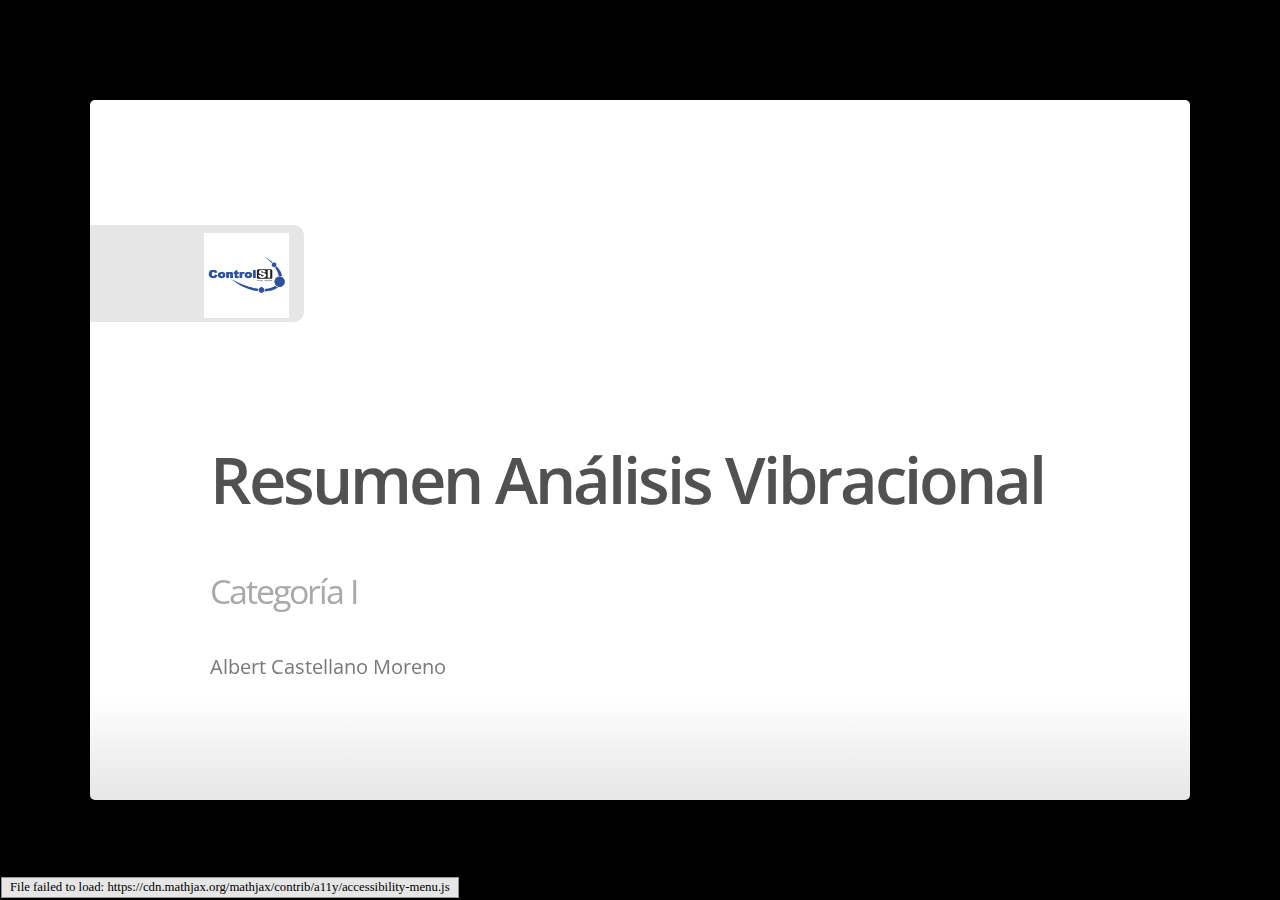
<file: index.html>
<!DOCTYPE html>
<html>
<head>
<title></title>
<!-- 2018-05-17 jue 11:01 -->
<meta  charset="utf-8" />
<meta  htto-equiv="X-UA-Compatible" content="chrome=1" />
<meta  name="generator" content="Org-mode with org-ioslide" />
<meta  name="author" content="Albert Castellano Moreno" />


<!--<meta name="viewport" content="width=device-width, initial-scale=1.0, minimum-scale=1.0">-->
<!--<meta name="viewport" content="width=device-width, initial-scale=1.0">-->
<!--This one seems to work all the time, but really small on ipad-->
<!--<meta name="viewport" content="initial-scale=0.4">-->
<meta name="apple-mobile-web-app-capable" content="yes" />
<link rel="stylesheet" media="all" href="theme/css/default.css" />
<link rel="stylesheet" media="only screen and (max-device-width: 480px)" href="theme/css/phone.css" />
<link rel="stylesheet" media="all" href="theme/css/small-icon.css" />
<base target="_blank"> <!-- This amazingness opens all links in a new tab. -->
<script data-main="js/slides" src="js/require-1.0.8.min.js"></script>

   <script src="js/jquery-1.7.1.min.js" type="text/javascript"></script>

<script src="js/mathjax/MathJax.js?config=TeX-AMS-MML_HTMLorMML,local/local" type="text/javascript"></script>
</head>
<body style="opacity: 0">
<slides class="layout-widescreen">
<slide class="title-slide segue nobackground">
       <aside class="gdbar"><img src="images/logo-csi.jpg"></aside>
       <!-- The content of this hgroup is replaced programmatically through the slide_config.json. -->
       <hgroup class="auto-fadein">
         <h1 data-config-title><!-- populated from slide_config.json --></h1>
         <h2 data-config-subtitle><!-- populated from slide_config.json --></h2>
         <p data-config-presenter><!-- populated from slide_config.json --></p>
       </hgroup>
    </slide>
  
<slide id="sec-" class=" segue dark quote nobackground" style="background-image: url(nil)">
<aside class="gdbar right bottom"><img src="images/logo-csi.jpg"></aside><hgroup class="">
       <h2 class=" "><div id="outline-container-org1c83134" class="outline-2">
<h2 id="org1c83134">Objetivos</h2>
</div>
</h2>
       <h3></h3>
       </hgroup>
<article class="flexbox vleft auto-fadein" id="text-">


</article>

</slide>
<slide id="sec-"  >
<hgroup class="">
       <h2 class=" "><div id="outline-container-orgb7cfc60" class="outline-3">
<h3 id="orgb7cfc60">Objetivos</h3>
</div>
</h2>
       <h3></h3>
       </hgroup>
<article class="" id="text-">
<ul>
<li>Fundamentos del analisis vibracional.</li>
<li>Como obtener buenas mediciones.</li>
<li>Analisis Vibracional como proceso.</li>
<li>Diagnostico de fallas.</li>
</ul>


</article>

</slide>

</slide>

</slide>
<slide id="sec-" class=" segue dark quote nobackground" style="background-image: url(nil)">
<aside class="gdbar right bottom"><img src="images/logo-csi.jpg"></aside><hgroup class="">
       <h2 class=" "><div id="outline-container-org570cfa4" class="outline-2">
<h2 id="org570cfa4">Fundamentos de Vibración</h2>
</div>
</h2>
       <h3></h3>
       </hgroup>
<article class="flexbox vleft auto-fadein" id="text-">


</article>

</slide>
<slide id="sec-"  >
<hgroup class="">
       <h2 class=" "><div id="outline-container-org43d67fd" class="outline-3">
<h3 id="org43d67fd">Vibración</h3>
</div>
</h2>
       <h3></h3>
       </hgroup>
<article class="" id="text-">
<p>
Cuando mides la <b>vibración en los apoyos</b> (cojinetes, rodamientos) de una máquina, estas midiendo la respuesta de la carcasa del apoyo a las <b>fuerzas generadas en el interior</b> de la máquina.
</p>

<p>
Aquellas fuerzas está vinculadas con <b>todos los elementos rotativos</b> de la maquina y de los <b>alrededores</b>.
</p>

<p>
Por tanto, es razonable pensar, que si <b>mides la vibración</b> y la analizas <b>correctamente</b>, puedes determinar si existe algun <b>problema en la maquina</b>
</p>

<p>
A medida que la maquina se degrada, el nivel de vibración y los patrones cambiarán. El nivel generalmente aumentará, y el patrón puede cambiar en multiples formas.
</p>


</article>

</slide>
</slide>
<slide id="sec-"  >
<hgroup class="">
       <h2 class=" "><div id="outline-container-orgf455bc5" class="outline-3">
<h3 id="orgf455bc5">Ejemplo</h3>
</div>
</h2>
       <h3></h3>
       </hgroup>
<article class="" id="text-">
<p>
Imagina una moneda pegada a una de las palas de un ventilador (idealmente podemos considerar que el eje de rotación del ventilador coincide con el centro de masa).
</p>

<p>
Existe un desplazamiento ciclico que depende de la velocidad de rotación y del peso de esta moneda.<sup>1</sup>
</p>

<p>
La onda sinusoidal (con su frecuencia, periodo y amplitud) es una representación de la vibración a lo largo del tiempo.
</p>

<footer class="source">
<p class="footpara">1. 
<a href="http://www.mobiusinstitute.com/site2/analysistools.asp?LinkID=4001&amp;Title=SIMULATOR:%20Fan%20vibration&amp;URL=http://www.mobiusinstitute.com/assets/0/1208/fbe75459-aa77-4f3d-8309-c5f481cbdf3e.swf&amp;Html1=%3Cp%3EAdjust%20the%20speed%20and%20amplitude%20of%20vibration%20in%20this%20animated%20fan%20and%20see%20how%20these%20two%20varibales%20effect%20the%20time%20waveform.%20As%20you%20increase%20the%20speed,%20the%20wavelength%20of%20the%20sine%20wave%20decreases.%20As%20you%20increase%20the%20amplitude,%20the%20height%20of%20the%20sine%20wave%20increases.%20This%20simulator%20will%20help%20you%20to%20understand%20the%20relationship%20between%20the%20movement%20of%20the%20fan%20and%20the%20vibration%20produced%20by%20its%20movement.%3C/p%3E">Simulación</a>
</p>
</footer>
</article>

</slide>

</slide>
<slide id="sec-"  >
<hgroup class="">
       <h2 class=" "><div id="outline-container-org8e29ee3" class="outline-3">
<h3 id="org8e29ee3">Amplitud</h3>
</div>
</h2>
       <h3></h3>
       </hgroup>
<article class="" id="text-">
<p>
La amplitud nos indica la severidad de la vibración. Esta amplitud puede medirse de diversas formas.
</p>
<article class="flexbox vcenter">

<div class="figure">
<p><img src="images/amplitud_tipos.jpg" alt="amplitud_tipos.jpg" width="700px" />
</p>
</div>
</article>


</article>

</slide>
</slide>
<slide id="sec-"  >
<hgroup class="">
       <h2 class=" "><div id="outline-container-orgd809d6c" class="outline-3">
<h3 id="orgd809d6c">Terminos</h3>
</div>
</h2>
       <h3></h3>
       </hgroup>
<article class="" id="text-">
<p>
Amplitud pico a pico: fondo del valle a valor maximo que alcanza el pico.
</p>

<p>
Amplitud pico: cero a valor maxico del pico.
</p>

<p>
Amplitud promedio: valor promedio de la onda rectificada (valor absoluto)
</p>

<p>
Amplitud RMS: Valor eficaz.
</p>


</article>

</slide>
</slide>
<slide id="sec-"  >
<hgroup class="">
       <h2 class=" "><div id="outline-container-orgd8758e6" class="outline-3">
<h3 id="orgd8758e6"></h3>
</div>
</h2>
       <h3></h3>
       </hgroup>
<article class="" id="text-">
<p>
Para señales sinusoidales:
</p>
<ul>
<li>pk-pk = 2 * pk</li>
<li>Promedio = 0.637* pk</li>
<li>RMS = 0.707 * pk</li>
</ul>
<p>
Para señales reales:
</p>
<article class="flexbox vcenter">

<div class="figure">
<p><img src="images/señal_real.jpg" alt="señal_real.jpg" width="650px" />
</p>
</div>
</article>


</article>

</slide>
</slide>
<slide id="sec-"  >
<hgroup class="">
       <h2 class=" "><div id="outline-container-org6ae44b1" class="outline-3">
<h3 id="org6ae44b1">Vibración global</h3>
</div>
</h2>
       <h3></h3>
       </hgroup>
<article class="" id="text-">
<p>
Durante muchos años se han utilizado medidores portátiles que dan un valor de vibración global de la máquina. La lectura es de nivel global RMS o pico a pico.
</p>
<article class="flexbox vcenter">

<div class="figure">
<p><img src="images/medidor_vibracion_global.jpg" alt="medidor_vibracion_global.jpg" width="130px" />
</p>
</div>
</article>


</article>

</slide>
</slide>
<slide id="sec-"  >
<hgroup class="">
       <h2 class=" "><div id="outline-container-org696a8df" class="outline-3">
<h3 id="org696a8df">Severidad de Vibración global</h3>
</div>
</h2>
       <h3></h3>
       </hgroup>
<article class="" id="text-">
<p>
Una tabla descrita en la norma ISO 10816-3 se usa para indicar el estado de la máquina en funcion a sus valores de amplitud.<sup>1</sup>
</p>
<article class="flexbox vcenter">

<div class="figure">
<p><img src="images/tabla_iso10816-3.jpg" alt="tabla_iso10816-3.jpg" width="400px" />
</p>
</div>
</article>

<footer class="source">
<p class="footpara">1. 
<a href="http://www.mobiusinstitute.com/site2/analysistools.asp?LinkID=4001&amp;Title=SEVERITY%20CHART:%20ISO%2010816%20Velocity&amp;URL=http://www.mobiusinstitute.com/assets/0/919/93e15d04-f6a0-44a2-b899-787c3e3fcb5f.swf&amp;Html1=%3Cp%3EISO%2010816%20Velocity%20-%20interactive%20vibration%20severity%20chart.%20%20This%20interactive%20ISO%20vibration%20severity%20chart%20provides%20vibration%20limits%20in%20units%20of%20velocity%20for%20typical%20machines.%20%20Press%20the%20%22unit%22%20button%20at%20the%20bottom%20right%20of%20the%20graph%20to%20toggle%20betwee%20metric%20and%20imperial%20units.%3C/p%3E">Tabla Interactiva</a>
</p>
</footer>
</article>

</slide>
</slide>
<slide id="sec-"  >
<hgroup class="">
       <h2 class=" "><div id="outline-container-orga44dc49" class="outline-3">
<h3 id="orga44dc49">PERO</h3>
</div>
</h2>
       <h3></h3>
       </hgroup>
<article class="" id="text-">
<p>
No existe un número "mágico", que puede ser usado de manera definitiva, para decidir el estado de la maquina. Desafortunadamente con estos valores es imposible sabér qué esta mal en la maquina. Es más una herramienta de <b>detección</b> que de <b>analisis</b>.
</p>

<p>
Estos parámetros se usan para <b>dirigir tu atención</b> sobre una máquina que pueda tener un problema. 
</p>


</article>

</slide>

</slide>
<slide id="sec-"  >
<hgroup class="">
       <h2 class=" "><div id="outline-container-org280423d" class="outline-3">
<h3 id="org280423d">Fase</h3>
</div>
</h2>
       <h3></h3>
       </hgroup>
<article class="" id="text-">
<p>
La fase es una medida del tiempo entre dos eventos repetitivos de igual frecuencia expresado en grados sexagesimales. 
</p>
<article class="flexbox vcenter">

<div class="figure">
<p><img src="images/fase.jpg" alt="fase.jpg" width="650px" />
</p>
</div>
</article>


</article>

</slide>
</slide>
<slide id="sec-"  >
<hgroup class="">
       <h2 class=" "><div id="outline-container-org7c13741" class="outline-3">
<h3 id="org7c13741">Fase</h3>
</div>
</h2>
       <h3></h3>
       </hgroup>
<article class="" id="text-">
<p>
Usamos la fase para diagnosticar fallos tales como desequilibrio (el caso del ventilador), desalineación, ejes doblados, y muchos otros problemas. Tambien se pueden detectar resonancias y problemas de flexibilida en la base.
</p>
<article class="flexbox vcenter">

<div class="figure">
<p><img src="images/uso_fase.jpg" alt="uso_fase.jpg" width="650px" />
</p>
</div>
</article>


</article>

</slide>

</slide>
</slide>
<slide id="sec-" class=" segue dark quote nobackground" style="background-image: url(nil)">
<aside class="gdbar right bottom"><img src="images/logo-csi.jpg"></aside><hgroup class="">
       <h2 class=" "><div id="outline-container-org875d0e4" class="outline-2">
<h2 id="org875d0e4">Fundamento de analisis de Vibración</h2>
</div>
</h2>
       <h3></h3>
       </hgroup>
<article class="flexbox vleft auto-fadein" id="text-">


</article>
</slide>
<slide id="sec-"  >
<hgroup class="">
       <h2 class=" "><div id="outline-container-orgf09613e" class="outline-3">
<h3 id="orgf09613e">Vibración compuesta</h3>
</div>
</h2>
       <h3></h3>
       </hgroup>
<article class="" id="text-">
<p>
En nuestro ejemplo, agregamos un defecto en la pared interna de la carcaza del ventilador. Podemos observar que la <b>frecuencia</b> con la que este defecto interactua con las palas del ventilador estara definido por el numero de palas y la velocidad del ventilador.<sup>1</sup>
</p>
<article class="flexbox vcenter">

<div class="figure">
<p><img src="images/2_señales_detallado.jpg" alt="2_señales_detallado.jpg" width="600px" />
</p>
</div>
</article>

<footer class="source">
<p class="footpara">1. 
<a href="http://www.mobiusinstitute.com/site2/analysistools.asp?LinkID=4001&amp;Title=SIMULATOR:%20Signal%20generator&amp;URL=http://www.mobiusinstitute.com/assets/0/1208/82902e15-57db-4436-9e47-76c502fcff0d.swf&amp;Html1=%3Cp%3EThis%20signal%20generator%20will%20help%20you%20understand%20how%20the%20waveform%20relates%20to%20the%20spectrum.%20%20You%20can%20add%20two%20or%20more%20signals%20together%20and%20see%20the%20resultant%20spectrum.%20You%20can%20also%20play%20with%20amplitude%20and%20frequency%20modulation%20as%20well%20as%20see%20how%20different%20windows%20affect%20the%20signal.%3C/p%3E">Simulación</a>
</p>
</footer>
</article>

</slide>
</slide>
<slide id="sec-"  >
<hgroup class="">
       <h2 class=" "><div id="outline-container-org2418b2b" class="outline-3">
<h3 id="org2418b2b"></h3>
</div>
</h2>
       <h3></h3>
       </hgroup>
<article class="" id="text-">
<p>
La onda resultante es la suma de vibracion por desbalance y por el defecto en la pared interna.
</p>
<article class="flexbox vcenter">

<div class="figure">
<p><img src="images/2_señales.jpg" alt="2_señales.jpg" width="800px" />
</p>
</div>
</article>


</article>

</slide>
</slide>
<slide id="sec-"  >
<hgroup class="">
       <h2 class=" "><div id="outline-container-org97e29ba" class="outline-3">
<h3 id="org97e29ba"></h3>
</div>
</h2>
       <h3></h3>
       </hgroup>
<article class="" id="text-">
<p>
La onda es muy útil, pero a medida que se van introduciendo un mayor número de señales, se hace más dificil interpretar qúe esta pasando en la máquina.<sup>1</sup>
</p>
<article class="flexbox vcenter">

<div class="figure">
<p><img src="images/combinacion_de_señales.jpg" alt="combinacion_de_señales.jpg" width="700px" />
</p>
</div>
</article>

<footer class="source">
<p class="footpara">1. 
<a href="http://www.mobiusinstitute.com/site2/analysistools.asp?LinkID=4001&amp;Title=SIMULATOR:%20Signal%20generator&amp;URL=http://www.mobiusinstitute.com/assets/0/1208/82902e15-57db-4436-9e47-76c502fcff0d.swf&amp;Html1=%3Cp%3EThis%20signal%20generator%20will%20help%20you%20understand%20how%20the%20waveform%20relates%20to%20the%20spectrum.%20%20You%20can%20add%20two%20or%20more%20signals%20together%20and%20see%20the%20resultant%20spectrum.%20You%20can%20also%20play%20with%20amplitude%20and%20frequency%20modulation%20as%20well%20as%20see%20how%20different%20windows%20affect%20the%20signal.%3C/p%3E">Simulación</a>
</p>
</footer>
</article>

</slide>
</slide>
<slide id="sec-"  >
<hgroup class="">
       <h2 class=" "><div id="outline-container-orgc7034ac" class="outline-3">
<h3 id="orgc7034ac">Espectro</h3>
</div>
</h2>
       <h3></h3>
       </hgroup>
<article class="" id="text-">
<p>
Pero existe otra manera de estudiar la vibración, y consiste en estudiar el especto. El especto se deriva de la onda por medio de un proceso denaminado "Transformada Rápida de Fourier", o FFT
</p>
<article class="flexbox vcenter">

<div class="figure">
<p><img src="images/fft.jpg" alt="fft.jpg" width="280px" />
</p>
</div>
</article>


</article>

</slide>
</slide>
<slide id="sec-"  >
<hgroup class="">
       <h2 class=" "><div id="outline-container-org004fb8d" class="outline-3">
<h3 id="org004fb8d">Espectro</h3>
</div>
</h2>
       <h3></h3>
       </hgroup>
<article class="" id="text-">
<p>
El proceso separa la onda temporal en sus partes constituyentes (ondas sinusoidales de diferente frecuencia y amplitud) para luego ser visualizados como picos a diferentes frecuencias.
</p>
<article class="flexbox vcenter">

<div class="figure">
<p><img src="images/amplitud_tiempo_frecuencia.jpg" alt="amplitud_tiempo_frecuencia.jpg" width="500px" />
</p>
</div>
</article>


</article>

</slide>
</slide>
<slide id="sec-"  >
<hgroup class="">
       <h2 class=" "><div id="outline-container-orgef068af" class="outline-3">
<h3 id="orgef068af">Nueva unidad de frecuencia</h3>
</div>
</h2>
       <h3></h3>
       </hgroup>
<article class="" id="text-">
<p>
La frecuencia puede ser expresado en terminos absolutos (Hz o CPM), pero generalmente es más util expresar la frecuencia en unidades relativas.
</p>
<article class="flexbox vcenter">

<div class="figure">
<p><img src="images/ordenes.jpg" alt="ordenes.jpg" width="650px" />
</p>
</div>
</article>


</article>

</slide>
</slide>
<slide id="sec-"  >
<hgroup class="">
       <h2 class=" "><div id="outline-container-orgbc570cf" class="outline-3">
<h3 id="orgbc570cf">Ordenes</h3>
</div>
</h2>
       <h3></h3>
       </hgroup>
<article class="" id="text-">
<p>
Se expresan las diversas frecuencias como multiplos de la velocidad de máquina. Asi ciertas frecuencias siempre se daran a un multiplo especifico. 
</p>
<article class="flexbox vcenter">

<div class="figure">
<p><img src="images/ordenes2.jpg" alt="ordenes2.jpg" width="600px" />
</p>
</div>
</article>


</article>

</slide>
</slide>
<slide id="sec-"  >
<hgroup class="">
       <h2 class=" "><div id="outline-container-orga0aec60" class="outline-3">
<h3 id="orga0aec60">Frecuencias de fallo</h3>
</div>
</h2>
       <h3></h3>
       </hgroup>
<article class="" id="text-">
<p>
Cada componente de la maquina emitira vibración a una frecuencia esperada. A estas frecuencias se les conoce como frecuencias de fallo.
</p>
<article class="flexbox vcenter">

<div class="figure">
<p><img src="images/frecuencias_de_fallo.jpg" alt="frecuencias_de_fallo.jpg" width="500px" />
</p>
</div>
</article>


</article>

</slide>
</slide>
<slide id="sec-"  >
<hgroup class="">
       <h2 class=" "><div id="outline-container-org7305dd0" class="outline-3">
<h3 id="org7305dd0">Frecuencias de fallo</h3>
</div>
</h2>
       <h3></h3>
       </hgroup>
<article class="" id="text-">
<p>
A medida que la maquina va incorporando más componentes, el espectro de vibración se hace más complejo. Esto debido al aumento del numero de frecuencias de fallo.
</p>
<article class="flexbox vcenter">

<div class="figure">
<p><img src="images/frecuencias_de_fallo2.jpg" alt="frecuencias_de_fallo2.jpg" width="500px" />
</p>
</div>
</article>


</article>

</slide>

</slide>
</slide>
<slide id="sec-" class=" thank-you-slide segue nobackground" style="background-image: url(nil)">
<aside class="gdbar right"><img src="images/logo-csi.jpg"></aside><article class="flexbox vleft auto-fadein" id="text-">
<h2>
  <p>Thank You ˊ・ω・ˋ</p>
</h2>
<br>
<p class="auto-fadein" data-config-contact>
</p>
</article>

</slide>
<slide class="backdrop"></slide>
</slides> 
<!--[if IE]>
  <script src="http://ajax.googleapis.com/ajax/libs/chrome-frame/1/CFInstall.min.js"></script>
  <script>CFInstall.check({mode: 'overlay'});</script>
<![endif]-->
</body> 

</html>
</file>
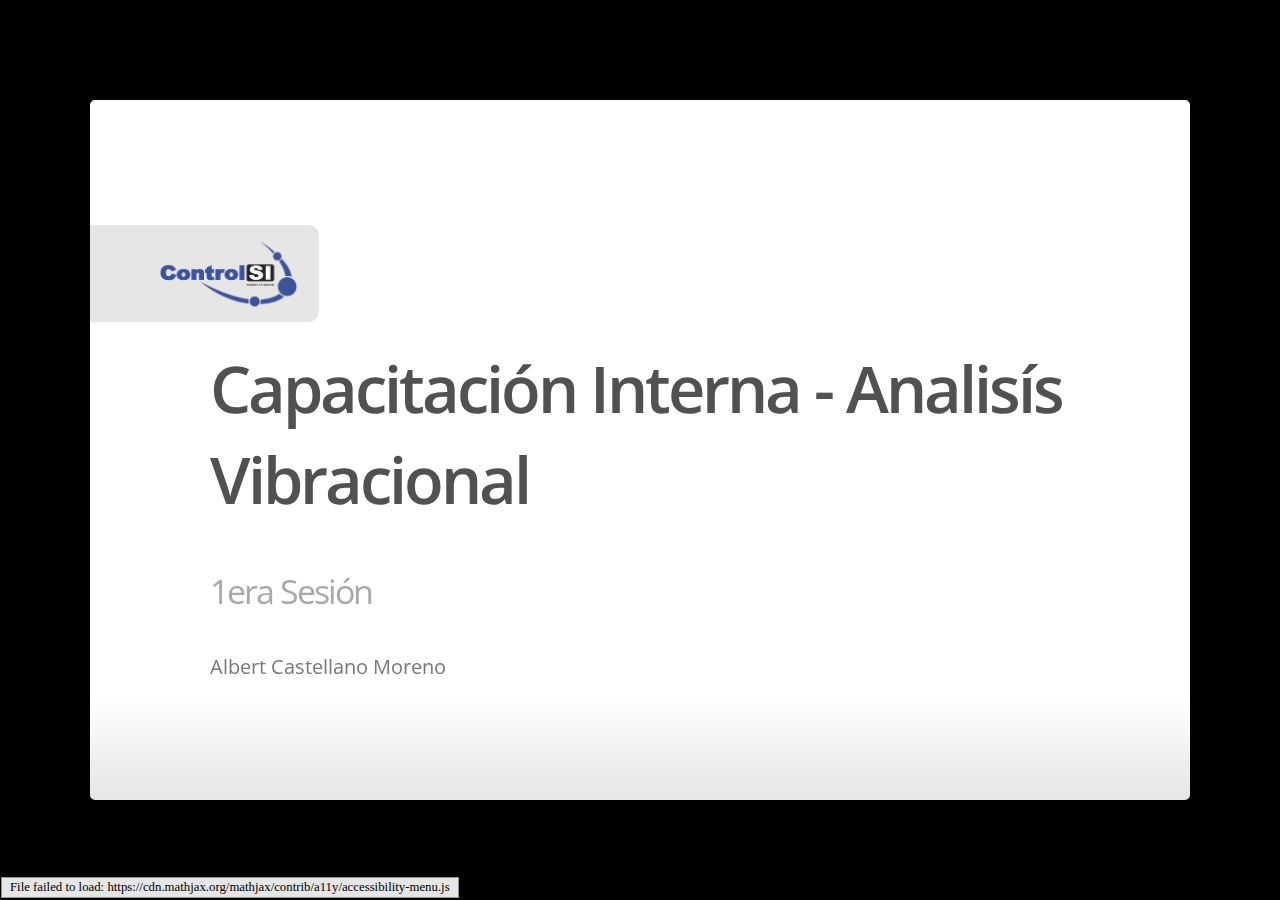
<file: 1era-sesion/index.html>
<!DOCTYPE html>
<html>
<head>
<title></title>
<!-- 2018-06-12 mar 11:52 -->
<meta  charset="utf-8" />
<meta  htto-equiv="X-UA-Compatible" content="chrome=1" />
<meta  name="generator" content="Org-mode with org-ioslide" />
<meta  name="author" content="Albert Castellano Moreno" />


<!--<meta name="viewport" content="width=device-width, initial-scale=1.0, minimum-scale=1.0">-->
<!--<meta name="viewport" content="width=device-width, initial-scale=1.0">-->
<!--This one seems to work all the time, but really small on ipad-->
<!--<meta name="viewport" content="initial-scale=0.4">-->
<meta name="apple-mobile-web-app-capable" content="yes" />
<link rel="stylesheet" media="all" href="theme/css/default.css" />
<link rel="stylesheet" media="only screen and (max-device-width: 480px)" href="theme/css/phone.css" />
<link rel="stylesheet" media="all" href="theme/css/small-icon.css" />
<base target="_blank"> <!-- This amazingness opens all links in a new tab. -->
<script data-main="js/slides" src="js/require-1.0.8.min.js"></script>

   <script src="js/jquery-1.7.1.min.js" type="text/javascript"></script>

<script src="js/mathjax/MathJax.js?config=TeX-AMS-MML_HTMLorMML,local/local" type="text/javascript"></script>
</head>
<body style="opacity: 0">
<slides class="layout-widescreen">
<slide class="title-slide segue nobackground">
       <aside class="gdbar"><img src="images/logo-csi.png"></aside>
       <!-- The content of this hgroup is replaced programmatically through the slide_config.json. -->
       <hgroup class="auto-fadein">
         <h1 data-config-title><!-- populated from slide_config.json --></h1>
         <h2 data-config-subtitle><!-- populated from slide_config.json --></h2>
         <p data-config-presenter><!-- populated from slide_config.json --></p>
       </hgroup>
    </slide>
  
<slide id="sec-" class=" segue dark quote nobackground" style="background-image: url(nil)">
<aside class="gdbar right bottom"><img src="images/logo-csi.png"></aside><hgroup class="">
       <h2 class=" "><div id="outline-container-org32e2538" class="outline-2">
<h2 id="org32e2538">Objetivos</h2>
</div>
</h2>
       <h3></h3>
       </hgroup>
<article class="flexbox vleft auto-fadein" id="text-">


</article>

</slide>
<slide id="sec-"  >
<hgroup class="">
       <h2 class=" "><div id="outline-container-orgd2cd1b2" class="outline-3">
<h3 id="orgd2cd1b2">Objetivos</h3>
</div>
</h2>
       <h3></h3>
       </hgroup>
<article class="" id="text-">
<ul>
<li>Fundamentos del analisis vibracional.</li>
<li>Medición de vibración, sensores.</li>
<li>Analisis Vibracional como proceso.</li>
<li>Diagnostico de fallas.</li>
</ul>


</article>

</slide>

</slide>

</slide>
<slide id="sec-" class=" segue dark quote nobackground" style="background-image: url(nil)">
<aside class="gdbar right bottom"><img src="images/logo-csi.png"></aside><hgroup class="">
       <h2 class=" "><div id="outline-container-orgb89b725" class="outline-2">
<h2 id="orgb89b725">Vibración</h2>
</div>
</h2>
       <h3></h3>
       </hgroup>
<article class="flexbox vleft auto-fadein" id="text-">
<p>
¿Qué es Vibración? ¿Qué caracteristicas tiene la vibración?  
</p>


</article>
</slide>
<slide id="sec-"  >
<hgroup class="">
       <h2 class=" "><div id="outline-container-orge9c88bd" class="outline-3">
<h3 id="orge9c88bd">Vibración</h3>
</div>
</h2>
       <h3></h3>
       </hgroup>
<article class="" id="text-">
<p>
Cuando mides la <b>vibración en los apoyos</b> (cojinetes, rodamientos) de una máquina, estas midiendo la respuesta de la carcasa del apoyo a las <b>fuerzas generadas en el interior</b> de la máquina.
</p>

<p>
Aquellas fuerzas está vinculadas con <b>todos los elementos rotativos</b> de la maquina y de los <b>alrededores</b>.
</p>

<p>
Por tanto, es razonable pensar, que si <b>mides la vibración</b> y la analizas <b>correctamente</b>, puedes determinar si existe algun <b>problema en la maquina</b>
</p>

<p>
A medida que la maquina se degrada, el nivel de vibración y los patrones cambiarán. El nivel generalmente aumentará, y el patrón puede cambiar en multiples formas.
</p>


</article>

</slide>
</slide>
<slide id="sec-"  >
<hgroup class="">
       <h2 class=" "><div id="outline-container-org42487db" class="outline-3">
<h3 id="org42487db">Ejemplo</h3>
</div>
</h2>
       <h3></h3>
       </hgroup>
<article class="" id="text-">
<p>
Imagina una moneda pegada a una de las palas de un ventilador (idealmente podemos considerar que el eje de rotación del ventilador coincide con el centro de masa).
</p>

<p>
Existe un desplazamiento ciclico que depende de la velocidad de rotación y del peso de esta moneda.<sup>1</sup>
</p>

<p>
La onda sinusoidal (con su frecuencia, periodo y amplitud) es una representación de la vibración a lo largo del tiempo.
</p>

<footer class="source">
<p class="footpara">1. 
<a href="http://www.mobiusinstitute.com/site2/analysistools.asp?LinkID=4001&amp;Title=SIMULATOR:%20Fan%20vibration&amp;URL=http://www.mobiusinstitute.com/assets/0/1208/fbe75459-aa77-4f3d-8309-c5f481cbdf3e.swf&amp;Html1=%3Cp%3EAdjust%20the%20speed%20and%20amplitude%20of%20vibration%20in%20this%20animated%20fan%20and%20see%20how%20these%20two%20varibales%20effect%20the%20time%20waveform.%20As%20you%20increase%20the%20speed,%20the%20wavelength%20of%20the%20sine%20wave%20decreases.%20As%20you%20increase%20the%20amplitude,%20the%20height%20of%20the%20sine%20wave%20increases.%20This%20simulator%20will%20help%20you%20to%20understand%20the%20relationship%20between%20the%20movement%20of%20the%20fan%20and%20the%20vibration%20produced%20by%20its%20movement.%3C/p%3E">Simulación</a>
</p>
</footer>
</article>

</slide>

</slide>
<slide id="sec-"  >
<hgroup class="">
       <h2 class=" "><div id="outline-container-org1998a91" class="outline-3">
<h3 id="org1998a91">Amplitud</h3>
</div>
</h2>
       <h3></h3>
       </hgroup>
<article class="" id="text-">
<p>
La amplitud nos indica la severidad de la vibración. Esta amplitud puede medirse de diversas formas.
</p>
<article class="flexbox vcenter">

<div class="figure">
<p><img src="images/amplitud_tipos.jpg" alt="amplitud_tipos.jpg" width="700px" />
</p>
</div>
</article>


</article>

</slide>
</slide>
<slide id="sec-"  >
<hgroup class="">
       <h2 class=" "><div id="outline-container-orga744469" class="outline-3">
<h3 id="orga744469">Terminos</h3>
</div>
</h2>
       <h3></h3>
       </hgroup>
<article class="" id="text-">
<p>
Amplitud pico a pico: fondo del valle a valor maximo que alcanza el pico.
</p>

<p>
Amplitud pico: cero a valor maxico del pico.
</p>

<p>
Amplitud promedio: valor promedio de la onda rectificada (valor absoluto)
</p>

<p>
Amplitud RMS: Valor eficaz.
</p>


</article>

</slide>
</slide>
<slide id="sec-"  >
<hgroup class="">
       <h2 class=" "><div id="outline-container-org973eaaa" class="outline-3">
<h3 id="org973eaaa"></h3>
</div>
</h2>
       <h3></h3>
       </hgroup>
<article class="" id="text-">
<p>
Para señales sinusoidales:
</p>
<ul>
<li>pk-pk = 2 * pk</li>
<li>Promedio = 0.637* pk</li>
<li>RMS = 0.707 * pk</li>
</ul>
<p>
Para señales reales:
</p>
<article class="flexbox vcenter">

<div class="figure">
<p><img src="images/señal_real.jpg" alt="señal_real.jpg" width="650px" />
</p>
</div>
</article>


</article>

</slide>
</slide>
<slide id="sec-"  >
<hgroup class="">
       <h2 class=" "><div id="outline-container-org47c4a6c" class="outline-3">
<h3 id="org47c4a6c">Vibración global</h3>
</div>
</h2>
       <h3></h3>
       </hgroup>
<article class="" id="text-">
<p>
Durante muchos años se han utilizado medidores portátiles que dan un valor de vibración global de la máquina. La lectura es de nivel global RMS o pico a pico.
</p>
<article class="flexbox vcenter">

<div class="figure">
<p><img src="images/medidor_vibracion_global.jpg" alt="medidor_vibracion_global.jpg" width="130px" />
</p>
</div>
</article>


</article>

</slide>
</slide>
<slide id="sec-"  >
<hgroup class="">
       <h2 class=" "><div id="outline-container-orgcce4a71" class="outline-3">
<h3 id="orgcce4a71">Severidad de Vibración global</h3>
</div>
</h2>
       <h3></h3>
       </hgroup>
<article class="" id="text-">
<p>
Una tabla descrita en la norma ISO 10816-3 se usa para indicar el estado de la máquina en funcion a sus valores de amplitud.<sup>1</sup>
</p>
<article class="flexbox vcenter">

<div class="figure">
<p><img src="images/tabla_iso10816-3.jpg" alt="tabla_iso10816-3.jpg" width="400px" />
</p>
</div>
</article>

<footer class="source">
<p class="footpara">1. 
<a href="http://www.mobiusinstitute.com/site2/analysistools.asp?LinkID=4001&amp;Title=SEVERITY%20CHART:%20ISO%2010816%20Velocity&amp;URL=http://www.mobiusinstitute.com/assets/0/919/93e15d04-f6a0-44a2-b899-787c3e3fcb5f.swf&amp;Html1=%3Cp%3EISO%2010816%20Velocity%20-%20interactive%20vibration%20severity%20chart.%20%20This%20interactive%20ISO%20vibration%20severity%20chart%20provides%20vibration%20limits%20in%20units%20of%20velocity%20for%20typical%20machines.%20%20Press%20the%20%22unit%22%20button%20at%20the%20bottom%20right%20of%20the%20graph%20to%20toggle%20betwee%20metric%20and%20imperial%20units.%3C/p%3E">Tabla Interactiva</a>
</p>
</footer>
</article>

</slide>
</slide>
<slide id="sec-"  >
<hgroup class="">
       <h2 class=" "><div id="outline-container-org3a23c09" class="outline-3">
<h3 id="org3a23c09">PERO</h3>
</div>
</h2>
       <h3></h3>
       </hgroup>
<article class="" id="text-">
<p>
No existe un número "mágico", que puede ser usado de manera definitiva, para decidir el estado de la maquina. Desafortunadamente con estos valores es imposible sabér qué esta mal en la maquina. Es más una herramienta de <b>detección</b> que de <b>analisis</b>.
</p>

<p>
Estos parámetros se usan para <b>dirigir tu atención</b> sobre una máquina que pueda tener un problema. 
</p>


</article>

</slide>

</slide>
<slide id="sec-"  >
<hgroup class="">
       <h2 class=" "><div id="outline-container-orgb7797ca" class="outline-3">
<h3 id="orgb7797ca">Fase</h3>
</div>
</h2>
       <h3></h3>
       </hgroup>
<article class="" id="text-">
<p>
La fase es una medida del tiempo entre dos eventos repetitivos de igual frecuencia expresado en grados sexagesimales. 
</p>
<article class="flexbox vcenter">

<div class="figure">
<p><img src="images/fase.jpg" alt="fase.jpg" width="650px" />
</p>
</div>
</article>


</article>

</slide>
</slide>
<slide id="sec-"  >
<hgroup class="">
       <h2 class=" "><div id="outline-container-org879ae6f" class="outline-3">
<h3 id="org879ae6f">Fase</h3>
</div>
</h2>
       <h3></h3>
       </hgroup>
<article class="" id="text-">
<p>
Usamos la fase para diagnosticar fallos tales como desequilibrio (el caso del ventilador), desalineación, ejes doblados, y muchos otros problemas. Tambien se pueden detectar resonancias y problemas de flexibilida en la base.
</p>
<article class="flexbox vcenter">

<div class="figure">
<p><img src="images/uso_fase.jpg" alt="uso_fase.jpg" width="650px" />
</p>
</div>
</article>


</article>

</slide>

</slide>
</slide>
<slide id="sec-" class=" segue dark quote nobackground" style="background-image: url(nil)">
<aside class="gdbar right bottom"><img src="images/logo-csi.png"></aside><hgroup class="">
       <h2 class=" "><div id="outline-container-orgbc1736c" class="outline-2">
<h2 id="orgbc1736c">Analisis Vibracional</h2>
</div>
</h2>
       <h3></h3>
       </hgroup>
<article class="flexbox vleft auto-fadein" id="text-">
<p>
¿Existe forma para diagnosticar fallas en una maquina mediante la vibración?
</p>


</article>
</slide>
<slide id="sec-"  >
<hgroup class="">
       <h2 class=" "><div id="outline-container-orgd0b10a6" class="outline-3">
<h3 id="orgd0b10a6">Vibración compuesta</h3>
</div>
</h2>
       <h3></h3>
       </hgroup>
<article class="" id="text-">
<p>
En nuestro ejemplo, agregamos un defecto en la pared interna de la carcaza del ventilador. Podemos observar que la <b>frecuencia</b> con la que este defecto interactua con las palas del ventilador estara definido por el numero de palas y la velocidad del ventilador.<sup>1</sup>
</p>
<article class="flexbox vcenter">

<div class="figure">
<p><img src="images/2_señales_detallado.jpg" alt="2_señales_detallado.jpg" width="600px" />
</p>
</div>
</article>

<footer class="source">
<p class="footpara">1. 
<a href="http://www.mobiusinstitute.com/site2/analysistools.asp?LinkID=4001&amp;Title=SIMULATOR:%20Signal%20generator&amp;URL=http://www.mobiusinstitute.com/assets/0/1208/82902e15-57db-4436-9e47-76c502fcff0d.swf&amp;Html1=%3Cp%3EThis%20signal%20generator%20will%20help%20you%20understand%20how%20the%20waveform%20relates%20to%20the%20spectrum.%20%20You%20can%20add%20two%20or%20more%20signals%20together%20and%20see%20the%20resultant%20spectrum.%20You%20can%20also%20play%20with%20amplitude%20and%20frequency%20modulation%20as%20well%20as%20see%20how%20different%20windows%20affect%20the%20signal.%3C/p%3E">Simulación</a>
</p>
</footer>
</article>

</slide>
</slide>
<slide id="sec-"  >
<hgroup class="">
       <h2 class=" "><div id="outline-container-org4e42cbf" class="outline-3">
<h3 id="org4e42cbf"></h3>
</div>
</h2>
       <h3></h3>
       </hgroup>
<article class="" id="text-">
<p>
La onda resultante es la suma de vibracion por desbalance y por el defecto en la pared interna.
</p>
<article class="flexbox vcenter">

<div class="figure">
<p><img src="images/2_señales.jpg" alt="2_señales.jpg" width="800px" />
</p>
</div>
</article>


</article>

</slide>
</slide>
<slide id="sec-"  >
<hgroup class="">
       <h2 class=" "><div id="outline-container-orged172c7" class="outline-3">
<h3 id="orged172c7"></h3>
</div>
</h2>
       <h3></h3>
       </hgroup>
<article class="" id="text-">
<p>
La onda es muy útil, pero a medida que se van introduciendo un mayor número de señales, se hace más dificil interpretar qúe esta pasando en la máquina.<sup>1</sup>
</p>
<article class="flexbox vcenter">

<div class="figure">
<p><img src="images/combinacion_de_señales.jpg" alt="combinacion_de_señales.jpg" width="700px" />
</p>
</div>
</article>

<footer class="source">
<p class="footpara">1. 
<a href="http://www.mobiusinstitute.com/site2/analysistools.asp?LinkID=4001&amp;Title=SIMULATOR:%20Signal%20generator&amp;URL=http://www.mobiusinstitute.com/assets/0/1208/82902e15-57db-4436-9e47-76c502fcff0d.swf&amp;Html1=%3Cp%3EThis%20signal%20generator%20will%20help%20you%20understand%20how%20the%20waveform%20relates%20to%20the%20spectrum.%20%20You%20can%20add%20two%20or%20more%20signals%20together%20and%20see%20the%20resultant%20spectrum.%20You%20can%20also%20play%20with%20amplitude%20and%20frequency%20modulation%20as%20well%20as%20see%20how%20different%20windows%20affect%20the%20signal.%3C/p%3E">Simulación</a>
</p>
</footer>
</article>

</slide>
</slide>
<slide id="sec-"  >
<hgroup class="">
       <h2 class=" "><div id="outline-container-orgbcc06f1" class="outline-3">
<h3 id="orgbcc06f1">Espectro</h3>
</div>
</h2>
       <h3></h3>
       </hgroup>
<article class="" id="text-">
<p>
Pero existe otra manera de estudiar la vibración, y consiste en estudiar el especto. El especto se deriva de la onda por medio de un proceso denaminado "Transformada Rápida de Fourier", o FFT
</p>
<article class="flexbox vcenter">

<div class="figure">
<p><img src="images/fft.jpg" alt="fft.jpg" width="280px" />
</p>
</div>
</article>


</article>

</slide>
</slide>
<slide id="sec-"  >
<hgroup class="">
       <h2 class=" "><div id="outline-container-orge1419ff" class="outline-3">
<h3 id="orge1419ff">Espectro</h3>
</div>
</h2>
       <h3></h3>
       </hgroup>
<article class="" id="text-">
<p>
El proceso separa la onda temporal en sus partes constituyentes (ondas sinusoidales de diferente frecuencia y amplitud) para luego ser visualizados como picos a diferentes frecuencias.
</p>
<article class="flexbox vcenter">

<div class="figure">
<p><img src="images/amplitud_tiempo_frecuencia.jpg" alt="amplitud_tiempo_frecuencia.jpg" width="500px" />
</p>
</div>
</article>


</article>

</slide>
</slide>
<slide id="sec-"  >
<hgroup class="">
       <h2 class=" "><div id="outline-container-org22e425a" class="outline-3">
<h3 id="org22e425a">Nueva unidad de frecuencia</h3>
</div>
</h2>
       <h3></h3>
       </hgroup>
<article class="" id="text-">
<p>
La frecuencia puede ser expresado en terminos absolutos (Hz o CPM), pero generalmente es más util expresar la frecuencia en unidades relativas.
</p>
<article class="flexbox vcenter">

<div class="figure">
<p><img src="images/ordenes.jpg" alt="ordenes.jpg" width="650px" />
</p>
</div>
</article>


</article>

</slide>
</slide>
<slide id="sec-"  >
<hgroup class="">
       <h2 class=" "><div id="outline-container-orgdef929b" class="outline-3">
<h3 id="orgdef929b">Ordenes</h3>
</div>
</h2>
       <h3></h3>
       </hgroup>
<article class="" id="text-">
<p>
Se expresan las diversas frecuencias como multiplos de la velocidad de máquina. Asi ciertas frecuencias siempre se daran a un multiplo especifico. 
</p>
<article class="flexbox vcenter">

<div class="figure">
<p><img src="images/ordenes2.jpg" alt="ordenes2.jpg" width="600px" />
</p>
</div>
</article>


</article>

</slide>
</slide>
<slide id="sec-"  >
<hgroup class="">
       <h2 class=" "><div id="outline-container-orgcded32d" class="outline-3">
<h3 id="orgcded32d">Frecuencias de fallo</h3>
</div>
</h2>
       <h3></h3>
       </hgroup>
<article class="" id="text-">
<p>
Cada componente de la maquina emitira vibración a una frecuencia esperada. A estas frecuencias se les conoce como frecuencias de fallo.
</p>
<article class="flexbox vcenter">

<div class="figure">
<p><img src="images/frecuencias_de_fallo.jpg" alt="frecuencias_de_fallo.jpg" width="500px" />
</p>
</div>
</article>


</article>

</slide>
</slide>
<slide id="sec-"  >
<hgroup class="">
       <h2 class=" "><div id="outline-container-org23530d4" class="outline-3">
<h3 id="org23530d4">Frecuencias de fallo</h3>
</div>
</h2>
       <h3></h3>
       </hgroup>
<article class="" id="text-">
<p>
A medida que la maquina va incorporando más componentes, el espectro de vibración se hace más complejo. Esto debido al aumento del numero de frecuencias de fallo.
</p>
<article class="flexbox vcenter">

<div class="figure">
<p><img src="images/frecuencias_de_fallo2.jpg" alt="frecuencias_de_fallo2.jpg" width="500px" />
</p>
</div>
</article>


</article>

</slide>

</slide>
</slide>
<slide id="sec-" class=" thank-you-slide segue nobackground" style="background-image: url(nil)">
<aside class="gdbar right"><img src="images/logo-csi.png"></aside><article class="flexbox vleft auto-fadein" id="text-">
<h2>
  <p>Gracias ˊ・ω・ˋ</p>
</h2>
<br>
<p class="auto-fadein" data-config-contact>
</p>
</article>

</slide>
<slide class="backdrop"></slide>
</slides> 
<!--[if IE]>
  <script src="http://ajax.googleapis.com/ajax/libs/chrome-frame/1/CFInstall.min.js"></script>
  <script>CFInstall.check({mode: 'overlay'});</script>
<![endif]-->
</body> 

</html>
</file>
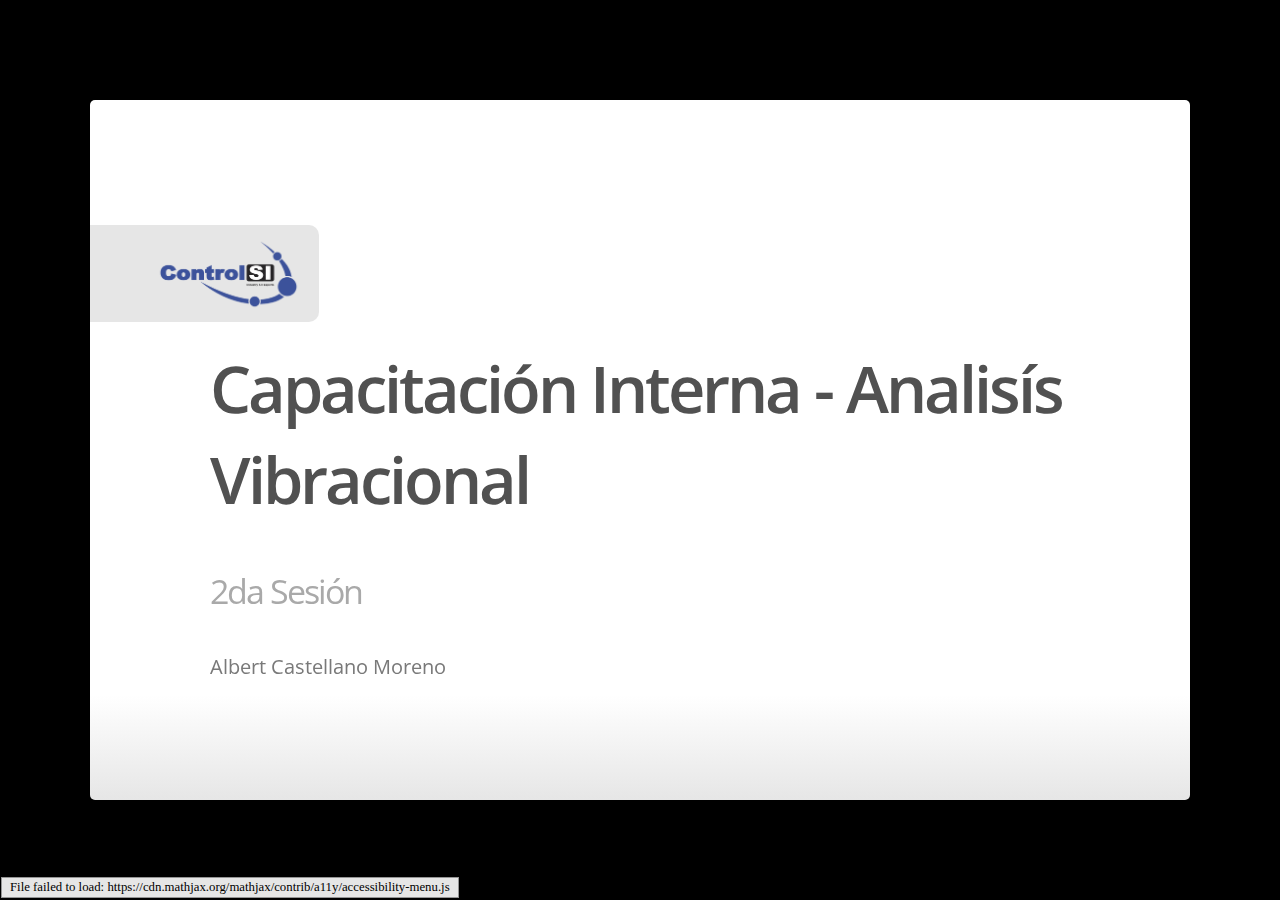
<file: 2da-sesion/index.html>
<!DOCTYPE html>
<html>
<head>
<title></title>
<!-- 2018-06-12 mar 11:42 -->
<meta  charset="utf-8" />
<meta  htto-equiv="X-UA-Compatible" content="chrome=1" />
<meta  name="generator" content="Org-mode with org-ioslide" />
<meta  name="author" content="Albert Castellano Moreno" />


<!--<meta name="viewport" content="width=device-width, initial-scale=1.0, minimum-scale=1.0">-->
<!--<meta name="viewport" content="width=device-width, initial-scale=1.0">-->
<!--This one seems to work all the time, but really small on ipad-->
<!--<meta name="viewport" content="initial-scale=0.4">-->
<meta name="apple-mobile-web-app-capable" content="yes" />
<link rel="stylesheet" media="all" href="theme/css/default.css" />
<link rel="stylesheet" media="only screen and (max-device-width: 480px)" href="theme/css/phone.css" />
<link rel="stylesheet" media="all" href="theme/css/small-icon.css" />
<base target="_blank"> <!-- This amazingness opens all links in a new tab. -->
<script data-main="js/slides" src="js/require-1.0.8.min.js"></script>

   <script src="js/jquery-1.7.1.min.js" type="text/javascript"></script>

<script src="js/mathjax/MathJax.js?config=TeX-AMS-MML_HTMLorMML,local/local" type="text/javascript"></script>
</head>
<body style="opacity: 0">
<slides class="layout-widescreen">
<slide class="title-slide segue nobackground">
       <aside class="gdbar"><img src="images/logo-csi.png"></aside>
       <!-- The content of this hgroup is replaced programmatically through the slide_config.json. -->
       <hgroup class="auto-fadein">
         <h1 data-config-title><!-- populated from slide_config.json --></h1>
         <h2 data-config-subtitle><!-- populated from slide_config.json --></h2>
         <p data-config-presenter><!-- populated from slide_config.json --></p>
       </hgroup>
    </slide>
  
</slide>
<slide id="sec-"  >
<hgroup class="">
       <h2 class=" "><div id="outline-container-org524124a" class="outline-3">
<h3 id="org524124a">Disclaimer</h3>
</div>
</h2>
       <h3></h3>
       </hgroup>
<article class="" id="text-">
<p>
La norma <a href="https://www.iso.org/standard/50447.html">ISO 18436.2</a> establece responsabilidades de calificación de personal relacionado a analisis vibracional. 
</p>
<ul>
<li>Personal con certificación <a href="http://marketing.mobiusinstitute.com/media/pdf/brochures/CAT%20I%20Lead.pdf">categoria 1</a>: entiende como obtener buenas mediciones.</li>
<li>Personal con certificación <a href="http://marketing.mobiusinstitute.com/media/pdf/brochures/CAT%20II%20Lead.pdf">categoria 2</a>: ubica e instala sensores, competente en el diagnostico de fallas comunes en maquinaria.</li>
<li>Personal con certificación <a href="http://marketing.mobiusinstitute.com/media/pdf/brochures/CAT%20III%20Lead.pdf">categoria 3</a>: comprende completamente la vibración y el analisis de fase, equilibrio dinamico, alineación y tecnologias de monitoreo de condición</li>
<li>Personal con certificación <a href="http://marketing.mobiusinstitute.com/media/pdf/brochures/CAT%20IV%20Lead.pdf">categoria 4</a>: capacitado para liderar equipos de monitoreo de condición.</li>
</ul>


</article>

</slide>

</slide>
<slide id="sec-" class=" segue dark quote nobackground" style="background-image: url(nil)">
<aside class="gdbar right bottom"><img src="images/logo-csi.png"></aside><hgroup class="">
       <h2 class=" "><div id="outline-container-org7da4968" class="outline-2">
<h2 id="org7da4968">Medición de Vibración</h2>
</div>
</h2>
       <h3></h3>
       </hgroup>
<article class="flexbox vleft auto-fadein" id="text-">


</article>

</slide>
<slide id="sec-"  >
<hgroup class="">
       <h2 class=" "><div id="outline-container-orge52da96" class="outline-3">
<h3 id="orge52da96">GIGO</h3>
</div>
</h2>
       <h3></h3>
       </hgroup>
<article class="" id="text-">
<p>
Sin buenos datos, no se pueden esperar buenos resultados.<sup>1</sup>
</p>
<article class="flexbox vcenter">

<div class="figure">
<p><img src="images/gigo.jpg" alt="gigo.jpg" width="500px" />
</p>
</div>
</article>

<footer class="source">
<p class="footpara">1. 
Garbage In, Garbage Out
</p>
</footer>
</article>

</slide>
</slide>
<slide id="sec-"  >
<hgroup class="">
       <h2 class=" "><div id="outline-container-org6b6f78d" class="outline-3">
<h3 id="org6b6f78d">Buenos resultados</h3>
</div>
</h2>
       <h3></h3>
       </hgroup>
<article class="" id="text-">
<p>
Los pasos para obtener buenos resultados son:
</p>
<ul>
<li>Asegurarse que estamos usando el sensor adecuado, montado correctamente.</li>
<li>Asegurarse que siempre se realizan las medidas de la misma forma. <code>Repetitividad</code></li>
</ul>


</article>

</slide>
</slide>
<slide id="sec-"  >
<hgroup class="">
       <h2 class=" "><div id="outline-container-org6593a3d" class="outline-3">
<h3 id="org6593a3d">Requerimientos del Sensor</h3>
</div>
</h2>
       <h3></h3>
       </hgroup>
<article class="" id="text-">
<p>
El primer paso para seleccionar el sensor es elegir <b>que necesitamos medir</b> (Desplazamiento, Velocidad, Aceleración). Para este paso se tienen en consideración la <b>velocidad de la máquina</b>.
</p>

<p>
Lo siguiente que tenemos que definir es el <b>modelo adecuado con el entorno de medida</b>. Consideraremos la temperatura de medida, el espacio de instalación, presencia de agua u otros liquidos, etc.
</p>

<p>
Finalmente se elige la <b>técnica y ubicacion de montaje</b>. Esta elección estara determinada por el tipo de máquina, naturaleza de la superficie de máquina y otros factores del entorno, el <b>rango de frecuencia requerido</b>, y demas consideraciones de accesibilidad.
</p>


</article>

</slide>

</slide>
<slide id="sec-"  >
<hgroup class="">
       <h2 class=" "><div id="outline-container-org616e0f3" class="outline-3">
<h3 id="org616e0f3">Repetitividad</h3>
</div>
</h2>
       <h3></h3>
       </hgroup>
<article class="" id="text-">
<p>
Cada vez que se mide una máquina se debe hacer de la misma manera. Ademas la máquina debe operar en las mismas condiciones en cada medición (<b>Carga y Velocidad</b>)
</p>
<article class="flexbox vcenter">

<div class="figure">
<p><img src="images/foto_medicion.jpg" alt="foto_medicion.jpg" width="450px" />
</p>
</div>
</article>


</article>

</slide>
</slide>
<slide id="sec-"  >
<hgroup class="">
       <h2 class=" "><div id="outline-container-orgaf1d887" class="outline-3">
<h3 id="orgaf1d887">Vida util y desgaste del sensor</h3>
</div>
</h2>
       <h3></h3>
       </hgroup>
<article class="" id="text-">
<p>
Una vez se lleva algún tiempo recogiendo datos, y sabes que el metodo de medición es repetible, se espera que los sensores se descalibren y que fallen. EL sensor mostrara signos de desgaste y falla en la señal medida. Más adelante veremos como reconocer estos fallos.
</p>

<p>
Se recomienda calibrar o reemplazar los sensores anualmente.
</p>


</article>

</slide>

</slide>
</slide>
<slide id="sec-" class=" segue dark quote nobackground" style="background-image: url(nil)">
<aside class="gdbar right bottom"><img src="images/logo-csi.png"></aside><hgroup class="">
       <h2 class=" "><div id="outline-container-org1eda3d0" class="outline-2">
<h2 id="org1eda3d0">Aceleración, velocidad o desplazamiento?</h2>
</div>
</h2>
       <h3></h3>
       </hgroup>
<article class="flexbox vleft auto-fadein" id="text-">


</article>

</slide>
<slide id="sec-" class="fill white background-center nobackground" style="background-image: url(images/vibration_severity.jpg)">
<hgroup class="">
       <h2 class="white "><div id="outline-container-orgd54596d" class="outline-3">
<h3 id="orgd54596d"></h3>
</div>
</h2>
       <h3></h3>
       </hgroup>
<article class="" id="text-">


</article>

</slide>

</slide>

</slide>
<slide id="sec-" class=" segue dark quote nobackground" style="background-image: url(nil)">
<aside class="gdbar right bottom"><img src="images/logo-csi.png"></aside><hgroup class="">
       <h2 class=" "><div id="outline-container-org3ab1f2d" class="outline-2">
<h2 id="org3ab1f2d">Tipos de transductores</h2>
</div>
</h2>
       <h3></h3>
       </hgroup>
<article class="flexbox vleft auto-fadein" id="text-">


</article>
</slide>
<slide id="sec-"  >
<hgroup class="">
       <h2 class=" "><div id="outline-container-org30b3ada" class="outline-3">
<h3 id="org30b3ada">Sensores de desplazamiento</h3>
</div>
</h2>
       <h3></h3>
       </hgroup>
<article class="" id="text-">
<p>
Son usados típicamente en <b>monitorizado en continuo</b>. El sensor no va en el exterior de la máquina. Esta montado en un apoyo con <b>vision directa al eje</b> (requiere un agujero pasante). Son llamados sondas de proximidad o sondas Eddy Current (corriente de foucault)
</p>
<article class="flexbox vcenter">

<div class="figure">
<p><img src="images/sonda_de_proximidad.jpg" alt="sonda_de_proximidad.jpg" width="330px" />
</p>
</div>
</article>


</article>

</slide>
</slide>
<slide id="sec-"  >
<hgroup class="">
       <h2 class=" "><div id="outline-container-org61f57ed" class="outline-3">
<h3 id="org61f57ed">Sensores de desplazamiento</h3>
</div>
</h2>
       <h3></h3>
       </hgroup>
<article class="" id="text-">
<p>
En la mayoria de casos se instalan pares formando un angulo de 90°. Esto permite generar un <code>diagrama de órbitas</code> (movimiento del eje en el apoyo). 
</p>
<article class="flexbox vcenter">

<div class="figure">
<p><img src="images/orbit_example.png" alt="orbit_example.png" width="370px" />
</p>
</div>
</article>


</article>

</slide>
</slide>
<slide id="sec-"  >
<hgroup class="">
       <h2 class=" "><div id="outline-container-org3257de4" class="outline-3">
<h3 id="org3257de4">Sensores de desplazamiento</h3>
</div>
</h2>
       <h3></h3>
       </hgroup>
<article class="" id="text-">
<p>
<span class="underline">Ventajas</span>:
</p>
<ul>
<li>Respuesta de baja frecuencia (hasta 5 Hz).</li>
<li>Mide el desplazamiento relativo entre el eje y el apoyo.</li>
<li>Son fiables, si han sido bien montados.</li>
</ul>

<p>
<span class="underline">Desventajas</span>:
</p>
<ul>
<li>Son caros y dificiles de instalar.</li>
<li>No se pueden usar para medidas de alta frecuencia.</li>
<li>Su calibración (se determina con el cociente entre el voltaje de salida y el desplazamiento real) depende del material del eje.</li>
<li>El desgaste del eje y los defectos en su superficie producen señales falsas.</li>
</ul>


</article>

</slide>
</slide>
<slide id="sec-"  >
<hgroup class="">
       <h2 class=" "><div id="outline-container-orgd4c8ea6" class="outline-3">
<h3 id="orgd4c8ea6">Sensores de Velocidad</h3>
</div>
</h2>
       <h3></h3>
       </hgroup>
<article class="" id="text-">
<p>
Aun cuando <b>es frecuente usar amplitudes en unidades de velocidad</b>, los <b>sensores de velocidad no se usan</b> frecuentemente.
El sensor de velocidad es básicamente un imán suspendido, montado entre un muelle y un amortiguador.
</p>
<article class="flexbox vcenter">

<div class="figure">
<p><img src="images/sensor_de_velocidad.jpg" alt="sensor_de_velocidad.jpg" width="370px" />
</p>
</div>
</article>


</article>

</slide>
</slide>
<slide id="sec-"  >
<hgroup class="">
       <h2 class=" "><div id="outline-container-org33ab7e9" class="outline-3">
<h3 id="org33ab7e9">Sensores de Velocidad</h3>
</div>
</h2>
       <h3></h3>
       </hgroup>
<article class="" id="text-">
<p>
<span class="underline">Ventajas</span>:
</p>
<ul>
<li>No necesita energía del exterior, el propio sistema genera electricidad.</li>
<li>La señal de salida es potente.</li>
</ul>

<p>
<span class="underline">Desventajas</span>:
</p>
<ul>
<li>No es adecuado para medidas de baja y alta frecuencia.</li>
<li>Hay cambios en la sensibilidad con la temperatura.</li>
<li>Debido a las partes internas móviles. el desgaste puede acortar su tiempo de vida.</li>
<li>Los sensores son bastante grandes.</li>
</ul>


</article>

</slide>
</slide>
<slide id="sec-"  >
<hgroup class="">
       <h2 class=" "><div id="outline-container-org22b2ba1" class="outline-3">
<h3 id="org22b2ba1">Acelerometros</h3>
</div>
</h2>
       <h3></h3>
       </hgroup>
<article class="" id="text-">
<p>
Los acelerómetros son los <b>sensores más utilizados</b> en análisis vibracional. El más comun es el piezoeléctrico con un amplificador interno. Un material piezoelectrico (cristal) se <b>comprime y descomprime</b> dentro del sensor produciendo un <b>carga</b> la cual es <b>amplificada</b> mediante una <b>corriente constante</b>.
</p>
<article class="flexbox vcenter">

<div class="figure">
<p><img src="images/sensor_de_aceleracion.jpg" alt="sensor_de_aceleracion.jpg" width="220px" />
</p>
</div>
</article>


</article>

</slide>
</slide>
<slide id="sec-"  >
<hgroup class="">
       <h2 class=" "><div id="outline-container-orgfe7adbd" class="outline-3">
<h3 id="orgfe7adbd">Acelerometros</h3>
</div>
</h2>
       <h3></h3>
       </hgroup>
<article class="" id="text-">
<p>
Cuando un acelerómetro se conecta a la fuente de vibración, el amplificador necesita unos pocos segundos para estabilizarse.
</p>

<p>
Si la espera es demasiado corta, en el espectro se mostrará una rampa descendente conocida como "ski-slope".
</p>
<article class="flexbox vcenter">

<div class="figure">
<p><img src="images/ski-slope.jpg" alt="ski-slope.jpg" widt5="500px" />
</p>
</div>
</article>


</article>

</slide>
</slide>
<slide id="sec-"  >
<hgroup class="">
       <h2 class=" "><div id="outline-container-orgd1b41e7" class="outline-3">
<h3 id="orgd1b41e7">Acelerometros Triaxiales</h3>
</div>
</h2>
       <h3></h3>
       </hgroup>
<article class="" id="text-">
<p>
Un acelerometros triaxiales consisten en 3 acelerometros montados ortogonalmente entre ellos, montados en un unico bloque.
</p>
<article class="flexbox vcenter">

<div class="figure">
<p><img src="images/triaxial.jpg" alt="triaxial.jpg" width="400px" />
</p>
</div>
</article>


</article>

</slide>
</slide>
<slide id="sec-"  >
<hgroup class="">
       <h2 class=" "><div id="outline-container-org4245761" class="outline-3">
<h3 id="org4245761">Sensibilidad de acelerometro</h3>
</div>
</h2>
       <h3></h3>
       </hgroup>
<article class="" id="text-">
<p>
Mediante un proceso llamado <b>integracion</b> se puede medir <b>desplazamiento y velocidad</b> desde un acelerometro. <b>Pero no todo acelerometro funciona para esta labor</b>.
</p>

<p>
Para elegir el <b>acelerometro adecuado</b> se debe tener en cuenta la <b>sensibilidad del acelerometro</b>. La <b>sensibilidad</b> es una medida de los <b>niveles de tension</b> que obtienes en en respuesta <b>a un nivel fijo de vibracion</b>.
</p>

<p>
La sensibilidad se expresa en <code>mV/g</code>
</p>


</article>

</slide>
</slide>
<slide id="sec-"  >
<hgroup class="">
       <h2 class=" "><div id="outline-container-org74a904a" class="outline-3">
<h3 id="org74a904a"></h3>
</div>
</h2>
       <h3></h3>
       </hgroup>
<article class="" id="text-">
<p>
Alta sensibilidad (500 mV/g a 1V/g):
</p>
<ul>
<li>Maquina de precision.</li>
<li>Baja velocidad.</li>
<li>Bajo nivel de vibracion.</li>
</ul>

<p>
Baja sensibilidad (menor a 50 mV/g):
</p>
<ul>
<li>Maquinas grandes.</li>
<li>Altas velocidades.</li>
<li>Alto nivel de vibracion.</li>
</ul>

<p>
Mediana sensibilidad (~100mV/g)
</p>
<ul>
<li>De proposito general.</li>
</ul>


</article>

</slide>

</slide>
<slide id="sec-" class="fill white background-center nobackground" style="background-image: url(images/sensibilidades.jpg)">
<hgroup class="">
       <h2 class="white "><div id="outline-container-orgb33b85d" class="outline-3">
<h3 id="orgb33b85d"></h3>
</div>
</h2>
       <h3></h3>
       </hgroup>
<article class="" id="text-">


</article>

</slide>

</slide>
<slide id="sec-"  >
<hgroup class="">
       <h2 class=" "><div id="outline-container-orgd5be5e1" class="outline-3">
<h3 id="orgd5be5e1">Acelerometros</h3>
</div>
</h2>
       <h3></h3>
       </hgroup>
<article class="" id="text-">
<p>
<span class="underline">Ventajas</span>:
</p>
<ul>
<li>Amplio rango de frecuencias.</li>
<li>Pueden ser usados para analizar rodamientos (alta frecuencia).</li>
<li>Pueden medir velocidad mediante un proceso llamado integración (igualmente con el desplazamiento mediante doble integración)</li>
</ul>

<p>
<span class="underline">Desventajas</span>:
</p>
<ul>
<li>Limitaciones en la temperatura debido al amplificador interno.</li>
</ul>


</article>

</slide>
</slide>
<slide id="sec-" class="fill white background-center nobackground" style="background-image: url(images/requerimientos_sensores.jpg)">
<hgroup class="">
       <h2 class="white "><div id="outline-container-orgd558387" class="outline-3">
<h3 id="orgd558387"></h3>
</div>
</h2>
       <h3></h3>
       </hgroup>
<article class="" id="text-">


</article>

</slide>

</slide>

</slide>
<slide id="sec-" class=" segue dark quote nobackground" style="background-image: url(nil)">
<aside class="gdbar right bottom"><img src="images/logo-csi.png"></aside><hgroup class="">
       <h2 class=" "><div id="outline-container-orgf18f424" class="outline-2">
<h2 id="orgf18f424">Entorno de medida</h2>
</div>
</h2>
       <h3></h3>
       </hgroup>
<article class="flexbox vleft auto-fadein" id="text-">


</article>

</slide>
<slide id="sec-"  >
<hgroup class="">
       <h2 class=" "><div id="outline-container-org0214654" class="outline-3">
<h3 id="org0214654">Entorno de medicion</h3>
</div>
</h2>
       <h3></h3>
       </hgroup>
<article class="" id="text-">
<p>
Si bien los sensores son diseñados para ser robustos, tienen un limite a la temperatura debido a su amplificador interno.
</p>

<p>
Por encima de 150°C (300°F), se recomienda usar transductores en modo de carga.
</p>

<article class="flexbox vcenter">

<div class="figure">
<p><img src="images/ambiente_con_alta_temperatura.jpg" alt="ambiente_con_alta_temperatura.jpg" width="350px" />
</p>
</div>
</article>


</article>

</slide>

</slide>

</slide>
<slide id="sec-" class=" segue dark quote nobackground" style="background-image: url(nil)">
<aside class="gdbar right bottom"><img src="images/logo-csi.png"></aside><hgroup class="">
       <h2 class=" "><div id="outline-container-orgf1ebeca" class="outline-2">
<h2 id="orgf1ebeca">Puntos de medición</h2>
</div>
</h2>
       <h3></h3>
       </hgroup>
<article class="flexbox vleft auto-fadein" id="text-">


</article>

</slide>
<slide id="sec-"  >
<hgroup class="">
       <h2 class=" "><div id="outline-container-orgb622674" class="outline-3">
<h3 id="orgb622674">Puntos de medición</h3>
</div>
</h2>
       <h3></h3>
       </hgroup>
<article class="" id="text-">
<p>
Las mejores partes para medir la vibración son los rodamientos o cojinetes.
</p>

<p>
Al igual que el sonido, la vibración es direccional y se atenúa a medida que la distancia hasta la fuente se incrementa.
</p>
<article class="flexbox vcenter">

<div class="figure">
<p><img src="images/donde_instalar.jpg" alt="donde_instalar.jpg" width="250px" />
</p>
</div>
</article>


</article>

</slide>

</slide>
<slide id="sec-"  >
<hgroup class="">
       <h2 class=" "><div id="outline-container-org8a6de7d" class="outline-3">
<h3 id="org8a6de7d">Cuantos sensores instalar</h3>
</div>
</h2>
       <h3></h3>
       </hgroup>
<article class="" id="text-">
<p>
Se recomientas instalar:
</p>
<ul>
<li>2 sensores radiales en cada apoyo (puede ser  vertical y horizontal)</li>
<li>1 sensor axial por eje</li>
</ul>


</article>

</slide>

</slide>

</slide>
<slide id="sec-" class=" segue dark quote nobackground" style="background-image: url(nil)">
<aside class="gdbar right bottom"><img src="images/logo-csi.png"></aside><hgroup class="">
       <h2 class=" "><div id="outline-container-orgc6f4f01" class="outline-2">
<h2 id="orgc6f4f01">Montaje del sensor</h2>
</div>
</h2>
       <h3></h3>
       </hgroup>
<article class="flexbox vleft auto-fadein" id="text-">


</article>

</slide>
<slide id="sec-" class="fill white background-center nobackground" style="background-image: url(images/tipos_de_montaje.jpg)">
<hgroup class="">
       <h2 class="white "><div id="outline-container-org6f9d89e" class="outline-3">
<h3 id="org6f9d89e"></h3>
</div>
</h2>
       <h3></h3>
       </hgroup>
<article class="" id="text-">


</article>

</slide>
</slide>
<slide id="sec-"  >
<hgroup class="">
       <h2 class=" "><div id="outline-container-org61f52e2" class="outline-3">
<h3 id="org61f52e2">Donde NO instalar el transductor</h3>
</div>
</h2>
       <h3></h3>
       </hgroup>
<article class="" id="text-">
<ul>
<li>En lugares donde exista poca superficie de contacto.</li>
<li>En la cubierta de los ventiladores.</li>
<li>Entre las aletas de enfriamiento del estator, a menos que exista suficiente espacio para albergar el sensor y suficiente superficie de contacto.</li>
<li>En lugares donde exista una mala preparacion de superficie.</li>
</ul>


</article>

</slide>

</slide>
<slide id="sec-"  >
<hgroup class="">
       <h2 class=" "><div id="outline-container-org4eeb2fa" class="outline-3">
<h3 id="org4eeb2fa">Preparacion de superficie</h3>
</div>
</h2>
       <h3></h3>
       </hgroup>
<article class="" id="text-">
<article class="flexbox vcenter">

<div class="figure">
<p><img src="images/spot_face.jpg" alt="spot_face.jpg" width="900px" />
</p>
</div>
</article>
<article class="flexbox vcenter">
<p>
Spot face tool
</p>
</article>


</article>

</slide>

</slide>
<slide id="sec-" class="fill white background-center nobackground" style="background-image: url(images/mal_montaje1.jpg)">
<hgroup class="">
       <h2 class="white "><div id="outline-container-orgb59597f" class="outline-3">
<h3 id="orgb59597f"></h3>
</div>
</h2>
       <h3></h3>
       </hgroup>
<article class="" id="text-">


</article>

</slide>

</slide>
<slide id="sec-" class="fill white background-center nobackground" style="background-image: url(images/mal_montaje2.jpg)">
<hgroup class="">
       <h2 class="white "><div id="outline-container-org16b0527" class="outline-3">
<h3 id="org16b0527"></h3>
</div>
</h2>
       <h3></h3>
       </hgroup>
<article class="" id="text-">


</article>

</slide>

</slide>
<slide id="sec-" class="fill white background-center nobackground" style="background-image: url(images/buen_montaje.jpg)">
<hgroup class="">
       <h2 class="white "><div id="outline-container-org89e6408" class="outline-3">
<h3 id="org89e6408"></h3>
</div>
</h2>
       <h3></h3>
       </hgroup>
<article class="" id="text-">


</article>

</slide>

</slide>


</slide>
<slide id="sec-" class=" segue dark quote nobackground" style="background-image: url(nil)">
<aside class="gdbar right bottom"><img src="images/logo-csi.png"></aside><hgroup class="">
       <h2 class=" "><div id="outline-container-org33bd61e" class="outline-2">
<h2 id="org33bd61e">Reconocer malos datos</h2>
</div>
</h2>
       <h3></h3>
       </hgroup>
<article class="flexbox vleft auto-fadein" id="text-">


</article>

</slide>
<slide id="sec-"  >
<hgroup class="">
       <h2 class=" "><div id="outline-container-org34283c0" class="outline-3">
<h3 id="org34283c0">Ski-slope</h3>
</div>
</h2>
       <h3></h3>
       </hgroup>
<article class="" id="text-">
<p>
El sensor presentara un <code>ski-slope</code> en los siguientes casos:
</p>
<ul>
<li>Bajo tiempo de estabilización desde alimentación.</li>
<li>Bajo tiempo de estabilización desde cambio de temperatura o golpe leve.</li>
<li>Vibración de alta amplitud (sensor sobrecargado)</li>
</ul>
<article class="flexbox vcenter">

<div class="figure">
<p><img src="images/ski-slope.jpg" alt="ski-slope.jpg" width="700px" />
</p>
</div>
</article>


</article>

</slide>
</slide>
<slide id="sec-"  >
<hgroup class="">
       <h2 class=" "><div id="outline-container-org987b401" class="outline-3">
<h3 id="org987b401">Superficies sucias</h3>
</div>
</h2>
       <h3></h3>
       </hgroup>
<article class="" id="text-">
<p>
La suciedad en la superficie atenúa altas frecuencias. 
</p>

<p>
Si se observa la <b>falta</b> de contenido a altas frecuencias (comparado a lecturas anteriores), esto es un buen indicador de la falta de limpieza de la superficie.
</p>


</article>

</slide>
</slide>
<slide id="sec-"  >
<hgroup class="">
       <h2 class=" "><div id="outline-container-org9fe31ad" class="outline-3">
<h3 id="org9fe31ad">Insuficiente contacto con superficie</h3>
</div>
</h2>
       <h3></h3>
       </hgroup>
<article class="" id="text-">
<p>
Las monturas flojas pueden hacer que el sensor <b>traquetee</b>. 
</p>

<p>
Esto genera <b>armonicos inesperados</b>
</p>


</article>

</slide>

</slide>

</slide>
<slide id="sec-" class=" thank-you-slide segue nobackground" style="background-image: url(nil)">
<aside class="gdbar right"><img src="images/logo-csi.png"></aside><article class="flexbox vleft auto-fadein" id="text-">
<h2>
  <p>Thank You ˊ・ω・ˋ</p>
</h2>
<br>
<p class="auto-fadein" data-config-contact>
</p>
</article>

</slide>
<slide class="backdrop"></slide>
</slides> 
<!--[if IE]>
  <script src="http://ajax.googleapis.com/ajax/libs/chrome-frame/1/CFInstall.min.js"></script>
  <script>CFInstall.check({mode: 'overlay'});</script>
<![endif]-->
</body> 

</html>
</file>
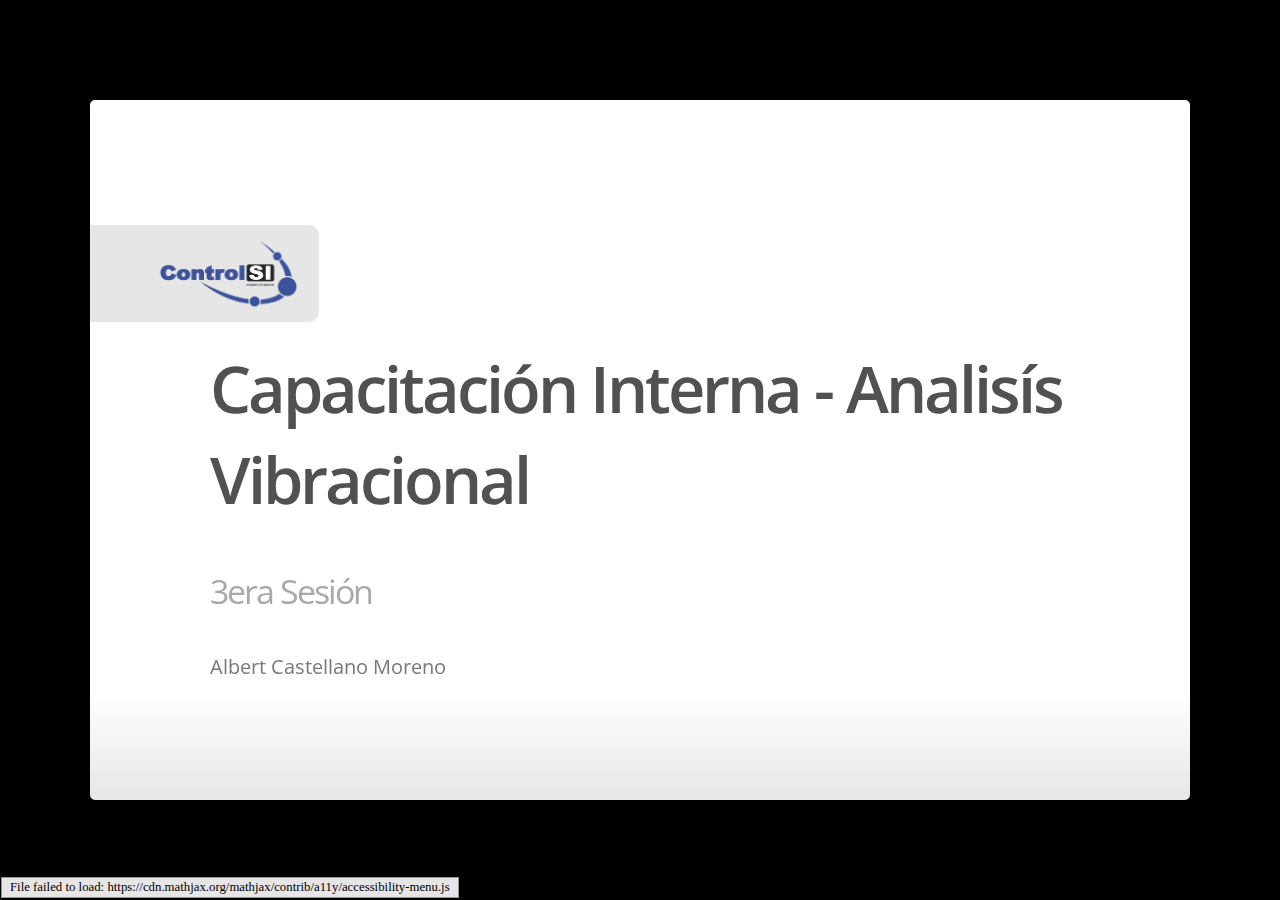
<file: 3era-sesion/index.html>
<!DOCTYPE html>
<html>
<head>
<title></title>
<!-- 2018-06-18 lun 11:43 -->
<meta  charset="utf-8" />
<meta  htto-equiv="X-UA-Compatible" content="chrome=1" />
<meta  name="generator" content="Org-mode with org-ioslide" />
<meta  name="author" content="Albert Castellano Moreno" />


<!--<meta name="viewport" content="width=device-width, initial-scale=1.0, minimum-scale=1.0">-->
<!--<meta name="viewport" content="width=device-width, initial-scale=1.0">-->
<!--This one seems to work all the time, but really small on ipad-->
<!--<meta name="viewport" content="initial-scale=0.4">-->
<meta name="apple-mobile-web-app-capable" content="yes" />
<link rel="stylesheet" media="all" href="theme/css/default.css" />
<link rel="stylesheet" media="only screen and (max-device-width: 480px)" href="theme/css/phone.css" />
<link rel="stylesheet" media="all" href="theme/css/small-icon.css" />
<base target="_blank"> <!-- This amazingness opens all links in a new tab. -->
<script data-main="js/slides" src="js/require-1.0.8.min.js"></script>

   <script src="js/jquery-1.7.1.min.js" type="text/javascript"></script>

<script src="js/mathjax/MathJax.js?config=TeX-AMS-MML_HTMLorMML,local/local" type="text/javascript"></script>
</head>
<body style="opacity: 0">
<slides class="layout-widescreen">
<slide class="title-slide segue nobackground">
       <aside class="gdbar"><img src="images/logo-csi.png"></aside>
       <!-- The content of this hgroup is replaced programmatically through the slide_config.json. -->
       <hgroup class="auto-fadein">
         <h1 data-config-title><!-- populated from slide_config.json --></h1>
         <h2 data-config-subtitle><!-- populated from slide_config.json --></h2>
         <p data-config-presenter><!-- populated from slide_config.json --></p>
       </hgroup>
    </slide>
  
<slide id="sec-" class=" segue dark quote nobackground" style="background-image: url(nil)">
<aside class="gdbar right bottom"><img src="images/logo-csi.png"></aside><hgroup class="">
       <h2 class=" "><div id="outline-container-orga61b30f" class="outline-2">
<h2 id="orga61b30f">Procesamiento de Señal</h2>
</div>
</h2>
       <h3></h3>
       </hgroup>
<article class="flexbox vleft auto-fadein" id="text-">
<p>
¿Qué pasa con la señal del transductor cuando es recibida por el colector de datos?
</p>


</article>
</slide>
<slide id="sec-"  >
<hgroup class="">
       <h2 class=" "><div id="outline-container-org3f3d5ef" class="outline-3">
<h3 id="org3f3d5ef"></h3>
</div>
</h2>
       <h3></h3>
       </hgroup>
<article class="" id="text-">
<p>
Proceso de la señal<sup>1</sup>
</p>
<article class="flexbox vcenter">

<div class="figure">
<p><img src="images/proceso_de_señal.png" alt="proceso_de_señal.png" width="800px" />
</p>
</div>
</article>

<footer class="source">
<p class="footpara">1. 
<a href="http://www.analog.com/en/analog-dialogue/articles/intro-to-mems-vibration-monitoring.html">An Introduction to MEMS Vibration Monitoring</a>
</p>
</footer>
</article>

</slide>
</slide>
<slide id="sec-"  >
<hgroup class="">
       <h2 class=" "><div id="outline-container-org4dcd81a" class="outline-3">
<h3 id="org4dcd81a">Filtros</h3>
</div>
</h2>
       <h3></h3>
       </hgroup>
<article class="" id="text-">
<article class="flexbox vcenter">

<div class="figure">
<p><img src="images/filtros.jpg" alt="filtros.jpg" width="600px" />
</p>
</div>
</article>


</article>

</slide>
</slide>
<slide id="sec-"  >
<hgroup class="">
       <h2 class=" "><div id="outline-container-org1a6c55d" class="outline-3">
<h3 id="org1a6c55d">Frecuencia de muestreo (Sample Rate)</h3>
</div>
</h2>
       <h3></h3>
       </hgroup>
<article class="" id="text-">
<p>
Se hacen muestras indivuales a intervalos discretos. La frecuencia en la que la onda se muestrea se llama <code>Frecuencia de muestreo</code>. Su unidad es <code>Samples/S</code>
</p>
<article class="flexbox vcenter">

<div class="figure">
<p><img src="images/discretizacion.png" alt="discretizacion.png" width="700px" />
</p>
</div>
</article>


</article>

</slide>
</slide>
<slide id="sec-"  >
<hgroup class="">
       <h2 class=" "><div id="outline-container-org124924c" class="outline-3">
<h3 id="org124924c">Frecuencia de muestreo - FMAX</h3>
</div>
</h2>
       <h3></h3>
       </hgroup>
<article class="" id="text-">
<p>
Si queremos detectar una frecuencia maxima de interes (<code>FMAX</code>), la <code>frecuencia de muestreo</code> debe ser por lo menos el doble de la <code>FMAX</code>. El modulo <code>Dynamix</code> toma este factor como <code>2.28</code>  
</p>
<article class="flexbox vcenter">

<div class="figure">
<p><img src="images/demostracion_frec_nyquist.jpg" alt="demostracion_frec_nyquist.jpg" width="400px" />
</p>
</div>
</article>


</article>

</slide>
</slide>
<slide id="sec-"  >
<hgroup class="">
       <h2 class=" "><div id="outline-container-org2540931" class="outline-3">
<h3 id="org2540931">Numero de muestras - Líneas de Resolución</h3>
</div>
</h2>
       <h3></h3>
       </hgroup>
<article class="" id="text-">
<p>
Existe otra relación que vincula la onda y el espectro.
</p>

<p>
El <code>número de muestras</code> de la onda de tiempo determina el <b>espesor o la resolución del espectro</b>.
</p>

<p>
El <b>espesor o resolución</b> esta determinado por el <b>número de líneas</b>. A este número se le conoce como <code>Líneas de Resolución</code> o <code>LOR</code>.
</p>


</article>

</slide>
</slide>
<slide id="sec-"  >
<hgroup class="">
       <h2 class=" "><div id="outline-container-org0b66eb0" class="outline-3">
<h3 id="org0b66eb0">Numero de muestras - Líneas de Resolución</h3>
</div>
</h2>
       <h3></h3>
       </hgroup>
<article class="" id="text-">
<p>
2 frecuencias cuya separación entre ellas es menor a la <b>resolución del espectro</b> no podran distinguirse en el espectro.
</p>

<p>
El <b>número de muestras</b> es <code>2.28</code> veces el <b>número de líneas</b> para el modulo <code>Dynamix</code>.
</p>


</article>

</slide>
</slide>
<slide id="sec-"  >
<hgroup class="">
       <h2 class=" "><div id="outline-container-org73a8a59" class="outline-3">
<h3 id="org73a8a59">Frecuencia de muestreo - Numero de muestras</h3>
</div>
</h2>
       <h3></h3>
       </hgroup>
<article class="" id="text-">
<blockquote>
<p>
Podemos controlar 2 parámetros: la frecuencia de muestreo y el número total de muestras recolectadas. La frecuencia de muestreo se controla seleccionando el <b>Fmax</b>. El numero de muestras se define por medio de <b>líneas de resolución</b>.
</p>
</blockquote>
<blockquote>
<p>
El tiempo que se necesita para recolectar los datos es igual al número de muestras que se requiere, dividido entre la frecuencia de muestreo.
</p>
</blockquote>


</article>

</slide>
</slide>
<slide id="sec-"  >
<hgroup class="">
       <h2 class=" "><div id="outline-container-org1e5adc2" class="outline-3">
<h3 id="org1e5adc2">Ventana</h3>
</div>
</h2>
       <h3></h3>
       </hgroup>
<article class="" id="text-">
<p>
El <code>FFT</code> se realiza en un bloque de muestras llamado <code>registro de tiempo</code>.
</p>

<p>
El <b>FFT</b> requiere que el <b>registro de tiempo sea continuo</b>. El calculo del <b>FFT</b> "asume" que los datos <b>continúan infinitamente antes y despues</b> de este bloque de datos.
</p>
<article class="flexbox vcenter">

<div class="figure">
<p><img src="images/muestra-continua.jpg" alt="muestra-continua.jpg" width="800px" />
</p>
</div>
</article>


</article>

</slide>
</slide>
<slide id="sec-"  >
<hgroup class="">
       <h2 class=" "><div id="outline-container-org7896523" class="outline-3">
<h3 id="org7896523">Ventana</h3>
</div>
</h2>
       <h3></h3>
       </hgroup>
<article class="" id="text-">
<p>
Rara vez es cierto que el registro de tiempo empieza y termina en un mismo valor.
</p>
<article class="flexbox vcenter">

<div class="figure">
<p><img src="images/muestra_discontinua.jpg" alt="muestra_discontinua.jpg" width="800px" />
</p>
</div>
</article>


</article>

</slide>
</slide>
<slide id="sec-"  >
<hgroup class="">
       <h2 class=" "><div id="outline-container-orgbb8ab94" class="outline-3">
<h3 id="orgbb8ab94">Ventana</h3>
</div>
</h2>
       <h3></h3>
       </hgroup>
<article class="" id="text-">
<p>
Cuando el calculo <code>FFT</code> se realiza a una señal discontinua: Parece tener un incremento de paso en la amplitud (simulando un choque) generando un ensanchamiento de los picos dentro del espectro.<sup>1</sup>
</p>
<article class="flexbox vcenter">

<div class="figure">
<p><img src="images/sin_window.jpg" alt="sin_window.jpg" width="400px" />
</p>
</div>
</article>

<footer class="source">
<p class="footpara">1. 
<a href="http://www.ni.com/white-paper/4844/es/#toc2">Fuga</a>
</p>
</footer>
</article>

</slide>
</slide>
<slide id="sec-"  >
<hgroup class="">
       <h2 class=" "><div id="outline-container-orge6d29f7" class="outline-3">
<h3 id="orge6d29f7">Ventana</h3>
</div>
</h2>
       <h3></h3>
       </hgroup>
<article class="" id="text-">
<p>
Para minimizar este problema, se varía el <b>registro de tiempo</b> a fin de que los bordes son empujados a un valor fijo sin modificar el contenido de frecuencia.
</p>
<article class="flexbox vcenter">

<div class="figure">
<p><img src="images/window.jpg" alt="window.jpg" width="500px" />
</p>
</div>
</article>


</article>

</slide>
</slide>
<slide id="sec-"  >
<hgroup class="">
       <h2 class=" "><div id="outline-container-org8c86c72" class="outline-3">
<h3 id="org8c86c72">Promediado</h3>
</div>
</h2>
       <h3></h3>
       </hgroup>
<article class="" id="text-">
<p>
La vibración siempre cambia ligeramente y aparece ruido en las señales. Para recudir estos efectos, se aplica un promediado que ayuda a mantener la <b>repetitividad</b>. Usualmente un promedio de 4 señales.
</p>
<article class="flexbox vcenter">

<div class="figure">
<p><img src="images/promediado.jpg" alt="promediado.jpg" width="630px" />
</p>
</div>
</article>


</article>

</slide>

</slide>
</slide>
<slide id="sec-" class=" segue dark quote nobackground" style="background-image: url(nil)">
<aside class="gdbar right bottom"><img src="images/logo-csi.png"></aside><hgroup class="">
       <h2 class=" "><div id="outline-container-orgc186b17" class="outline-2">
<h2 id="orgc186b17">Analisis Vibracional como proceso</h2>
</div>
</h2>
       <h3></h3>
       </hgroup>
<article class="flexbox vleft auto-fadein" id="text-">


</article>

</slide>
<slide id="sec-"  >
<hgroup class="">
       <h2 class=" "><div id="outline-container-orga651e05" class="outline-3">
<h3 id="orga651e05">Analisis Vibracional como proceso</h3>
</div>
</h2>
       <h3></h3>
       </hgroup>
<article class="" id="text-">
<p>
En esta sesión nos centraremos en como revisar los datos de vibración con el fin de determinar si existe un problema.
</p>

<p>
El analisis de cada una de las mediciones y su posterior comparación puede llegar a ser abrumadora. Haria falta mucho tiempo, nivel de concentración y perseverancia.
</p>

<p>
Necesitamos describir un metodo que permita evitar la perdida de pistas de cruciales en la detección de problemas. (Existen muchos casos donde se recopilan datos pero no se llega a detectar fallas en su debido momento ocasionando grandes perdidas)
</p>


</article>

</slide>

</slide>
<slide id="sec-"  >
<hgroup class="">
       <h2 class=" "><div id="outline-container-org946e304" class="outline-3">
<h3 id="org946e304">La piramide</h3>
</div>
</h2>
       <h3></h3>
       </hgroup>
<article class="" id="text-">
<p>
La forma de la piramide representa el número de máquinas involucradas en cada fase (no representa el tiempo, esfuerzo, importancia o habilidades requeridas)
</p>
<article class="flexbox vcenter">

<div class="figure">
<p><img src="images/piramide.jpg" alt="piramide.jpg" width="505px" />
</p>
</div>
</article>


</article>

</slide>
</slide>
<slide id="sec-"  >
<hgroup class="">
       <h2 class=" "><div id="outline-container-org2638764" class="outline-3">
<h3 id="org2638764">La piramide</h3>
</div>
</h2>
       <h3></h3>
       </hgroup>
<article class="" id="text-">
<p>
El objetivo debe ser dejar atras la base de la piramide tan rápido como te sea posible, para pasar mas tiempo en la cima:
</p>
<ul>
<li>Diagnosticando fallos</li>
<li>Determinando caminos para evitar futuras fallas</li>
<li>Verificando reparaciones.</li>
</ul>


</article>

</slide>

</slide>
</slide>
<slide id="sec-" class=" segue dark quote nobackground" style="background-image: url(nil)">
<aside class="gdbar right bottom"><img src="images/logo-csi.png"></aside><hgroup class="">
       <h2 class=" "><div id="outline-container-orga3046cc" class="outline-2">
<h2 id="orga3046cc">Fase de Detección</h2>
</div>
</h2>
       <h3></h3>
       </hgroup>
<article class="flexbox vleft auto-fadein" id="text-">


</article>

</slide>
<slide id="sec-"  >
<hgroup class="">
       <h2 class=" "><div id="outline-container-org8c17b38" class="outline-3">
<h3 id="org8c17b38">Informe de Excepción</h3>
</div>
</h2>
       <h3></h3>
       </hgroup>
<article class="" id="text-">
<p>
La mayoria de los sofwares de vibración generan reportes de excepción.
</p>

<p>
El sofware escanea todas las medidas de vibración, las <b>compara con limites de alarma</b>, opcionalmente contra lecturas previas, y entonces <b>genera una lista</b> de máquinas con los resultados.
</p>

<p>
Los resultados del informe indicarán que máquinas fallas, asi como su severidad y nivel de excedencia (% o dB).
</p>


</article>

</slide>
</slide>
<slide id="sec-"  >
<hgroup class="">
       <h2 class=" "><div id="outline-container-org3950c02" class="outline-3">
<h3 id="org3950c02">Límites de Alarma</h3>
</div>
</h2>
       <h3></h3>
       </hgroup>
<article class="" id="text-">
<p>
Al tener una nueva lectura, uno de los mayores retos es saber cuales deberian ser los niveles de alarmas
</p>

<p>
¿En que punto se recomienda reparación? ¿En qué punto debo preocuparme y hacer un mayor seguimiento a una maquina?
</p>

<p>
Los niveles de referencia son dictados por muchos factores. El tamaño de máquina, la criticidad, la carga a la que esta sometida y el historial son muy importantes.
</p>


</article>

</slide>
</slide>
<slide id="sec-"  >
<hgroup class="">
       <h2 class=" "><div id="outline-container-org958390b" class="outline-3">
<h3 id="org958390b">Límites de Alarma</h3>
</div>
</h2>
       <h3></h3>
       </hgroup>
<article class="" id="text-">
<p>
Hay dos maneras de fijar un nivel de alarma.
</p>
<ul>
<li>Recurrir a límites publicados y fijados.</li>
<li>A partir de las lecturas de vibración existentes, realizar un cálculo para llegar al valor del límite.</li>
</ul>


</article>

</slide>
</slide>
<slide id="sec-"  >
<hgroup class="">
       <h2 class=" "><div id="outline-container-org926f4ad" class="outline-3">
<h3 id="org926f4ad">Limites publicados y fijados</h3>
</div>
</h2>
       <h3></h3>
       </hgroup>
<article class="" id="text-">
<p>
Durante muchos años se ha intentado tabular todo tipo de máquinas y los correspondientes niveles de vibración.
</p>

<p>
Estos intentos han sido llevados a cabo por distribuidores de sofware, compañias y organizaciones similares.
</p>

<p>
El resultado son las siguientes tablas:
</p>


</article>

</slide>
</slide>
<slide id="sec-"  >
<hgroup class="">
       <h2 class=" "><div id="outline-container-orgf78ed26" class="outline-3">
<h3 id="orgf78ed26"><a href="http://www.mobiusinstitute.com/site2/analysistools.asp?LinkID=4001&amp;Title=SEVERITY%20CHART:%20ISO%2010816%20Velocity&amp;URL=http://www.mobiusinstitute.com/assets/0/919/93e15d04-f6a0-44a2-b899-787c3e3fcb5f.swf&amp;Html1=%3Cp%3EISO%2010816%20Velocity%20-%20interactive%20vibration%20severity%20chart.%20%20This%20interactive%20ISO%20vibration%20severity%20chart%20provides%20vibration%20limits%20in%20units%20of%20velocity%20for%20typical%20machines.%20%20Press%20the%20%22unit%22%20button%20at%20the%20bottom%20right%20of%20the%20graph%20to%20toggle%20betwee%20metric%20and%20imperial%20units.%3C/p%3E">ISO 10816</a> (RMS de 10 z a 1000Hz)</h3>
</div>
</h2>
       <h3></h3>
       </hgroup>
<article class="" id="text-">
<article class="flexbox vcenter">

<div class="figure">
<p><img src="images/iso_10816.png" alt="iso_10816.png" width="350px" />
</p>
</div>
</article>


</article>

</slide>
</slide>
<slide id="sec-"  >
<hgroup class="">
       <h2 class=" "><div id="outline-container-orge803b35" class="outline-3">
<h3 id="orge803b35">DLI <a href="http://azimadli.com/wp-content/uploads/AzimaDLI-Severity-Chart-2013.pdf">v2013</a> <a href="http://www.azimadli.com/images/severitychart.jpg">v1998</a></h3>
</div>
</h2>
       <h3></h3>
       </hgroup>
<article class="" id="text-">
<article class="flexbox vcenter">

<div class="figure">
<p><img src="images/dli.jpg" alt="dli.jpg" width="600px" />
</p>
</div>
</article>


</article>

</slide>
</slide>
<slide id="sec-"  >
<hgroup class="">
       <h2 class=" "><div id="outline-container-org4caaf5a" class="outline-3">
<h3 id="org4caaf5a">Limites publicados y fijados</h3>
</div>
</h2>
       <h3></h3>
       </hgroup>
<article class="" id="text-">
<p>
Teniendo en cuenta que todas las máquinas son diferentes (operan bajo diferentes cargas, estan montadas de diferente manera, diferente fabricación, etc), incluso en aquellas que son similares, aplicar limites publicados y fijados puede llevarnos a desechar maquinas en buen estado o a sobrexigirlas cuando su estado no es el adecuado.
</p>

<p>
Se recomienda comenzar con limites publicados, y después de que hayan sido tomadas varias lecturas, pasar a limites calculados. Para esto tiene que pasar bastante tiempo para tener una buena idea de la condición de la máquina.
</p>


</article>

</slide>
</slide>
<slide id="sec-"  >
<hgroup class="">
       <h2 class=" "><div id="outline-container-org038a0b4" class="outline-3">
<h3 id="org038a0b4">Limites calculados</h3>
</div>
</h2>
       <h3></h3>
       </hgroup>
<article class="" id="text-">
<p>
Basándonos en la afirmación, de que una máquina tiene problemas si sus niveles de vibración superan el doble de los <code>niveles saludables</code>, podemos trazar una <b>linea base</b> y fijar ahi los límites.
</p>

<p>
Una <code>linea base</code> es una medida ideal que creemos que mejor representa cómo debieria vibrar la máquina. Es una medida que podemos usar para comparar, con el fin de determinar si ha ocurrido algún cambio.
</p>


</article>

</slide>
</slide>
<slide id="sec-"  >
<hgroup class="">
       <h2 class=" "><div id="outline-container-orgf84f283" class="outline-3">
<h3 id="orgf84f283">Limites calculados</h3>
</div>
</h2>
       <h3></h3>
       </hgroup>
<article class="" id="text-">
<p>
Existen estrategias para determinar la linea base:
</p>
<ul>
<li>Tomar la primera serie de datos recogidos y establecer la linea base al doble de estos valores.</li>
<li>Tomar una lectura después de que la máquina haya sido reparada/reacondicionada (y despues de que haya tenido la oportunidad de operar) y fijar la línea base al doble de estos valores</li>
<li>Calculos estadísticos (vibracion fuera de su variacion normal 2-sigma o 3-sigma se considera en alerta para observación).</li>
</ul>


</article>

</slide>

</slide>
<slide id="sec-"  >
<hgroup class="">
       <h2 class=" "><div id="outline-container-org08d8c0e" class="outline-3">
<h3 id="org08d8c0e">Tecnicas de detección</h3>
</div>
</h2>
       <h3></h3>
       </hgroup>
<article class="" id="text-">
<p>
Sea cual sea la estrategia para obetenr los limites de alarma, existen diversos metodos o técnicas de detección:
</p>
<ul>
<li>Alarmas de banda.</li>
<li>Alarmas Envolventes.</li>
<li>Sistemas Expertos.</li>
<li>Sistemas de Inteligencia Artificial.</li>
</ul>


</article>

</slide>
</slide>
<slide id="sec-"  >
<hgroup class="">
       <h2 class=" "><div id="outline-container-orgd96d5d2" class="outline-3">
<h3 id="orgd96d5d2">Alarmas de banda (Alarmas Espectrales)</h3>
</div>
</h2>
       <h3></h3>
       </hgroup>
<article class="" id="text-">
<p>
Se calcula el valor de vibracion (RMS, promedio, pk o pk-pk) en un rango de frecuencias que contengan picos caracteristicos y se comprueba sí exceden limites.
</p>
<article class="flexbox vcenter">

<div class="figure">
<p><img src="images/bandas.png" alt="bandas.png" width="400px" />
</p>
</div>
</article>


</article>

</slide>
</slide>
<slide id="sec-"  >
<hgroup class="">
       <h2 class=" "><div id="outline-container-org95c992a" class="outline-3">
<h3 id="org95c992a">Alarmas en envolvente (Alarma de máscara)</h3>
</div>
</h2>
       <h3></h3>
       </hgroup>
<article class="" id="text-">
<p>
El limite de alarma se aplica al espectro completo, en vez de fraccionario en bandas. Potencialmente más sensible a los picos que puedan aparecer a frecuencias inesperadas pero con un informe de excepción no tan espefico.
</p>
<article class="flexbox vcenter">

<div class="figure">
<p><img src="images/envolvente.png" alt="envolvente.png" width="450px" />
</p>
</div>
</article>


</article>

</slide>
</slide>
<slide id="sec-"  >
<hgroup class="">
       <h2 class=" "><div id="outline-container-org4aa325f" class="outline-3">
<h3 id="org4aa325f">Sistemas Expertos</h3>
</div>
</h2>
       <h3></h3>
       </hgroup>
<article class="" id="text-">
<p>
Un sistema expero es un sofware que es capaz de tomar datos de entrada y proveer información util de sálida. En la mayoria de los casos, el proceso requiere realizar cálculos, y tomar decisiones.
</p>

<p>
Un sistema experto esta diseñado por un <b>ingeniero del conocimiento</b> en base a los conocimientos de un <b>profesional experto</b> proporcionando ayuda a personas con poca experiencia para resolver problemas que requieren un "conocimiento formal especializado"
</p>

<p>
Un sistema experto esta diseñado alrededor de reglas. Por ejemplo <code>Si la vibración a 1X es alta en vertical y horizontal, y no tan alta en axial y la vibracion a 2X no es alta, tenemos un desequilibrio</code>
</p>


</article>

</slide>
</slide>
<slide id="sec-"  >
<hgroup class="">
       <h2 class=" "><div id="outline-container-orgfa5c802" class="outline-3">
<h3 id="orgfa5c802">Sistemas Expertos</h3>
</div>
</h2>
       <h3></h3>
       </hgroup>
<article class="" id="text-">
<p>
Los sistemas expertos, cuando se configuran correctamente, son capaces de filtrar información, y en algunos casos proveer diagnóstico y recomendaciones.
</p>
<article class="flexbox vcenter">

<div class="figure">
<p><img src="images/sistemas-expertos.jpg" alt="sistemas-expertos.jpg" width="450px" />
</p>
</div>
</article>


</article>

</slide>
</slide>
<slide id="sec-"  >
<hgroup class="">
       <h2 class=" "><div id="outline-container-orgfc30447" class="outline-3">
<h3 id="orgfc30447">Sistemas de Inteligencia Artificial</h3>
</div>
</h2>
       <h3></h3>
       </hgroup>
<article class="" id="text-">
<p>
Los obetivos son los mismo que los del sistema experto; revisar datos de vibración y realizar un diagnóstico. SIn embargo los sistemas AI (o redes neuronales) trabajan de diferente manera a los sistemas exertos.
</p>

<p>
Los <b>sistemas expertos</b> estan diseñados sobre unas <b>reglas</b>. Los <b>sistemas AI aprenden</b> o desarrollan sus propias reglas.
</p>

<p>
Alimentas con una serie de datos e indicas que significan. Proceso repetitivo.
</p>


</article>

</slide>

</slide>
<slide id="sec-"  >
<hgroup class="">
       <h2 class=" "><div id="outline-container-org40b308d" class="outline-3">
<h3 id="org40b308d">Caso Especial: Velocidad y carga variable</h3>
</div>
</h2>
       <h3></h3>
       </hgroup>
<article class="" id="text-">
<p>
Cuando la velocidad de la máquina varía (o la carga), los nivel de vibración tambien cambian. Tambien cambia el valor de las frecuencias que no estan relacionadas a la velocidad de maquina) como resonancia, fuentes externas de vibración, problemas electricos, etc.
</p>

<p>
Si no puedes controlar la velocidad de máquina, configura diferentes máquinas (Bomba-A 1000RPM y Bomba-A 1200RPM), y aplica diferentes límites de alarma para cada una.
</p>


</article>

</slide>

</slide>
</slide>
<slide id="sec-" class=" segue dark quote nobackground" style="background-image: url(nil)">
<aside class="gdbar right bottom"><img src="images/logo-csi.png"></aside><hgroup class="">
       <h2 class=" "><div id="outline-container-org321baf9" class="outline-2">
<h2 id="org321baf9">Fase de Análisis</h2>
</div>
</h2>
       <h3></h3>
       </hgroup>
<article class="flexbox vleft auto-fadein" id="text-">


</article>
</slide>
<slide id="sec-"  >
<hgroup class="">
       <h2 class=" "><div id="outline-container-org46f44b1" class="outline-3">
<h3 id="org46f44b1">Fase de Análisis</h3>
</div>
</h2>
       <h3></h3>
       </hgroup>
<article class="" id="text-">
<p>
Desafortunadamente, el informe de excepción puede marcar incorrectamente una máquina con un aviso de un posible problema.
</p>

<p>
Puede que los límites de alarma no están fijados correctamente.
</p>

<p>
Algun cambio en la velocidad o en la carga, ruido externo puede generar una falsa alarma.
</p>


</article>

</slide>
</slide>
<slide id="sec-"  >
<hgroup class="">
       <h2 class=" "><div id="outline-container-orgd614770" class="outline-3">
<h3 id="orgd614770">Fallos en el sensor</h3>
</div>
</h2>
       <h3></h3>
       </hgroup>
<article class="" id="text-">
<p>
El problema más comun es tener fallos relacionado con el sensor. Un clasico "ski-slope" es un indicador de problema con el sensor.
</p>
<article class="flexbox vcenter">

<div class="figure">
<p><img src="images/ski-slope.jpg" alt="ski-slope.jpg" width="800px" />
</p>
</div>
</article>


</article>

</slide>
</slide>
<slide id="sec-"  >
<hgroup class="">
       <h2 class=" "><div id="outline-container-org832b131" class="outline-3">
<h3 id="org832b131">Picos en el espectro</h3>
</div>
</h2>
       <h3></h3>
       </hgroup>
<article class="" id="text-">
<p>
El espectro debera contener picos. Deberas asegurarte de que exista información sobre el estado mecánico de la máquina.
</p>
<article class="flexbox vcenter">

<div class="figure">
<p><img src="images/picos.png" alt="picos.png" width="700px" />
</p>
</div>
</article>


</article>

</slide>
</slide>
<slide id="sec-"  >
<hgroup class="">
       <h2 class=" "><div id="outline-container-orgc47a6cc" class="outline-3">
<h3 id="orgc47a6cc">¿Son las condiciones de medida correctas?</h3>
</div>
</h2>
       <h3></h3>
       </hgroup>
<article class="" id="text-">
<p>
Asumiendo que los datos parecen <b>limpios</b>, se deben hacer las siguiente preguntas:
</p>
<ul>
<li>¿Estaba la maquína funcionando bajo las condiciones correctas?</li>
<li>¿Puede identificarse el picio a la velocidad de giro?</li>
<li>¿Estaba funcionando a la velocidad correcta?</li>
</ul>

<p>
Se tendra que reconocer que los datos son diferentes o bien compararlos con datos anteriores (Continuidad)
</p>


</article>

</slide>
</slide>
<slide id="sec-"  >
<hgroup class="">
       <h2 class=" "><div id="outline-container-org35c3ff7" class="outline-3">
<h3 id="org35c3ff7">Tendencias</h3>
</div>
</h2>
       <h3></h3>
       </hgroup>
<article class="" id="text-">
<p>
Lo siguiente es revisar tendencias de <code>valores escalares</code>.
</p>

<p>
Estos valores escalares podran ser <code>medidos o calculados</code>.
</p>

<p>
Los datos medidos incluyen <code>lecturas de nivel global</code>, medidas de alta frecuencia en los apoyos (HFD, spike energy en unidades gSE), e incluso datos del proceso (temperatura, presión, etc)
</p>

<p>
Los datos calculados vendran habitualmente de las <code>bandas</code>. Tendencias en las bandas a <code>1X y 2X</code> podrán ser muy útiles.
</p>


</article>

</slide>

</slide>
<slide id="sec-"  >
<hgroup class="">
       <h2 class=" "><div id="outline-container-org8a9a4e8" class="outline-3">
<h3 id="org8a9a4e8">Tendencias</h3>
</div>
</h2>
       <h3></h3>
       </hgroup>
<article class="" id="text-">
<p>
Al ver una tendencia, la primera cosa que debemos buscar es un cambio en el nivel de amplitud, y el nivel de relativo de las alarmas prefijadas.
</p>

<p>
Si la tendencia es practicamente plana, entonces puedes confiar en que no existe un problema potencial, por lo tanto, no es necesario continua con el análisis.
</p>
<article class="flexbox vcenter">

<div class="figure">
<p><img src="images/constante.jpg" alt="constante.jpg" width="500px" />
</p>
</div>
</article>


</article>

</slide>
</slide>
<slide id="sec-"  >
<hgroup class="">
       <h2 class=" "><div id="outline-container-org85b1357" class="outline-3">
<h3 id="org85b1357">Tendencias</h3>
</div>
</h2>
       <h3></h3>
       </hgroup>
<article class="" id="text-">
<p>
Sin embargo, si una tendencia muestra un incremento en el nivel a lo largo del tiempo, y los niveles exceden los límites de alarma, entonces se deberá prestar más atención.
</p>
<article class="flexbox vcenter">

<div class="figure">
<p><img src="images/creciente.jpg" alt="creciente.jpg" width="700px" />
</p>
</div>
</article>


</article>

</slide>
</slide>
<slide id="sec-"  >
<hgroup class="">
       <h2 class=" "><div id="outline-container-orgc922b47" class="outline-3">
<h3 id="orgc922b47">Tendencias</h3>
</div>
</h2>
       <h3></h3>
       </hgroup>
<article class="" id="text-">
<p>
Si los límites no han sido excedidos, se debe mirar la velocidad de crecimiento de la tendencia, e intentar estimar cuando se alcanzaran los límites de alarma y la severidad del problema.
</p>
<article class="flexbox vcenter">

<div class="figure">
<p><img src="images/estimar_tiempo.jpg" alt="estimar_tiempo.jpg" width="700px" />
</p>
</div>
</article>


</article>

</slide>
</slide>
<slide id="sec-"  >
<hgroup class="">
       <h2 class=" "><div id="outline-container-org468ff6e" class="outline-3">
<h3 id="org468ff6e">Fase de analisis</h3>
</div>
</h2>
       <h3></h3>
       </hgroup>
<article class="" id="text-">
<p>
Una vez que haz repasado los datos de tendencia, en particular los datos que fueron resaltados por el informe de excepción, queda mirar detalladamente el espectro y la onda.
</p>

<p>
Esta información, junto con los conocimientos de la máquina y el proceso (demanda de producción, disponibilidad de recambios), resultara en una decisión. 
</p>


</article>

</slide>

</slide>
</slide>
<slide id="sec-" class=" thank-you-slide segue nobackground" style="background-image: url(nil)">
<aside class="gdbar right"><img src="images/logo-csi.png"></aside><article class="flexbox vleft auto-fadein" id="text-">
<h2>
  <p>Graciasˊ・ω・ˋ</p>
</h2>
<br>
<p class="auto-fadein" data-config-contact>
</p>
</article>

</slide>
<slide class="backdrop"></slide>
</slides> 
<!--[if IE]>
  <script src="http://ajax.googleapis.com/ajax/libs/chrome-frame/1/CFInstall.min.js"></script>
  <script>CFInstall.check({mode: 'overlay'});</script>
<![endif]-->
</body> 

</html>
</file>
<file: theme/css/default.css>
﻿html{height:100%;overflow:hidden}body{margin:0;padding:0;opacity:0;height:100%;min-height:740px;width:100%;overflow:hidden;color:#fff;-webkit-font-smoothing:antialiased;-moz-font-smoothing:antialiased;-ms-font-smoothing:antialiased;-o-font-smoothing:antialiased;-moz-transition:opacity 800ms ease-in 100ms;-o-transition:opacity 800ms ease-in 100ms;-webkit-transition:opacity 800ms ease-in;-webkit-transition-delay:100ms;transition:opacity 800ms ease-in 100ms}body.loaded{opacity:1 !important}input,button{vertical-align:middle}slides>slide[hidden]{display:none !important}slides{width:100%;height:100%;position:absolute;left:0;top:0;-moz-transform:translate3d(0, 0, 0);-ms-transform:translate3d(0, 0, 0);-webkit-transform:translate3d(0, 0, 0);transform:translate3d(0, 0, 0);-moz-perspective:1000;-webkit-perspective:1000;perspective:1000;-moz-transform-style:preserve-3d;-webkit-transform-style:preserve-3d;transform-style:preserve-3d;-moz-transition:opacity 800ms ease-in 100ms;-o-transition:opacity 800ms ease-in 100ms;-webkit-transition:opacity 800ms ease-in;-webkit-transition-delay:100ms;transition:opacity 800ms ease-in 100ms}slides>slide{display:block;position:absolute;overflow:hidden;left:50%;top:50%;-moz-box-sizing:border-box;-webkit-box-sizing:border-box;box-sizing:border-box}::selection{color:white;background-color:#ffd14d;text-shadow:none}::-webkit-scrollbar{height:16px;overflow:visible;width:16px}::-webkit-scrollbar-thumb{background-color:rgba(0,0,0,0.1);background-clip:padding-box;border:solid transparent;min-height:28px;padding:100px 0 0;-moz-box-shadow:inset 1px 1px 0 rgba(0,0,0,0.1),inset 0 -1px 0 rgba(0,0,0,0.07);-webkit-box-shadow:inset 1px 1px 0 rgba(0,0,0,0.1),inset 0 -1px 0 rgba(0,0,0,0.07);box-shadow:inset 1px 1px 0 rgba(0,0,0,0.1),inset 0 -1px 0 rgba(0,0,0,0.07);border-width:1px 1px 1px 6px}::-webkit-scrollbar-thumb:hover{background-color:rgba(0,0,0,0.5)}::-webkit-scrollbar-button{height:0;width:0}::-webkit-scrollbar-track{background-clip:padding-box;border:solid transparent;border-width:0 0 0 4px}::-webkit-scrollbar-corner{background:transparent}body{background:black}slides>slide{display:none;font-family:'Open Sans', Arial, sans-serif;font-size:26px;color:#797979;width:900px;height:700px;margin-left:-450px;margin-top:-350px;padding:40px 60px;-moz-border-radius:5px;-webkit-border-radius:5px;border-radius:5px;-moz-transition:all 0.6s ease-in-out;-o-transition:all 0.6s ease-in-out;-webkit-transition:all 0.6s ease-in-out;transition:all 0.6s ease-in-out}slides>slide.far-past{display:none}slides>slide.past{display:block;opacity:0}slides>slide.current{display:block;opacity:1}slides>slide.current .auto-fadein{opacity:1}slides>slide.current .gdbar{-moz-background-size:100% 100%;-o-background-size:100% 100%;-webkit-background-size:100% 100%;background-size:100% 100%}slides>slide.next{display:block;opacity:0;pointer-events:none}slides>slide.far-next{display:none}slides>slide.dark{background:#515151 !important}slides>slide:not(.nobackground):before{font-size:12pt;content:"";position:absolute;bottom:20px;left:60px;background:url(../../images/google_developers_icon_128.png) no-repeat 0 50%;-moz-background-size:30px 30px;-o-background-size:30px 30px;-webkit-background-size:30px 30px;background-size:30px 30px;padding-left:40px;height:30px;line-height:1.9}slides>slide:not(.nobackground):after{font-size:12pt;content:attr(data-slide-num) "/" attr(data-total-slides);position:absolute;bottom:20px;right:60px;line-height:1.9}slides>slide.title-slide:after{content:'';position:absolute;bottom:40px;right:40px;width:100%;height:60px}slides>slide.backdrop{z-index:-10;display:block !important;background:url('[data-uri]');background:-webkit-gradient(linear, 50% 0%, 50% 100%, color-stop(0%, #ffffff),color-stop(85%, #ffffff),color-stop(100%, #e6e6e6));background:-moz-linear-gradient(#ffffff,#ffffff 85%,#e6e6e6);background:-webkit-linear-gradient(#ffffff,#ffffff 85%,#e6e6e6);background:linear-gradient(#ffffff,#ffffff 85%,#e6e6e6);background-color:white}slides>slide.backdrop:after,slides>slide.backdrop:before{display:none}slides>slide>hgroup+article{margin-top:45px}slides>slide>hgroup+article.flexbox.vcenter,slides>slide>hgroup+article.flexbox.vleft,slides>slide>hgroup+article.flexbox.vright{height:80%}slides>slide>hgroup+article p{margin-bottom:1em}slides>slide>article:only-child{height:100%}slides>slide>article:only-child>iframe{height:98%}slides.layout-faux-widescreen>slide{padding:40px 160px}slides.layout-widescreen>slide,slides.layout-faux-widescreen>slide{margin-left:-550px;width:1100px}slides.layout-widescreen>slide.far-past,slides.layout-faux-widescreen>slide.far-past{display:block;display:none;-moz-transform:translate(-2260px);-ms-transform:translate(-2260px);-webkit-transform:translate(-2260px);transform:translate(-2260px);-moz-transform:translate3d(-2260px, 0, 0);-ms-transform:translate3d(-2260px, 0, 0);-webkit-transform:translate3d(-2260px, 0, 0);transform:translate3d(-2260px, 0, 0)}slides.layout-widescreen>slide.past,slides.layout-faux-widescreen>slide.past{display:block;opacity:0}slides.layout-widescreen>slide.current,slides.layout-faux-widescreen>slide.current{display:block;opacity:1}slides.layout-widescreen>slide.next,slides.layout-faux-widescreen>slide.next{display:block;opacity:0;pointer-events:none}slides.layout-widescreen>slide.far-next,slides.layout-faux-widescreen>slide.far-next{display:block;display:none;-moz-transform:translate(2260px);-ms-transform:translate(2260px);-webkit-transform:translate(2260px);transform:translate(2260px);-moz-transform:translate3d(2260px, 0, 0);-ms-transform:translate3d(2260px, 0, 0);-webkit-transform:translate3d(2260px, 0, 0);transform:translate3d(2260px, 0, 0)}slides.layout-widescreen #prev-slide-area,slides.layout-faux-widescreen #prev-slide-area{margin-left:-650px}slides.layout-widescreen #next-slide-area,slides.layout-faux-widescreen #next-slide-area{margin-left:550px}b{font-weight:600}a{color:#2a7cdf;text-decoration:none;border-bottom:1px solid rgba(42,124,223,0.5)}a:hover{color:black !important}h1,h2,h3{font-weight:600}h2{font-size:45px;line-height:45px;letter-spacing:-2px;color:#515151}h3{font-size:30px;letter-spacing:-1px;line-height:2;font-weight:inherit;color:#797979}ul{margin-bottom:1.2em;margin-left:1.2em;position:relative}ul li ul{margin-left:2em;margin-bottom:1.2em}ol{margin-bottom:1.2em;margin-left:1.2em;position:relative}ol li ol{margin-left:2em;margin-bottom:1.2em}.highlight-code slide.current pre>*{opacity:0.25;-moz-transition:opacity 0.5s ease-in;-o-transition:opacity 0.5s ease-in;-webkit-transition:opacity 0.5s ease-in;transition:opacity 0.5s ease-in}.highlight-code slide.current b{opacity:1}pre{font-family:'Source Code Pro', 'Courier New', monospace;font-size:20px;line-height:28px;padding:10px 0 10px 60px;letter-spacing:-1px;margin-bottom:20px;width:106%;background-color:#e6e6e6;left:-60px;position:relative;-moz-box-sizing:border-box;-webkit-box-sizing:border-box;box-sizing:border-box}pre[data-lang]:after{content:attr(data-lang);background-color:#a9a9a9;right:0;top:0;position:absolute;font-size:16pt;color:white;padding:2px 25px;text-transform:uppercase}pre[data-lang="go"]{color:#333}code{font-size:95%;font-family:'Source Code Pro', 'Courier New', monospace;color:#515151;background-color:#e6e6e6;padding:0 0.25em;border-radius:0.1em}iframe{width:100%;height:530px;background:white;border:1px solid #e6e6e6;-moz-box-sizing:border-box;-webkit-box-sizing:border-box;box-sizing:border-box}dt{font-weight:bold}button{display:inline-block;background:url('[data-uri]');background:-webkit-gradient(linear, 50% 0%, 50% 100%, color-stop(40%, #f9f9f9),color-stop(70%, #e3e3e3));background:-moz-linear-gradient(#f9f9f9 40%,#e3e3e3 70%);background:-webkit-linear-gradient(#f9f9f9 40%,#e3e3e3 70%);background:linear-gradient(#f9f9f9 40%,#e3e3e3 70%);border:1px solid #a9a9a9;-moz-border-radius:3px;-webkit-border-radius:3px;border-radius:3px;padding:5px 8px;outline:none;white-space:nowrap;-moz-user-select:-moz-none;-ms-user-select:none;-webkit-user-select:none;user-select:none;cursor:pointer;text-shadow:1px 1px #fff;font-size:10pt}button:not(:disabled):hover{border-color:#515151}button:not(:disabled):active{background:url('[data-uri]');background:-webkit-gradient(linear, 50% 0%, 50% 100%, color-stop(40%, #e3e3e3),color-stop(70%, #f9f9f9));background:-moz-linear-gradient(#e3e3e3 40%,#f9f9f9 70%);background:-webkit-linear-gradient(#e3e3e3 40%,#f9f9f9 70%);background:linear-gradient(#e3e3e3 40%,#f9f9f9 70%)}:disabled{color:#a9a9a9}.blue{color:#4387fd}.blue2{color:#3c8ef3}.blue3{color:#2a7cdf}.yellow{color:#ffd14d}.yellow2{color:#f9cc46}.yellow3{color:#f6c000}.green{color:#0da861}.green2{color:#00a86d}.green3{color:#009f5d}.red{color:#f44a3f}.red2{color:#e0543e}.red3{color:#d94d3a}.gray{color:#e6e6e6}.gray2{color:#a9a9a9}.gray3{color:#797979}.gray4{color:#515151}.white{color:white !important}.black{color:black !important}.columns-2{-moz-column-count:2;-webkit-column-count:2;column-count:2}table{width:100%;border-collapse:-moz-initial;border-collapse:initial;border-spacing:2px;border-bottom:none;border-top:none}table tr>td:first-child,table th{font-weight:600;color:#515151}table tr:nth-child(odd){background-color:#E3FFEA}table th{color:white;font-size:0.8px;background:#9DC8C8}table td,table th{font-size:0.8em;padding:0.5em 0.5em}table td.highlight{color:#515151;background-color:#ff9}table.rows{border-bottom:none;border-right:1px solid #797979}q{font-size:45px;line-height:72px}q:before{content:'“';position:absolute;margin-left:-0.5em}q:after{content:'”';position:absolute;margin-left:0.1em}.footpara{margin:0}slide.fill{background-repeat:no-repeat;-moz-border-radius:5px;-webkit-border-radius:5px;border-radius:5px;-moz-background-size:cover;-o-background-size:cover;-webkit-background-size:cover;background-size:cover}article.smaller p,article.smaller ul,article.smaller li{font-size:20px;line-height:24px;letter-spacing:0}article.smaller table td,article.smaller table th{font-size:14px}article.smaller pre{font-size:15px;line-height:20px;letter-spacing:0}article.smaller q{font-size:40px;line-height:48px}article.smaller q:before,article.smaller q:after{font-size:60px}article.larger p,article.larger ul,article.larger li{font-size:36px;line-height:42px;letter-spacing:0}article.larger table td,article.larger table th{font-size:20px}article.larger pre{font-size:32px;line-height:36px;letter-spacing:0}article.larger q{font-size:54px;line-height:60px}article.larger q:before,article.larger q:after{font-size:72px}article.large p,article.large ul,article.large li{font-size:42px;line-height:52px;letter-spacing:0}article.large table td,article.large table th{font-size:26px}article.large pre{font-size:42px;line-height:52px;letter-spacing:0}article.large q{font-size:42px;line-height:52px}article.large q:before,article.large q:after{font-size:52px}.build>*{-moz-transition:opacity 0.5s ease-in-out 0.2s;-o-transition:opacity 0.5s ease-in-out 0.2s;-webkit-transition:opacity 0.5s ease-in-out;-webkit-transition-delay:0.2s;transition:opacity 0.5s ease-in-out 0.2s}.build .to-build{opacity:0}.build .build-fade{opacity:0.3}.build .build-fade:hover{opacity:1.0}.popup .next .build .to-build{opacity:1}.popup .next .build .build-fade{opacity:1}.prettyprint .str,.prettyprint .atv{color:#009f5d}.prettyprint .kwd,.prettyprint .tag{color:#06c}.prettyprint .com{color:#797979;font-style:italic}.prettyprint .lit{color:#7f0000}.prettyprint .pun,.prettyprint .opn,.prettyprint .clo{color:#515151}.prettyprint .typ,.prettyprint .atn,.prettyprint .dec,.prettyprint .var{color:#d94d3a}.prettyprint .pln{color:#515151}.note{position:absolute;z-index:100;width:100%;height:100%;top:0;left:0;padding:1em;background:rgba(0,0,0,0.3);opacity:0;pointer-events:none;display:-webkit-box !important;display:-moz-box !important;display:-ms-box !important;display:-o-box !important;display:box !important;-webkit-box-orient:vertical;-moz-box-orient:vertical;-ms-box-orient:vertical;box-orient:vertical;-webkit-box-align:center;-moz-box-align:center;-ms-box-align:center;box-align:center;-webkit-box-pack:center;-moz-box-pack:center;-ms-box-pack:center;box-pack:center;-moz-border-radius:5px;-webkit-border-radius:5px;border-radius:5px;-moz-box-sizing:border-box;-webkit-box-sizing:border-box;box-sizing:border-box;-moz-transform:translateY(350px);-ms-transform:translateY(350px);-webkit-transform:translateY(350px);transform:translateY(350px);-moz-transition:all 0.4s ease-in-out;-o-transition:all 0.4s ease-in-out;-webkit-transition:all 0.4s ease-in-out;transition:all 0.4s ease-in-out}.note>section{background:#fff;-moz-border-radius:5px;-webkit-border-radius:5px;border-radius:5px;-moz-box-shadow:0 0 10px #797979;-webkit-box-shadow:0 0 10px #797979;box-shadow:0 0 10px #797979;width:60%;padding:2em}.with-notes.popup slides.layout-widescreen slide.next,.with-notes.popup slides.layout-faux-widescreen slide.next{-moz-transform:translate3d(690px, 80px, 0) scale(0.35);-ms-transform:translate3d(690px, 80px, 0) scale(0.35);-webkit-transform:translate3d(690px, 80px, 0) scale(0.35);transform:translate3d(690px, 80px, 0) scale(0.35)}.with-notes.popup slides.layout-widescreen slide .note,.with-notes.popup slides.layout-faux-widescreen slide .note{-moz-transform:translate3d(300px, 800px, 0) scale(1.5);-ms-transform:translate3d(300px, 800px, 0) scale(1.5);-webkit-transform:translate3d(300px, 800px, 0) scale(1.5);transform:translate3d(300px, 800px, 0) scale(1.5)}.with-notes.popup slide{overflow:visible;background:white;-moz-transition:none;-o-transition:none;-webkit-transition:none;transition:none;pointer-events:none;-moz-transform-origin:0 0;-ms-transform-origin:0 0;-webkit-transform-origin:0 0;transform-origin:0 0}.with-notes.popup slide:not(.backdrop){-moz-transform:scale(0.6) translate3d(0.5em, 0.5em, 0);-ms-transform:scale(0.6) translate3d(0.5em, 0.5em, 0);-webkit-transform:scale(0.6) translate3d(0.5em, 0.5em, 0);transform:scale(0.6) translate3d(0.5em, 0.5em, 0);-moz-box-shadow:0 0 10px #797979;-webkit-box-shadow:0 0 10px #797979;box-shadow:0 0 10px #797979}.with-notes.popup slide.backdrop{background-image:url('[data-uri]');background-size:100%;background-image:-moz-radial-gradient(50% 50%, #b1dfff 0%,#4387fd 600px);background-image:-webkit-radial-gradient(50% 50%, #b1dfff 0%,#4387fd 600px);background-image:radial-gradient(50% 50%, #b1dfff 0%,#4387fd 600px)}.with-notes.popup slide.next{-moz-transform:translate3d(570px, 80px, 0) scale(0.35);-ms-transform:translate3d(570px, 80px, 0) scale(0.35);-webkit-transform:translate3d(570px, 80px, 0) scale(0.35);transform:translate3d(570px, 80px, 0) scale(0.35);opacity:1 !important}.with-notes.popup slide.next .note{display:none !important}.with-notes.popup .note{width:109%;height:260px;background:#e6e6e6;padding:0;-moz-box-shadow:0 0 10px #797979;-webkit-box-shadow:0 0 10px #797979;box-shadow:0 0 10px #797979;-moz-transform:translate3d(250px, 800px, 0) scale(1.5);-ms-transform:translate3d(250px, 800px, 0) scale(1.5);-webkit-transform:translate3d(250px, 800px, 0) scale(1.5);transform:translate3d(250px, 800px, 0) scale(1.5);-moz-transition:opacity 400ms ease-in-out;-o-transition:opacity 400ms ease-in-out;-webkit-transition:opacity 400ms ease-in-out;transition:opacity 400ms ease-in-out}.with-notes.popup .note>section{background:#fff;-moz-border-radius:5px;-webkit-border-radius:5px;border-radius:5px;height:100%;width:100%;-moz-box-sizing:border-box;-webkit-box-sizing:border-box;box-sizing:border-box;-moz-box-shadow:none;-webkit-box-shadow:none;box-shadow:none;overflow:auto;padding:1em}.with-notes .note{opacity:1;-moz-transform:translateY(0);-ms-transform:translateY(0);-webkit-transform:translateY(0);transform:translateY(0);pointer-events:auto}.source{font-size:14px;color:#a9a9a9;position:absolute;bottom:70px;left:60px}.centered{text-align:center}.float-right{float:right}.float-left{float:left}.z-index-999{position:relative;z-index:999}blockquote,p.verse{font-style:italic;font-family:'Times New Roman', Times, serif !important;padding:1em 1em;background-color:#FCF7E8;border-left:0.2em solid #C6BB9F;color:#616161;quotes:"“" "”" "‘" "’"}blockquote p,p.verse p{margin-top:0;margin-bottom:0 !important}.reflect{-webkit-box-reflect:below 3px -webkit-linear-gradient(rgba(255,255,255,0) 85%, #fff 150%);-moz-box-reflect:below 3px -moz-linear-gradient(rgba(255,255,255,0) 85%, #fff 150%);-o-box-reflect:below 3px -o-linear-gradient(rgba(255,255,255,0) 85%, #fff 150%);-ms-box-reflect:below 3px -ms-linear-gradient(rgba(255,255,255,0) 85%, #fff 150%);box-reflect:below 3px linear-gradient(rgba(255,255,255,0) 85%,#ffffff 150%)}.flexbox{display:-webkit-box !important;display:-moz-box !important;display:-ms-box !important;display:-o-box !important;display:box !important}.flexbox.vcenter{-webkit-box-orient:vertical;-moz-box-orient:vertical;-ms-box-orient:vertical;box-orient:vertical;-webkit-box-align:center;-moz-box-align:center;-ms-box-align:center;box-align:center;-webkit-box-pack:center;-moz-box-pack:center;-ms-box-pack:center;box-pack:center;height:100%;width:100%}.flexbox.vleft{-webkit-box-orient:vertical;-moz-box-orient:vertical;-ms-box-orient:vertical;box-orient:vertical;-webkit-box-align:left;-moz-box-align:left;-ms-box-align:left;box-align:left;-webkit-box-pack:center;-moz-box-pack:center;-ms-box-pack:center;box-pack:center;height:100%;width:100%}.flexbox.vright{-webkit-box-orient:vertical;-moz-box-orient:vertical;-ms-box-orient:vertical;box-orient:vertical;-webkit-box-align:end;-moz-box-align:end;-ms-box-align:end;box-align:end;-webkit-box-pack:center;-moz-box-pack:center;-ms-box-pack:center;box-pack:center;height:100%;width:100%}.auto-fadein{-moz-transition:opacity 0.6s ease-in 1s;-o-transition:opacity 0.6s ease-in 1s;-webkit-transition:opacity 0.6s ease-in;-webkit-transition-delay:1s;transition:opacity 0.6s ease-in 1s;opacity:0}.slide-area{z-index:1000;position:absolute;left:0;top:0;width:100px;height:700px;left:50%;top:50%;cursor:pointer;margin-top:-350px}#prev-slide-area{margin-left:-550px}#next-slide-area{margin-left:450px}.logoslide img{width:383px;height:92px}.segue{padding:60px 120px}.segue h2{color:#e6e6e6;font-size:60px}.segue h3{color:#e6e6e6;line-height:2.8}.segue hgroup{position:absolute;bottom:225px}.thank-you-slide{background:#4387fd !important;color:white}.thank-you-slide h2{font-size:60px;color:inherit}.thank-you-slide article>p{margin-top:2em;font-size:20pt}.thank-you-slide>p{position:absolute;bottom:80px;font-size:24pt;line-height:1.3}aside.gdbar{height:97px;width:215px;position:absolute;left:-1px;top:125px;-moz-border-radius:0 10px 10px 0;-webkit-border-radius:0;border-radius:0 10px 10px 0;background:url('[data-uri]') no-repeat;background:-webkit-gradient(linear, 0% 50%, 100% 50%, color-stop(0%, #e6e6e6),color-stop(100%, #e6e6e6)) no-repeat;background:-moz-linear-gradient(left, #e6e6e6,#e6e6e6) no-repeat;background:-webkit-linear-gradient(left, #e6e6e6,#e6e6e6) no-repeat;background:linear-gradient(to right, #e6e6e6,#e6e6e6) no-repeat;-moz-background-size:0% 100%;-o-background-size:0% 100%;-webkit-background-size:0% 100%;background-size:0% 100%;-moz-transition:all 0.5s ease-out 0.5s;-o-transition:all 0.5s ease-out 0.5s;-webkit-transition:all 0.5s ease-out;-webkit-transition-delay:0.5s;transition:all 0.5s ease-out 0.5s}aside.gdbar.right{right:0;left:-moz-initial;left:initial;top:254px;-moz-transform:rotateZ(180deg);-ms-transform:rotateZ(180deg);-webkit-transform:rotateZ(180deg);transform:rotateZ(180deg)}aside.gdbar.right img{-moz-transform:rotateZ(180deg);-ms-transform:rotateZ(180deg);-webkit-transform:rotateZ(180deg);transform:rotateZ(180deg)}aside.gdbar.bottom{top:-moz-initial;top:initial;bottom:60px}aside.gdbar img{width:85px;height:85px;position:absolute;right:0;margin:8px 15px}.title-slide hgroup{bottom:100px}.title-slide hgroup h1{font-size:65px;line-height:1.4;letter-spacing:-3px;color:#515151}.title-slide hgroup h2{font-size:34px;color:#a9a9a9;font-weight:inherit}.title-slide hgroup p{font-size:20px;color:#797979;line-height:1.3;margin-top:2em}.quote{color:#e6e6e6}.quote .author{font-size:24px;position:absolute;bottom:80px;line-height:1.4}[data-config-contact] a{color:#fff;border-bottom:none}[data-config-contact] span{width:115px;display:inline-block}.overview.popup .note{display:none !important}.overview slides slide{display:block;cursor:pointer;opacity:0.5;pointer-events:auto !important;background:url('[data-uri]');background:-webkit-gradient(linear, 50% 0%, 50% 100%, color-stop(0%, #ffffff),color-stop(85%, #ffffff),color-stop(100%, #e6e6e6));background:-moz-linear-gradient(#ffffff,#ffffff 85%,#e6e6e6);background:-webkit-linear-gradient(#ffffff,#ffffff 85%,#e6e6e6);background:linear-gradient(#ffffff,#ffffff 85%,#e6e6e6);background-color:white}.overview slides slide.backdrop{display:none !important}.overview slides slide.far-past,.overview slides slide.past,.overview slides slide.next,.overview slides slide.far-next,.overview slides slide.far-past{opacity:0.5;display:block}.overview slides slide.current{opacity:1}.overview .slide-area{display:none}@media print{slides slide{display:block !important;position:relative;background:url('[data-uri]');background:-webkit-gradient(linear, 50% 0%, 50% 100%, color-stop(0%, #ffffff),color-stop(85%, #ffffff),color-stop(100%, #e6e6e6));background:-moz-linear-gradient(#ffffff,#ffffff 85%,#e6e6e6);background:-webkit-linear-gradient(#ffffff,#ffffff 85%,#e6e6e6);background:linear-gradient(#ffffff,#ffffff 85%,#e6e6e6);background-color:white;-moz-transform:none !important;-ms-transform:none !important;-webkit-transform:none !important;transform:none !important;width:100%;height:100%;page-break-after:always;top:auto !important;left:auto !important;margin-top:0 !important;margin-left:0 !important;opacity:1 !important;color:#555}slides slide.far-past,slides slide.past,slides slide.next,slides slide.far-next,slides slide.far-past,slides slide.current{opacity:1 !important;display:block !important}slides slide .build>*{-moz-transition:none;-o-transition:none;-webkit-transition:none;transition:none}slides slide .build .to-build,slides slide .build .build-fade{opacity:1}slides slide .auto-fadein{opacity:1 !important}slides slide.backdrop{display:none !important}slides slide table.rows{border-right:0}slides slide[hidden]{display:none !important}.slide-area{display:none}.reflect{-webkit-box-reflect:none;-moz-box-reflect:none;-o-box-reflect:none;-ms-box-reflect:none;box-reflect:none}pre,code{font-family:monospace !important}}
</file>
<file: theme/css/phone.css>
slides>slide{-webkit-transition:none !important;-moz-transition:none !important;-o-transition:none !important;-webkit-transition:none !important;transition:none !important}
</file>
<file: theme/css/small-icon.css>
slides > slide:not(.nobackground):before {
background: url(../../images/logo-csi.jpg) no-repeat 0 50%;
font-size: 12pt;
content: "";
position: absolute;
bottom: 20px;
left: 60px;
-moz-background-size: 30px 30px;
-o-background-size: 30px 30px;
-webkit-background-size: 30px 30px;
background-size: 30px 30px;
padding-left: 40px;
height: 30px;
line-height: 1.9;
}
</file>
<file: 1era-sesion/theme/css/default.css>
﻿html{height:100%;overflow:hidden}body{margin:0;padding:0;opacity:0;height:100%;min-height:740px;width:100%;overflow:hidden;color:#fff;-webkit-font-smoothing:antialiased;-moz-font-smoothing:antialiased;-ms-font-smoothing:antialiased;-o-font-smoothing:antialiased;-moz-transition:opacity 800ms ease-in 100ms;-o-transition:opacity 800ms ease-in 100ms;-webkit-transition:opacity 800ms ease-in;-webkit-transition-delay:100ms;transition:opacity 800ms ease-in 100ms}body.loaded{opacity:1 !important}input,button{vertical-align:middle}slides>slide[hidden]{display:none !important}slides{width:100%;height:100%;position:absolute;left:0;top:0;-moz-transform:translate3d(0, 0, 0);-ms-transform:translate3d(0, 0, 0);-webkit-transform:translate3d(0, 0, 0);transform:translate3d(0, 0, 0);-moz-perspective:1000;-webkit-perspective:1000;perspective:1000;-moz-transform-style:preserve-3d;-webkit-transform-style:preserve-3d;transform-style:preserve-3d;-moz-transition:opacity 800ms ease-in 100ms;-o-transition:opacity 800ms ease-in 100ms;-webkit-transition:opacity 800ms ease-in;-webkit-transition-delay:100ms;transition:opacity 800ms ease-in 100ms}slides>slide{display:block;position:absolute;overflow:hidden;left:50%;top:50%;-moz-box-sizing:border-box;-webkit-box-sizing:border-box;box-sizing:border-box}::selection{color:white;background-color:#ffd14d;text-shadow:none}::-webkit-scrollbar{height:16px;overflow:visible;width:16px}::-webkit-scrollbar-thumb{background-color:rgba(0,0,0,0.1);background-clip:padding-box;border:solid transparent;min-height:28px;padding:100px 0 0;-moz-box-shadow:inset 1px 1px 0 rgba(0,0,0,0.1),inset 0 -1px 0 rgba(0,0,0,0.07);-webkit-box-shadow:inset 1px 1px 0 rgba(0,0,0,0.1),inset 0 -1px 0 rgba(0,0,0,0.07);box-shadow:inset 1px 1px 0 rgba(0,0,0,0.1),inset 0 -1px 0 rgba(0,0,0,0.07);border-width:1px 1px 1px 6px}::-webkit-scrollbar-thumb:hover{background-color:rgba(0,0,0,0.5)}::-webkit-scrollbar-button{height:0;width:0}::-webkit-scrollbar-track{background-clip:padding-box;border:solid transparent;border-width:0 0 0 4px}::-webkit-scrollbar-corner{background:transparent}body{background:black}slides>slide{display:none;font-family:'Open Sans', Arial, sans-serif;font-size:26px;color:#797979;width:900px;height:700px;margin-left:-450px;margin-top:-350px;padding:40px 60px;-moz-border-radius:5px;-webkit-border-radius:5px;border-radius:5px;-moz-transition:all .6s ease-in-out;-o-transition:all .6s ease-in-out;-webkit-transition:all .6s ease-in-out;transition:all .6s ease-in-out}slides>slide.far-past{display:none}slides>slide.past{display:block;opacity:0}slides>slide.current{display:block;opacity:1}slides>slide.current .auto-fadein{opacity:1}slides>slide.current .gdbar{-moz-background-size:100% 100%;-o-background-size:100% 100%;-webkit-background-size:100% 100%;background-size:100% 100%}slides>slide.next{display:block;opacity:0;pointer-events:none}slides>slide.far-next{display:none}slides>slide.dark{background:#515151 !important}slides>slide:not(.nobackground):before{font-size:12pt;content:"";position:absolute;bottom:20px;left:60px;background:url(../../images/google_developers_icon_128.png) no-repeat 0 50%;-moz-background-size:50px 30px !important;-o-background-size:50px 30px !important;-webkit-background-size:50px 30px !important;background-size:50px 30px !important;padding-left:50px !important;height:30px;line-height:1.9}slides>slide:not(.nobackground):after{font-size:12pt;content:attr(data-slide-num) "/" attr(data-total-slides);position:absolute;bottom:20px;right:60px;line-height:1.9}slides>slide.title-slide:after{content:'';position:absolute;bottom:40px;right:40px;width:100%;height:60px}slides>slide.backdrop{z-index:-10;display:block !important;background:url('[data-uri]');background:-webkit-gradient(linear, 50% 0%, 50% 100%, color-stop(0%, #ffffff),color-stop(85%, #ffffff),color-stop(100%, #e6e6e6));background:-moz-linear-gradient(#ffffff,#ffffff 85%,#e6e6e6);background:-webkit-linear-gradient(#ffffff,#ffffff 85%,#e6e6e6);background:linear-gradient(#ffffff,#ffffff 85%,#e6e6e6);background-color:white}slides>slide.backdrop:after,slides>slide.backdrop:before{display:none}slides>slide>hgroup+article{margin-top:45px}slides>slide>hgroup+article.flexbox.vcenter,slides>slide>hgroup+article.flexbox.vleft,slides>slide>hgroup+article.flexbox.vright{height:80%}slides>slide>hgroup+article p{margin-bottom:1em}slides>slide>article:only-child{height:100%}slides>slide>article:only-child>iframe{height:98%}slides.layout-faux-widescreen>slide{padding:40px 160px}slides.layout-widescreen>slide,slides.layout-faux-widescreen>slide{margin-left:-550px;width:1100px}slides.layout-widescreen>slide.far-past,slides.layout-faux-widescreen>slide.far-past{display:block;display:none;-moz-transform:translate(-2260px);-ms-transform:translate(-2260px);-webkit-transform:translate(-2260px);transform:translate(-2260px);-moz-transform:translate3d(-2260px, 0, 0);-ms-transform:translate3d(-2260px, 0, 0);-webkit-transform:translate3d(-2260px, 0, 0);transform:translate3d(-2260px, 0, 0)}slides.layout-widescreen>slide.past,slides.layout-faux-widescreen>slide.past{display:block;opacity:0}slides.layout-widescreen>slide.current,slides.layout-faux-widescreen>slide.current{display:block;opacity:1}slides.layout-widescreen>slide.next,slides.layout-faux-widescreen>slide.next{display:block;opacity:0;pointer-events:none}slides.layout-widescreen>slide.far-next,slides.layout-faux-widescreen>slide.far-next{display:block;display:none;-moz-transform:translate(2260px);-ms-transform:translate(2260px);-webkit-transform:translate(2260px);transform:translate(2260px);-moz-transform:translate3d(2260px, 0, 0);-ms-transform:translate3d(2260px, 0, 0);-webkit-transform:translate3d(2260px, 0, 0);transform:translate3d(2260px, 0, 0)}slides.layout-widescreen #prev-slide-area,slides.layout-faux-widescreen #prev-slide-area{margin-left:-650px}slides.layout-widescreen #next-slide-area,slides.layout-faux-widescreen #next-slide-area{margin-left:550px}b{font-weight:600}a{color:#2a7cdf;text-decoration:none;border-bottom:1px solid rgba(42,124,223,0.5)}a:hover{color:black !important}h1,h2,h3{font-weight:600}h2{font-size:45px;line-height:45px;letter-spacing:-2px;color:#515151}h3{font-size:30px;letter-spacing:-1px;line-height:2;font-weight:inherit;color:#797979}ul{margin-bottom:1.2em;margin-left:1.2em;position:relative}ul li ul{margin-left:2em;margin-bottom:1.2em}ol{margin-bottom:1.2em;margin-left:1.2em;position:relative}ol li ol{margin-left:2em;margin-bottom:1.2em}.highlight-code slide.current pre>*{opacity:0.25;-moz-transition:opacity .5s ease-in;-o-transition:opacity .5s ease-in;-webkit-transition:opacity .5s ease-in;transition:opacity .5s ease-in}.highlight-code slide.current b{opacity:1}pre{font-family:'Source Code Pro', 'Courier New', monospace;font-size:20px;line-height:28px;padding:10px 0 10px 60px;letter-spacing:-1px;margin-bottom:20px;width:106%;background-color:#e6e6e6;left:-60px;position:relative;-moz-box-sizing:border-box;-webkit-box-sizing:border-box;box-sizing:border-box}pre[data-lang]:after{content:attr(data-lang);background-color:#a9a9a9;right:0;top:0;position:absolute;font-size:16pt;color:white;padding:2px 25px;text-transform:uppercase}pre[data-lang="go"]{color:#333}code{font-size:95%;font-family:'Source Code Pro', 'Courier New', monospace;color:#515151;background-color:#e6e6e6;padding:0 0.25em;border-radius:0.1em}iframe{width:100%;height:530px;background:white;border:1px solid #e6e6e6;-moz-box-sizing:border-box;-webkit-box-sizing:border-box;box-sizing:border-box}dt{font-weight:bold}button{display:inline-block;background:url('[data-uri]');background:-webkit-gradient(linear, 50% 0%, 50% 100%, color-stop(40%, #f9f9f9),color-stop(70%, #e3e3e3));background:-moz-linear-gradient(#f9f9f9 40%,#e3e3e3 70%);background:-webkit-linear-gradient(#f9f9f9 40%,#e3e3e3 70%);background:linear-gradient(#f9f9f9 40%,#e3e3e3 70%);border:1px solid #a9a9a9;-moz-border-radius:3px;-webkit-border-radius:3px;border-radius:3px;padding:5px 8px;outline:none;white-space:nowrap;-moz-user-select:-moz-none;-ms-user-select:none;-webkit-user-select:none;user-select:none;cursor:pointer;text-shadow:1px 1px #fff;font-size:10pt}button:not(:disabled):hover{border-color:#515151}button:not(:disabled):active{background:url('[data-uri]');background:-webkit-gradient(linear, 50% 0%, 50% 100%, color-stop(40%, #e3e3e3),color-stop(70%, #f9f9f9));background:-moz-linear-gradient(#e3e3e3 40%,#f9f9f9 70%);background:-webkit-linear-gradient(#e3e3e3 40%,#f9f9f9 70%);background:linear-gradient(#e3e3e3 40%,#f9f9f9 70%)}:disabled{color:#a9a9a9}.blue{color:#4387fd}.blue2{color:#3c8ef3}.blue3{color:#2a7cdf}.yellow{color:#ffd14d}.yellow2{color:#f9cc46}.yellow3{color:#f6c000}.green{color:#0da861}.green2{color:#00a86d}.green3{color:#009f5d}.red{color:#f44a3f}.red2{color:#e0543e}.red3{color:#d94d3a}.gray{color:#e6e6e6}.gray2{color:#a9a9a9}.gray3{color:#797979}.gray4{color:#515151}.white{color:white !important}.black{color:black !important}.columns-2{-moz-column-count:2;-webkit-column-count:2;column-count:2}table{width:100%;border-collapse:-moz-initial;border-collapse:initial;border-spacing:2px;border-bottom:none;border-top:none}table tr>td:first-child,table th{font-weight:600;color:#515151}table tr:nth-child(odd){background-color:#E3FFEA}table th{color:white;font-size:0.8px;background:#9DC8C8}table td,table th{font-size:0.8em;padding:0.5em 0.5em}table td.highlight{color:#515151;background-color:#ff9}table.rows{border-bottom:none;border-right:1px solid #797979}q{font-size:45px;line-height:72px}q:before{content:'“';position:absolute;margin-left:-0.5em}q:after{content:'”';position:absolute;margin-left:0.1em}.footpara{margin:0}slide.fill{background-repeat:no-repeat;-moz-border-radius:5px;-webkit-border-radius:5px;border-radius:5px;-moz-background-size:cover;-o-background-size:cover;-webkit-background-size:cover;background-size:cover}article.smaller p,article.smaller ul,article.smaller li{font-size:20px;line-height:24px;letter-spacing:0}article.smaller table td,article.smaller table th{font-size:14px}article.smaller pre{font-size:15px;line-height:20px;letter-spacing:0}article.smaller q{font-size:40px;line-height:48px}article.smaller q:before,article.smaller q:after{font-size:60px}article.larger p,article.larger ul,article.larger li{font-size:36px;line-height:42px;letter-spacing:0}article.larger table td,article.larger table th{font-size:20px}article.larger pre{font-size:32px;line-height:36px;letter-spacing:0}article.larger q{font-size:54px;line-height:60px}article.larger q:before,article.larger q:after{font-size:72px}article.large p,article.large ul,article.large li{font-size:42px;line-height:52px;letter-spacing:0}article.large table td,article.large table th{font-size:26px}article.large pre{font-size:42px;line-height:52px;letter-spacing:0}article.large q{font-size:42px;line-height:52px}article.large q:before,article.large q:after{font-size:52px}.build>*{-moz-transition:opacity .5s ease-in-out .2s;-o-transition:opacity .5s ease-in-out .2s;-webkit-transition:opacity .5s ease-in-out;-webkit-transition-delay:.2s;transition:opacity .5s ease-in-out .2s}.build .to-build{opacity:0}.build .build-fade{opacity:0.3}.build .build-fade:hover{opacity:1.0}.popup .next .build .to-build{opacity:1}.popup .next .build .build-fade{opacity:1}.prettyprint .str,.prettyprint .atv{color:#009f5d}.prettyprint .kwd,.prettyprint .tag{color:#06c}.prettyprint .com{color:#797979;font-style:italic}.prettyprint .lit{color:#7f0000}.prettyprint .pun,.prettyprint .opn,.prettyprint .clo{color:#515151}.prettyprint .typ,.prettyprint .atn,.prettyprint .dec,.prettyprint .var{color:#d94d3a}.prettyprint .pln{color:#515151}.note{position:absolute;z-index:100;width:100%;height:100%;top:0;left:0;padding:1em;background:rgba(0,0,0,0.3);opacity:0;pointer-events:none;display:-webkit-box !important;display:-moz-box !important;display:-ms-box !important;display:-o-box !important;display:box !important;-webkit-box-orient:vertical;-moz-box-orient:vertical;-ms-box-orient:vertical;box-orient:vertical;-webkit-box-align:center;-moz-box-align:center;-ms-box-align:center;box-align:center;-webkit-box-pack:center;-moz-box-pack:center;-ms-box-pack:center;box-pack:center;-moz-border-radius:5px;-webkit-border-radius:5px;border-radius:5px;-moz-box-sizing:border-box;-webkit-box-sizing:border-box;box-sizing:border-box;-moz-transform:translateY(350px);-ms-transform:translateY(350px);-webkit-transform:translateY(350px);transform:translateY(350px);-moz-transition:all .4s ease-in-out;-o-transition:all .4s ease-in-out;-webkit-transition:all .4s ease-in-out;transition:all .4s ease-in-out}.note>section{background:#fff;-moz-border-radius:5px;-webkit-border-radius:5px;border-radius:5px;-moz-box-shadow:0 0 10px #797979;-webkit-box-shadow:0 0 10px #797979;box-shadow:0 0 10px #797979;width:60%;padding:2em}.with-notes.popup slides.layout-widescreen slide.next,.with-notes.popup slides.layout-faux-widescreen slide.next{-moz-transform:translate3d(690px, 80px, 0) scale(0.35);-ms-transform:translate3d(690px, 80px, 0) scale(0.35);-webkit-transform:translate3d(690px, 80px, 0) scale(0.35);transform:translate3d(690px, 80px, 0) scale(0.35)}.with-notes.popup slides.layout-widescreen slide .note,.with-notes.popup slides.layout-faux-widescreen slide .note{-moz-transform:translate3d(300px, 800px, 0) scale(1.5);-ms-transform:translate3d(300px, 800px, 0) scale(1.5);-webkit-transform:translate3d(300px, 800px, 0) scale(1.5);transform:translate3d(300px, 800px, 0) scale(1.5)}.with-notes.popup slide{overflow:visible;background:white;-moz-transition:none;-o-transition:none;-webkit-transition:none;transition:none;pointer-events:none;-moz-transform-origin:0 0;-ms-transform-origin:0 0;-webkit-transform-origin:0 0;transform-origin:0 0}.with-notes.popup slide:not(.backdrop){-moz-transform:scale(0.6) translate3d(0.5em, 0.5em, 0);-ms-transform:scale(0.6) translate3d(0.5em, 0.5em, 0);-webkit-transform:scale(0.6) translate3d(0.5em, 0.5em, 0);transform:scale(0.6) translate3d(0.5em, 0.5em, 0);-moz-box-shadow:0 0 10px #797979;-webkit-box-shadow:0 0 10px #797979;box-shadow:0 0 10px #797979}.with-notes.popup slide.backdrop{background-image:url('[data-uri]');background-size:100%;background-image:-moz-radial-gradient(50% 50%, #b1dfff 0%,#4387fd 600px);background-image:-webkit-radial-gradient(50% 50%, #b1dfff 0%,#4387fd 600px);background-image:radial-gradient(50% 50%, #b1dfff 0%,#4387fd 600px)}.with-notes.popup slide.next{-moz-transform:translate3d(570px, 80px, 0) scale(0.35);-ms-transform:translate3d(570px, 80px, 0) scale(0.35);-webkit-transform:translate3d(570px, 80px, 0) scale(0.35);transform:translate3d(570px, 80px, 0) scale(0.35);opacity:1 !important}.with-notes.popup slide.next .note{display:none !important}.with-notes.popup .note{width:109%;height:260px;background:#e6e6e6;padding:0;-moz-box-shadow:0 0 10px #797979;-webkit-box-shadow:0 0 10px #797979;box-shadow:0 0 10px #797979;-moz-transform:translate3d(250px, 800px, 0) scale(1.5);-ms-transform:translate3d(250px, 800px, 0) scale(1.5);-webkit-transform:translate3d(250px, 800px, 0) scale(1.5);transform:translate3d(250px, 800px, 0) scale(1.5);-moz-transition:opacity 400ms ease-in-out;-o-transition:opacity 400ms ease-in-out;-webkit-transition:opacity 400ms ease-in-out;transition:opacity 400ms ease-in-out}.with-notes.popup .note>section{background:#fff;-moz-border-radius:5px;-webkit-border-radius:5px;border-radius:5px;height:100%;width:100%;-moz-box-sizing:border-box;-webkit-box-sizing:border-box;box-sizing:border-box;-moz-box-shadow:none;-webkit-box-shadow:none;box-shadow:none;overflow:auto;padding:1em}.with-notes .note{opacity:1;-moz-transform:translateY(0);-ms-transform:translateY(0);-webkit-transform:translateY(0);transform:translateY(0);pointer-events:auto}.source{font-size:14px;color:#a9a9a9;position:absolute;bottom:70px;left:60px}.centered{text-align:center}.float-right{float:right}.float-left{float:left}.z-index-999{position:relative;z-index:999}blockquote,p.verse{font-style:italic;font-family:'Times New Roman', Times, serif !important;padding:1em 1em;background-color:#FCF7E8;border-left:0.2em solid #C6BB9F;color:#616161;quotes:"“" "”" "‘" "’"}blockquote p,p.verse p{margin-top:0;margin-bottom:0 !important}.reflect{-webkit-box-reflect:below 3px -webkit-linear-gradient(rgba(255,255,255,0) 85%, #fff 150%);-moz-box-reflect:below 3px -moz-linear-gradient(rgba(255,255,255,0) 85%, #fff 150%);-o-box-reflect:below 3px -o-linear-gradient(rgba(255,255,255,0) 85%, #fff 150%);-ms-box-reflect:below 3px -ms-linear-gradient(rgba(255,255,255,0) 85%, #fff 150%);box-reflect:below 3px linear-gradient(rgba(255,255,255,0) 85%,#ffffff 150%)}.flexbox{display:-webkit-box !important;display:-moz-box !important;display:-ms-box !important;display:-o-box !important;display:box !important}.flexbox.vcenter{-webkit-box-orient:vertical;-moz-box-orient:vertical;-ms-box-orient:vertical;box-orient:vertical;-webkit-box-align:center;-moz-box-align:center;-ms-box-align:center;box-align:center;-webkit-box-pack:center;-moz-box-pack:center;-ms-box-pack:center;box-pack:center;height:100%;width:100%}.flexbox.vleft{-webkit-box-orient:vertical;-moz-box-orient:vertical;-ms-box-orient:vertical;box-orient:vertical;-webkit-box-align:left;-moz-box-align:left;-ms-box-align:left;box-align:left;-webkit-box-pack:center;-moz-box-pack:center;-ms-box-pack:center;box-pack:center;height:100%;width:100%}.flexbox.vright{-webkit-box-orient:vertical;-moz-box-orient:vertical;-ms-box-orient:vertical;box-orient:vertical;-webkit-box-align:end;-moz-box-align:end;-ms-box-align:end;box-align:end;-webkit-box-pack:center;-moz-box-pack:center;-ms-box-pack:center;box-pack:center;height:100%;width:100%}.auto-fadein{-moz-transition:opacity .6s ease-in 1s;-o-transition:opacity .6s ease-in 1s;-webkit-transition:opacity .6s ease-in;-webkit-transition-delay:1s;transition:opacity .6s ease-in 1s;opacity:0}.slide-area{z-index:1000;position:absolute;left:0;top:0;width:100px;height:700px;left:50%;top:50%;cursor:pointer;margin-top:-350px}#prev-slide-area{margin-left:-550px}#next-slide-area{margin-left:450px}.logoslide img{width:383px;height:92px}.segue{padding:60px 120px}.segue h2{color:#e6e6e6;font-size:60px}.segue h3{color:#e6e6e6;line-height:2.8}.segue hgroup{position:absolute;bottom:225px}.thank-you-slide{background:#4387fd !important;color:white}.thank-you-slide h2{font-size:60px;color:inherit}.thank-you-slide article>p{margin-top:2em;font-size:20pt}.thank-you-slide>p{position:absolute;bottom:80px;font-size:24pt;line-height:1.3}aside.gdbar{height:97px;width:230px;position:absolute;left:-1px;top:125px;-moz-border-radius:0 10px 10px 0;-webkit-border-radius:0;border-radius:0 10px 10px 0;background:url('[data-uri]') no-repeat;background:-webkit-gradient(linear, 0% 50%, 100% 50%, color-stop(0%, #e6e6e6),color-stop(100%, #e6e6e6)) no-repeat;background:-moz-linear-gradient(left, #e6e6e6,#e6e6e6) no-repeat;background:-webkit-linear-gradient(left, #e6e6e6,#e6e6e6) no-repeat;background:linear-gradient(to right, #e6e6e6,#e6e6e6) no-repeat;-moz-background-size:0% 100%;-o-background-size:0% 100%;-webkit-background-size:0% 100%;background-size:0% 100%;-moz-transition:all .5s ease-out .5s;-o-transition:all .5s ease-out .5s;-webkit-transition:all .5s ease-out;-webkit-transition-delay:.5s;transition:all .5s ease-out .5s}aside.gdbar.right{right:0;left:-moz-initial;left:initial;top:254px;-moz-transform:rotateZ(180deg);-ms-transform:rotateZ(180deg);-webkit-transform:rotateZ(180deg);transform:rotateZ(180deg)}aside.gdbar.right img{-moz-transform:rotateZ(180deg);-ms-transform:rotateZ(180deg);-webkit-transform:rotateZ(180deg);transform:rotateZ(180deg)}aside.gdbar.bottom{top:-moz-initial;top:initial;bottom:60px}aside.gdbar img{height:85px;position:absolute;right:0;margin:8px 15px}.title-slide hgroup{bottom:100px}.title-slide hgroup h1{font-size:65px;line-height:1.4;letter-spacing:-3px;color:#515151}.title-slide hgroup h2{font-size:34px;color:#a9a9a9;font-weight:inherit}.title-slide hgroup p{font-size:20px;color:#797979;line-height:1.3;margin-top:2em}.quote{color:#e6e6e6}.quote .author{font-size:24px;position:absolute;bottom:80px;line-height:1.4}[data-config-contact] a{color:#fff;border-bottom:none}[data-config-contact] span{width:115px;display:inline-block}.overview.popup .note{display:none !important}.overview slides slide{display:block;cursor:pointer;opacity:0.5;pointer-events:auto !important;background:url('[data-uri]');background:-webkit-gradient(linear, 50% 0%, 50% 100%, color-stop(0%, #ffffff),color-stop(85%, #ffffff),color-stop(100%, #e6e6e6));background:-moz-linear-gradient(#ffffff,#ffffff 85%,#e6e6e6);background:-webkit-linear-gradient(#ffffff,#ffffff 85%,#e6e6e6);background:linear-gradient(#ffffff,#ffffff 85%,#e6e6e6);background-color:white}.overview slides slide.backdrop{display:none !important}.overview slides slide.far-past,.overview slides slide.past,.overview slides slide.next,.overview slides slide.far-next,.overview slides slide.far-past{opacity:0.5;display:block}.overview slides slide.current{opacity:1}.overview .slide-area{display:none}@media print{slides slide{display:block !important;position:relative;background:url('[data-uri]');background:-webkit-gradient(linear, 50% 0%, 50% 100%, color-stop(0%, #ffffff),color-stop(85%, #ffffff),color-stop(100%, #e6e6e6));background:-moz-linear-gradient(#ffffff,#ffffff 85%,#e6e6e6);background:-webkit-linear-gradient(#ffffff,#ffffff 85%,#e6e6e6);background:linear-gradient(#ffffff,#ffffff 85%,#e6e6e6);background-color:white;-moz-transform:none !important;-ms-transform:none !important;-webkit-transform:none !important;transform:none !important;width:100%;height:100%;page-break-after:always;top:auto !important;left:auto !important;margin-top:0 !important;margin-left:0 !important;opacity:1 !important;color:#555}slides slide.far-past,slides slide.past,slides slide.next,slides slide.far-next,slides slide.far-past,slides slide.current{opacity:1 !important;display:block !important}slides slide .build>*{-moz-transition:none;-o-transition:none;-webkit-transition:none;transition:none}slides slide .build .to-build,slides slide .build .build-fade{opacity:1}slides slide .auto-fadein{opacity:1 !important}slides slide.backdrop{display:none !important}slides slide table.rows{border-right:0}slides slide[hidden]{display:none !important}.slide-area{display:none}.reflect{-webkit-box-reflect:none;-moz-box-reflect:none;-o-box-reflect:none;-ms-box-reflect:none;box-reflect:none}pre,code{font-family:monospace !important}}
</file>
<file: 1era-sesion/theme/css/phone.css>
slides>slide{-webkit-transition:none !important;-moz-transition:none !important;-o-transition:none !important;-webkit-transition:none !important;transition:none !important}
</file>
<file: 1era-sesion/theme/css/small-icon.css>
slides > slide:not(.nobackground):before {
background: url(../../images/logo-csi.png) no-repeat 0 50%;
font-size: 12pt;
content: "";
position: absolute;
bottom: 20px;
left: 60px;
-moz-background-size: 30px 30px;
-o-background-size: 30px 30px;
-webkit-background-size: 30px 30px;
background-size: 30px 30px;
padding-left: 40px;
height: 30px;
line-height: 1.9;
}
</file>
<file: 2da-sesion/theme/css/default.css>
﻿html{height:100%;overflow:hidden}body{margin:0;padding:0;opacity:0;height:100%;min-height:740px;width:100%;overflow:hidden;color:#fff;-webkit-font-smoothing:antialiased;-moz-font-smoothing:antialiased;-ms-font-smoothing:antialiased;-o-font-smoothing:antialiased;-moz-transition:opacity 800ms ease-in 100ms;-o-transition:opacity 800ms ease-in 100ms;-webkit-transition:opacity 800ms ease-in;-webkit-transition-delay:100ms;transition:opacity 800ms ease-in 100ms}body.loaded{opacity:1 !important}input,button{vertical-align:middle}slides>slide[hidden]{display:none !important}slides{width:100%;height:100%;position:absolute;left:0;top:0;-moz-transform:translate3d(0, 0, 0);-ms-transform:translate3d(0, 0, 0);-webkit-transform:translate3d(0, 0, 0);transform:translate3d(0, 0, 0);-moz-perspective:1000;-webkit-perspective:1000;perspective:1000;-moz-transform-style:preserve-3d;-webkit-transform-style:preserve-3d;transform-style:preserve-3d;-moz-transition:opacity 800ms ease-in 100ms;-o-transition:opacity 800ms ease-in 100ms;-webkit-transition:opacity 800ms ease-in;-webkit-transition-delay:100ms;transition:opacity 800ms ease-in 100ms}slides>slide{display:block;position:absolute;overflow:hidden;left:50%;top:50%;-moz-box-sizing:border-box;-webkit-box-sizing:border-box;box-sizing:border-box}::selection{color:white;background-color:#ffd14d;text-shadow:none}::-webkit-scrollbar{height:16px;overflow:visible;width:16px}::-webkit-scrollbar-thumb{background-color:rgba(0,0,0,0.1);background-clip:padding-box;border:solid transparent;min-height:28px;padding:100px 0 0;-moz-box-shadow:inset 1px 1px 0 rgba(0,0,0,0.1),inset 0 -1px 0 rgba(0,0,0,0.07);-webkit-box-shadow:inset 1px 1px 0 rgba(0,0,0,0.1),inset 0 -1px 0 rgba(0,0,0,0.07);box-shadow:inset 1px 1px 0 rgba(0,0,0,0.1),inset 0 -1px 0 rgba(0,0,0,0.07);border-width:1px 1px 1px 6px}::-webkit-scrollbar-thumb:hover{background-color:rgba(0,0,0,0.5)}::-webkit-scrollbar-button{height:0;width:0}::-webkit-scrollbar-track{background-clip:padding-box;border:solid transparent;border-width:0 0 0 4px}::-webkit-scrollbar-corner{background:transparent}body{background:black}slides>slide{display:none;font-family:'Open Sans', Arial, sans-serif;font-size:26px;color:#797979;width:900px;height:700px;margin-left:-450px;margin-top:-350px;padding:40px 60px;-moz-border-radius:5px;-webkit-border-radius:5px;border-radius:5px;-moz-transition:all .6s ease-in-out;-o-transition:all .6s ease-in-out;-webkit-transition:all .6s ease-in-out;transition:all .6s ease-in-out}slides>slide.far-past{display:none}slides>slide.past{display:block;opacity:0}slides>slide.current{display:block;opacity:1}slides>slide.current .auto-fadein{opacity:1}slides>slide.current .gdbar{-moz-background-size:100% 100%;-o-background-size:100% 100%;-webkit-background-size:100% 100%;background-size:100% 100%}slides>slide.next{display:block;opacity:0;pointer-events:none}slides>slide.far-next{display:none}slides>slide.dark{background:#515151 !important}slides>slide:not(.nobackground):before{font-size:12pt;content:"";position:absolute;bottom:20px;left:60px;background:url(../../images/google_developers_icon_128.png) no-repeat 0 50%;-moz-background-size:50px 30px !important;-o-background-size:50px 30px !important;-webkit-background-size:50px 30px !important;background-size:50px 30px !important;padding-left:50px !important;height:30px;line-height:1.9}slides>slide:not(.nobackground):after{font-size:12pt;content:attr(data-slide-num) "/" attr(data-total-slides);position:absolute;bottom:20px;right:60px;line-height:1.9}slides>slide.title-slide:after{content:'';position:absolute;bottom:40px;right:40px;width:100%;height:60px}slides>slide.backdrop{z-index:-10;display:block !important;background:url('[data-uri]');background:-webkit-gradient(linear, 50% 0%, 50% 100%, color-stop(0%, #ffffff),color-stop(85%, #ffffff),color-stop(100%, #e6e6e6));background:-moz-linear-gradient(#ffffff,#ffffff 85%,#e6e6e6);background:-webkit-linear-gradient(#ffffff,#ffffff 85%,#e6e6e6);background:linear-gradient(#ffffff,#ffffff 85%,#e6e6e6);background-color:white}slides>slide.backdrop:after,slides>slide.backdrop:before{display:none}slides>slide>hgroup+article{margin-top:45px}slides>slide>hgroup+article.flexbox.vcenter,slides>slide>hgroup+article.flexbox.vleft,slides>slide>hgroup+article.flexbox.vright{height:80%}slides>slide>hgroup+article p{margin-bottom:1em}slides>slide>article:only-child{height:100%}slides>slide>article:only-child>iframe{height:98%}slides.layout-faux-widescreen>slide{padding:40px 160px}slides.layout-widescreen>slide,slides.layout-faux-widescreen>slide{margin-left:-550px;width:1100px}slides.layout-widescreen>slide.far-past,slides.layout-faux-widescreen>slide.far-past{display:block;display:none;-moz-transform:translate(-2260px);-ms-transform:translate(-2260px);-webkit-transform:translate(-2260px);transform:translate(-2260px);-moz-transform:translate3d(-2260px, 0, 0);-ms-transform:translate3d(-2260px, 0, 0);-webkit-transform:translate3d(-2260px, 0, 0);transform:translate3d(-2260px, 0, 0)}slides.layout-widescreen>slide.past,slides.layout-faux-widescreen>slide.past{display:block;opacity:0}slides.layout-widescreen>slide.current,slides.layout-faux-widescreen>slide.current{display:block;opacity:1}slides.layout-widescreen>slide.next,slides.layout-faux-widescreen>slide.next{display:block;opacity:0;pointer-events:none}slides.layout-widescreen>slide.far-next,slides.layout-faux-widescreen>slide.far-next{display:block;display:none;-moz-transform:translate(2260px);-ms-transform:translate(2260px);-webkit-transform:translate(2260px);transform:translate(2260px);-moz-transform:translate3d(2260px, 0, 0);-ms-transform:translate3d(2260px, 0, 0);-webkit-transform:translate3d(2260px, 0, 0);transform:translate3d(2260px, 0, 0)}slides.layout-widescreen #prev-slide-area,slides.layout-faux-widescreen #prev-slide-area{margin-left:-650px}slides.layout-widescreen #next-slide-area,slides.layout-faux-widescreen #next-slide-area{margin-left:550px}b{font-weight:600}a{color:#2a7cdf;text-decoration:none;border-bottom:1px solid rgba(42,124,223,0.5)}a:hover{color:black !important}h1,h2,h3{font-weight:600}h2{font-size:45px;line-height:45px;letter-spacing:-2px;color:#515151}h3{font-size:30px;letter-spacing:-1px;line-height:2;font-weight:inherit;color:#797979}ul{margin-bottom:1.2em;margin-left:1.2em;position:relative}ul li ul{margin-left:2em;margin-bottom:1.2em}ol{margin-bottom:1.2em;margin-left:1.2em;position:relative}ol li ol{margin-left:2em;margin-bottom:1.2em}.highlight-code slide.current pre>*{opacity:0.25;-moz-transition:opacity .5s ease-in;-o-transition:opacity .5s ease-in;-webkit-transition:opacity .5s ease-in;transition:opacity .5s ease-in}.highlight-code slide.current b{opacity:1}pre{font-family:'Source Code Pro', 'Courier New', monospace;font-size:20px;line-height:28px;padding:10px 0 10px 60px;letter-spacing:-1px;margin-bottom:20px;width:106%;background-color:#e6e6e6;left:-60px;position:relative;-moz-box-sizing:border-box;-webkit-box-sizing:border-box;box-sizing:border-box}pre[data-lang]:after{content:attr(data-lang);background-color:#a9a9a9;right:0;top:0;position:absolute;font-size:16pt;color:white;padding:2px 25px;text-transform:uppercase}pre[data-lang="go"]{color:#333}code{font-size:95%;font-family:'Source Code Pro', 'Courier New', monospace;color:#515151;background-color:#e6e6e6;padding:0 0.25em;border-radius:0.1em}iframe{width:100%;height:530px;background:white;border:1px solid #e6e6e6;-moz-box-sizing:border-box;-webkit-box-sizing:border-box;box-sizing:border-box}dt{font-weight:bold}button{display:inline-block;background:url('[data-uri]');background:-webkit-gradient(linear, 50% 0%, 50% 100%, color-stop(40%, #f9f9f9),color-stop(70%, #e3e3e3));background:-moz-linear-gradient(#f9f9f9 40%,#e3e3e3 70%);background:-webkit-linear-gradient(#f9f9f9 40%,#e3e3e3 70%);background:linear-gradient(#f9f9f9 40%,#e3e3e3 70%);border:1px solid #a9a9a9;-moz-border-radius:3px;-webkit-border-radius:3px;border-radius:3px;padding:5px 8px;outline:none;white-space:nowrap;-moz-user-select:-moz-none;-ms-user-select:none;-webkit-user-select:none;user-select:none;cursor:pointer;text-shadow:1px 1px #fff;font-size:10pt}button:not(:disabled):hover{border-color:#515151}button:not(:disabled):active{background:url('[data-uri]');background:-webkit-gradient(linear, 50% 0%, 50% 100%, color-stop(40%, #e3e3e3),color-stop(70%, #f9f9f9));background:-moz-linear-gradient(#e3e3e3 40%,#f9f9f9 70%);background:-webkit-linear-gradient(#e3e3e3 40%,#f9f9f9 70%);background:linear-gradient(#e3e3e3 40%,#f9f9f9 70%)}:disabled{color:#a9a9a9}.blue{color:#4387fd}.blue2{color:#3c8ef3}.blue3{color:#2a7cdf}.yellow{color:#ffd14d}.yellow2{color:#f9cc46}.yellow3{color:#f6c000}.green{color:#0da861}.green2{color:#00a86d}.green3{color:#009f5d}.red{color:#f44a3f}.red2{color:#e0543e}.red3{color:#d94d3a}.gray{color:#e6e6e6}.gray2{color:#a9a9a9}.gray3{color:#797979}.gray4{color:#515151}.white{color:white !important}.black{color:black !important}.columns-2{-moz-column-count:2;-webkit-column-count:2;column-count:2}table{width:100%;border-collapse:-moz-initial;border-collapse:initial;border-spacing:2px;border-bottom:none;border-top:none}table tr>td:first-child,table th{font-weight:600;color:#515151}table tr:nth-child(odd){background-color:#E3FFEA}table th{color:white;font-size:0.8px;background:#9DC8C8}table td,table th{font-size:0.8em;padding:0.5em 0.5em}table td.highlight{color:#515151;background-color:#ff9}table.rows{border-bottom:none;border-right:1px solid #797979}q{font-size:45px;line-height:72px}q:before{content:'“';position:absolute;margin-left:-0.5em}q:after{content:'”';position:absolute;margin-left:0.1em}.footpara{margin:0}slide.fill{background-repeat:no-repeat;-moz-border-radius:5px;-webkit-border-radius:5px;border-radius:5px;-moz-background-size:cover;-o-background-size:cover;-webkit-background-size:cover;background-size:cover}article.smaller p,article.smaller ul,article.smaller li{font-size:20px;line-height:24px;letter-spacing:0}article.smaller table td,article.smaller table th{font-size:14px}article.smaller pre{font-size:15px;line-height:20px;letter-spacing:0}article.smaller q{font-size:40px;line-height:48px}article.smaller q:before,article.smaller q:after{font-size:60px}article.larger p,article.larger ul,article.larger li{font-size:36px;line-height:42px;letter-spacing:0}article.larger table td,article.larger table th{font-size:20px}article.larger pre{font-size:32px;line-height:36px;letter-spacing:0}article.larger q{font-size:54px;line-height:60px}article.larger q:before,article.larger q:after{font-size:72px}article.large p,article.large ul,article.large li{font-size:42px;line-height:52px;letter-spacing:0}article.large table td,article.large table th{font-size:26px}article.large pre{font-size:42px;line-height:52px;letter-spacing:0}article.large q{font-size:42px;line-height:52px}article.large q:before,article.large q:after{font-size:52px}.build>*{-moz-transition:opacity .5s ease-in-out .2s;-o-transition:opacity .5s ease-in-out .2s;-webkit-transition:opacity .5s ease-in-out;-webkit-transition-delay:.2s;transition:opacity .5s ease-in-out .2s}.build .to-build{opacity:0}.build .build-fade{opacity:0.3}.build .build-fade:hover{opacity:1.0}.popup .next .build .to-build{opacity:1}.popup .next .build .build-fade{opacity:1}.prettyprint .str,.prettyprint .atv{color:#009f5d}.prettyprint .kwd,.prettyprint .tag{color:#06c}.prettyprint .com{color:#797979;font-style:italic}.prettyprint .lit{color:#7f0000}.prettyprint .pun,.prettyprint .opn,.prettyprint .clo{color:#515151}.prettyprint .typ,.prettyprint .atn,.prettyprint .dec,.prettyprint .var{color:#d94d3a}.prettyprint .pln{color:#515151}.note{position:absolute;z-index:100;width:100%;height:100%;top:0;left:0;padding:1em;background:rgba(0,0,0,0.3);opacity:0;pointer-events:none;display:-webkit-box !important;display:-moz-box !important;display:-ms-box !important;display:-o-box !important;display:box !important;-webkit-box-orient:vertical;-moz-box-orient:vertical;-ms-box-orient:vertical;box-orient:vertical;-webkit-box-align:center;-moz-box-align:center;-ms-box-align:center;box-align:center;-webkit-box-pack:center;-moz-box-pack:center;-ms-box-pack:center;box-pack:center;-moz-border-radius:5px;-webkit-border-radius:5px;border-radius:5px;-moz-box-sizing:border-box;-webkit-box-sizing:border-box;box-sizing:border-box;-moz-transform:translateY(350px);-ms-transform:translateY(350px);-webkit-transform:translateY(350px);transform:translateY(350px);-moz-transition:all .4s ease-in-out;-o-transition:all .4s ease-in-out;-webkit-transition:all .4s ease-in-out;transition:all .4s ease-in-out}.note>section{background:#fff;-moz-border-radius:5px;-webkit-border-radius:5px;border-radius:5px;-moz-box-shadow:0 0 10px #797979;-webkit-box-shadow:0 0 10px #797979;box-shadow:0 0 10px #797979;width:60%;padding:2em}.with-notes.popup slides.layout-widescreen slide.next,.with-notes.popup slides.layout-faux-widescreen slide.next{-moz-transform:translate3d(690px, 80px, 0) scale(0.35);-ms-transform:translate3d(690px, 80px, 0) scale(0.35);-webkit-transform:translate3d(690px, 80px, 0) scale(0.35);transform:translate3d(690px, 80px, 0) scale(0.35)}.with-notes.popup slides.layout-widescreen slide .note,.with-notes.popup slides.layout-faux-widescreen slide .note{-moz-transform:translate3d(300px, 800px, 0) scale(1.5);-ms-transform:translate3d(300px, 800px, 0) scale(1.5);-webkit-transform:translate3d(300px, 800px, 0) scale(1.5);transform:translate3d(300px, 800px, 0) scale(1.5)}.with-notes.popup slide{overflow:visible;background:white;-moz-transition:none;-o-transition:none;-webkit-transition:none;transition:none;pointer-events:none;-moz-transform-origin:0 0;-ms-transform-origin:0 0;-webkit-transform-origin:0 0;transform-origin:0 0}.with-notes.popup slide:not(.backdrop){-moz-transform:scale(0.6) translate3d(0.5em, 0.5em, 0);-ms-transform:scale(0.6) translate3d(0.5em, 0.5em, 0);-webkit-transform:scale(0.6) translate3d(0.5em, 0.5em, 0);transform:scale(0.6) translate3d(0.5em, 0.5em, 0);-moz-box-shadow:0 0 10px #797979;-webkit-box-shadow:0 0 10px #797979;box-shadow:0 0 10px #797979}.with-notes.popup slide.backdrop{background-image:url('[data-uri]');background-size:100%;background-image:-moz-radial-gradient(50% 50%, #b1dfff 0%,#4387fd 600px);background-image:-webkit-radial-gradient(50% 50%, #b1dfff 0%,#4387fd 600px);background-image:radial-gradient(50% 50%, #b1dfff 0%,#4387fd 600px)}.with-notes.popup slide.next{-moz-transform:translate3d(570px, 80px, 0) scale(0.35);-ms-transform:translate3d(570px, 80px, 0) scale(0.35);-webkit-transform:translate3d(570px, 80px, 0) scale(0.35);transform:translate3d(570px, 80px, 0) scale(0.35);opacity:1 !important}.with-notes.popup slide.next .note{display:none !important}.with-notes.popup .note{width:109%;height:260px;background:#e6e6e6;padding:0;-moz-box-shadow:0 0 10px #797979;-webkit-box-shadow:0 0 10px #797979;box-shadow:0 0 10px #797979;-moz-transform:translate3d(250px, 800px, 0) scale(1.5);-ms-transform:translate3d(250px, 800px, 0) scale(1.5);-webkit-transform:translate3d(250px, 800px, 0) scale(1.5);transform:translate3d(250px, 800px, 0) scale(1.5);-moz-transition:opacity 400ms ease-in-out;-o-transition:opacity 400ms ease-in-out;-webkit-transition:opacity 400ms ease-in-out;transition:opacity 400ms ease-in-out}.with-notes.popup .note>section{background:#fff;-moz-border-radius:5px;-webkit-border-radius:5px;border-radius:5px;height:100%;width:100%;-moz-box-sizing:border-box;-webkit-box-sizing:border-box;box-sizing:border-box;-moz-box-shadow:none;-webkit-box-shadow:none;box-shadow:none;overflow:auto;padding:1em}.with-notes .note{opacity:1;-moz-transform:translateY(0);-ms-transform:translateY(0);-webkit-transform:translateY(0);transform:translateY(0);pointer-events:auto}.source{font-size:14px;color:#a9a9a9;position:absolute;bottom:70px;left:60px}.centered{text-align:center}.float-right{float:right}.float-left{float:left}.z-index-999{position:relative;z-index:999}blockquote,p.verse{font-style:italic;font-family:'Times New Roman', Times, serif !important;padding:1em 1em;background-color:#FCF7E8;border-left:0.2em solid #C6BB9F;color:#616161;quotes:"“" "”" "‘" "’"}blockquote p,p.verse p{margin-top:0;margin-bottom:0 !important}.reflect{-webkit-box-reflect:below 3px -webkit-linear-gradient(rgba(255,255,255,0) 85%, #fff 150%);-moz-box-reflect:below 3px -moz-linear-gradient(rgba(255,255,255,0) 85%, #fff 150%);-o-box-reflect:below 3px -o-linear-gradient(rgba(255,255,255,0) 85%, #fff 150%);-ms-box-reflect:below 3px -ms-linear-gradient(rgba(255,255,255,0) 85%, #fff 150%);box-reflect:below 3px linear-gradient(rgba(255,255,255,0) 85%,#ffffff 150%)}.flexbox{display:-webkit-box !important;display:-moz-box !important;display:-ms-box !important;display:-o-box !important;display:box !important}.flexbox.vcenter{-webkit-box-orient:vertical;-moz-box-orient:vertical;-ms-box-orient:vertical;box-orient:vertical;-webkit-box-align:center;-moz-box-align:center;-ms-box-align:center;box-align:center;-webkit-box-pack:center;-moz-box-pack:center;-ms-box-pack:center;box-pack:center;height:100%;width:100%}.flexbox.vleft{-webkit-box-orient:vertical;-moz-box-orient:vertical;-ms-box-orient:vertical;box-orient:vertical;-webkit-box-align:left;-moz-box-align:left;-ms-box-align:left;box-align:left;-webkit-box-pack:center;-moz-box-pack:center;-ms-box-pack:center;box-pack:center;height:100%;width:100%}.flexbox.vright{-webkit-box-orient:vertical;-moz-box-orient:vertical;-ms-box-orient:vertical;box-orient:vertical;-webkit-box-align:end;-moz-box-align:end;-ms-box-align:end;box-align:end;-webkit-box-pack:center;-moz-box-pack:center;-ms-box-pack:center;box-pack:center;height:100%;width:100%}.auto-fadein{-moz-transition:opacity .6s ease-in 1s;-o-transition:opacity .6s ease-in 1s;-webkit-transition:opacity .6s ease-in;-webkit-transition-delay:1s;transition:opacity .6s ease-in 1s;opacity:0}.slide-area{z-index:1000;position:absolute;left:0;top:0;width:100px;height:700px;left:50%;top:50%;cursor:pointer;margin-top:-350px}#prev-slide-area{margin-left:-550px}#next-slide-area{margin-left:450px}.logoslide img{width:383px;height:92px}.segue{padding:60px 120px}.segue h2{color:#e6e6e6;font-size:60px}.segue h3{color:#e6e6e6;line-height:2.8}.segue hgroup{position:absolute;bottom:225px}.thank-you-slide{background:#4387fd !important;color:white}.thank-you-slide h2{font-size:60px;color:inherit}.thank-you-slide article>p{margin-top:2em;font-size:20pt}.thank-you-slide>p{position:absolute;bottom:80px;font-size:24pt;line-height:1.3}aside.gdbar{height:97px;width:230px;position:absolute;left:-1px;top:125px;-moz-border-radius:0 10px 10px 0;-webkit-border-radius:0;border-radius:0 10px 10px 0;background:url('[data-uri]') no-repeat;background:-webkit-gradient(linear, 0% 50%, 100% 50%, color-stop(0%, #e6e6e6),color-stop(100%, #e6e6e6)) no-repeat;background:-moz-linear-gradient(left, #e6e6e6,#e6e6e6) no-repeat;background:-webkit-linear-gradient(left, #e6e6e6,#e6e6e6) no-repeat;background:linear-gradient(to right, #e6e6e6,#e6e6e6) no-repeat;-moz-background-size:0% 100%;-o-background-size:0% 100%;-webkit-background-size:0% 100%;background-size:0% 100%;-moz-transition:all .5s ease-out .5s;-o-transition:all .5s ease-out .5s;-webkit-transition:all .5s ease-out;-webkit-transition-delay:.5s;transition:all .5s ease-out .5s}aside.gdbar.right{right:0;left:-moz-initial;left:initial;top:254px;-moz-transform:rotateZ(180deg);-ms-transform:rotateZ(180deg);-webkit-transform:rotateZ(180deg);transform:rotateZ(180deg)}aside.gdbar.right img{-moz-transform:rotateZ(180deg);-ms-transform:rotateZ(180deg);-webkit-transform:rotateZ(180deg);transform:rotateZ(180deg)}aside.gdbar.bottom{top:-moz-initial;top:initial;bottom:60px}aside.gdbar img{height:85px;position:absolute;right:0;margin:8px 15px}.title-slide hgroup{bottom:100px}.title-slide hgroup h1{font-size:65px;line-height:1.4;letter-spacing:-3px;color:#515151}.title-slide hgroup h2{font-size:34px;color:#a9a9a9;font-weight:inherit}.title-slide hgroup p{font-size:20px;color:#797979;line-height:1.3;margin-top:2em}.quote{color:#e6e6e6}.quote .author{font-size:24px;position:absolute;bottom:80px;line-height:1.4}[data-config-contact] a{color:#fff;border-bottom:none}[data-config-contact] span{width:115px;display:inline-block}.overview.popup .note{display:none !important}.overview slides slide{display:block;cursor:pointer;opacity:0.5;pointer-events:auto !important;background:url('[data-uri]');background:-webkit-gradient(linear, 50% 0%, 50% 100%, color-stop(0%, #ffffff),color-stop(85%, #ffffff),color-stop(100%, #e6e6e6));background:-moz-linear-gradient(#ffffff,#ffffff 85%,#e6e6e6);background:-webkit-linear-gradient(#ffffff,#ffffff 85%,#e6e6e6);background:linear-gradient(#ffffff,#ffffff 85%,#e6e6e6);background-color:white}.overview slides slide.backdrop{display:none !important}.overview slides slide.far-past,.overview slides slide.past,.overview slides slide.next,.overview slides slide.far-next,.overview slides slide.far-past{opacity:0.5;display:block}.overview slides slide.current{opacity:1}.overview .slide-area{display:none}@media print{slides slide{display:block !important;position:relative;background:url('[data-uri]');background:-webkit-gradient(linear, 50% 0%, 50% 100%, color-stop(0%, #ffffff),color-stop(85%, #ffffff),color-stop(100%, #e6e6e6));background:-moz-linear-gradient(#ffffff,#ffffff 85%,#e6e6e6);background:-webkit-linear-gradient(#ffffff,#ffffff 85%,#e6e6e6);background:linear-gradient(#ffffff,#ffffff 85%,#e6e6e6);background-color:white;-moz-transform:none !important;-ms-transform:none !important;-webkit-transform:none !important;transform:none !important;width:100%;height:100%;page-break-after:always;top:auto !important;left:auto !important;margin-top:0 !important;margin-left:0 !important;opacity:1 !important;color:#555}slides slide.far-past,slides slide.past,slides slide.next,slides slide.far-next,slides slide.far-past,slides slide.current{opacity:1 !important;display:block !important}slides slide .build>*{-moz-transition:none;-o-transition:none;-webkit-transition:none;transition:none}slides slide .build .to-build,slides slide .build .build-fade{opacity:1}slides slide .auto-fadein{opacity:1 !important}slides slide.backdrop{display:none !important}slides slide table.rows{border-right:0}slides slide[hidden]{display:none !important}.slide-area{display:none}.reflect{-webkit-box-reflect:none;-moz-box-reflect:none;-o-box-reflect:none;-ms-box-reflect:none;box-reflect:none}pre,code{font-family:monospace !important}}
</file>
<file: 2da-sesion/theme/css/phone.css>
slides>slide{-webkit-transition:none !important;-moz-transition:none !important;-o-transition:none !important;-webkit-transition:none !important;transition:none !important}
</file>
<file: 2da-sesion/theme/css/small-icon.css>
slides > slide:not(.nobackground):before {
background: url(../../images/logo-csi.png) no-repeat 0 50%;
font-size: 12pt;
content: "";
position: absolute;
bottom: 20px;
left: 60px;
-moz-background-size: 30px 30px;
-o-background-size: 30px 30px;
-webkit-background-size: 30px 30px;
background-size: 30px 30px;
padding-left: 40px;
height: 30px;
line-height: 1.9;
}
</file>
<file: 3era-sesion/theme/css/default.css>
﻿html{height:100%;overflow:hidden}body{margin:0;padding:0;opacity:0;height:100%;min-height:740px;width:100%;overflow:hidden;color:#fff;-webkit-font-smoothing:antialiased;-moz-font-smoothing:antialiased;-ms-font-smoothing:antialiased;-o-font-smoothing:antialiased;-moz-transition:opacity 800ms ease-in 100ms;-o-transition:opacity 800ms ease-in 100ms;-webkit-transition:opacity 800ms ease-in;-webkit-transition-delay:100ms;transition:opacity 800ms ease-in 100ms}body.loaded{opacity:1 !important}input,button{vertical-align:middle}slides>slide[hidden]{display:none !important}slides{width:100%;height:100%;position:absolute;left:0;top:0;-moz-transform:translate3d(0, 0, 0);-ms-transform:translate3d(0, 0, 0);-webkit-transform:translate3d(0, 0, 0);transform:translate3d(0, 0, 0);-moz-perspective:1000;-webkit-perspective:1000;perspective:1000;-moz-transform-style:preserve-3d;-webkit-transform-style:preserve-3d;transform-style:preserve-3d;-moz-transition:opacity 800ms ease-in 100ms;-o-transition:opacity 800ms ease-in 100ms;-webkit-transition:opacity 800ms ease-in;-webkit-transition-delay:100ms;transition:opacity 800ms ease-in 100ms}slides>slide{display:block;position:absolute;overflow:hidden;left:50%;top:50%;-moz-box-sizing:border-box;-webkit-box-sizing:border-box;box-sizing:border-box}::selection{color:white;background-color:#ffd14d;text-shadow:none}::-webkit-scrollbar{height:16px;overflow:visible;width:16px}::-webkit-scrollbar-thumb{background-color:rgba(0,0,0,0.1);background-clip:padding-box;border:solid transparent;min-height:28px;padding:100px 0 0;-moz-box-shadow:inset 1px 1px 0 rgba(0,0,0,0.1),inset 0 -1px 0 rgba(0,0,0,0.07);-webkit-box-shadow:inset 1px 1px 0 rgba(0,0,0,0.1),inset 0 -1px 0 rgba(0,0,0,0.07);box-shadow:inset 1px 1px 0 rgba(0,0,0,0.1),inset 0 -1px 0 rgba(0,0,0,0.07);border-width:1px 1px 1px 6px}::-webkit-scrollbar-thumb:hover{background-color:rgba(0,0,0,0.5)}::-webkit-scrollbar-button{height:0;width:0}::-webkit-scrollbar-track{background-clip:padding-box;border:solid transparent;border-width:0 0 0 4px}::-webkit-scrollbar-corner{background:transparent}body{background:black}slides>slide{display:none;font-family:'Open Sans', Arial, sans-serif;font-size:26px;color:#797979;width:900px;height:700px;margin-left:-450px;margin-top:-350px;padding:40px 60px;-moz-border-radius:5px;-webkit-border-radius:5px;border-radius:5px;-moz-transition:all .6s ease-in-out;-o-transition:all .6s ease-in-out;-webkit-transition:all .6s ease-in-out;transition:all .6s ease-in-out}slides>slide.far-past{display:none}slides>slide.past{display:block;opacity:0}slides>slide.current{display:block;opacity:1}slides>slide.current .auto-fadein{opacity:1}slides>slide.current .gdbar{-moz-background-size:100% 100%;-o-background-size:100% 100%;-webkit-background-size:100% 100%;background-size:100% 100%}slides>slide.next{display:block;opacity:0;pointer-events:none}slides>slide.far-next{display:none}slides>slide.dark{background:#515151 !important}slides>slide:not(.nobackground):before{font-size:12pt;content:"";position:absolute;bottom:20px;left:60px;background:url(../../images/google_developers_icon_128.png) no-repeat 0 50%;-moz-background-size:50px 30px !important;-o-background-size:50px 30px !important;-webkit-background-size:50px 30px !important;background-size:50px 30px !important;padding-left:50px !important;height:30px;line-height:1.9}slides>slide:not(.nobackground):after{font-size:12pt;content:attr(data-slide-num) "/" attr(data-total-slides);position:absolute;bottom:20px;right:60px;line-height:1.9}slides>slide.title-slide:after{content:'';position:absolute;bottom:40px;right:40px;width:100%;height:60px}slides>slide.backdrop{z-index:-10;display:block !important;background:url('[data-uri]');background:-webkit-gradient(linear, 50% 0%, 50% 100%, color-stop(0%, #ffffff),color-stop(85%, #ffffff),color-stop(100%, #e6e6e6));background:-moz-linear-gradient(#ffffff,#ffffff 85%,#e6e6e6);background:-webkit-linear-gradient(#ffffff,#ffffff 85%,#e6e6e6);background:linear-gradient(#ffffff,#ffffff 85%,#e6e6e6);background-color:white}slides>slide.backdrop:after,slides>slide.backdrop:before{display:none}slides>slide>hgroup+article{margin-top:45px}slides>slide>hgroup+article.flexbox.vcenter,slides>slide>hgroup+article.flexbox.vleft,slides>slide>hgroup+article.flexbox.vright{height:80%}slides>slide>hgroup+article p{margin-bottom:1em}slides>slide>article:only-child{height:100%}slides>slide>article:only-child>iframe{height:98%}slides.layout-faux-widescreen>slide{padding:40px 160px}slides.layout-widescreen>slide,slides.layout-faux-widescreen>slide{margin-left:-550px;width:1100px}slides.layout-widescreen>slide.far-past,slides.layout-faux-widescreen>slide.far-past{display:block;display:none;-moz-transform:translate(-2260px);-ms-transform:translate(-2260px);-webkit-transform:translate(-2260px);transform:translate(-2260px);-moz-transform:translate3d(-2260px, 0, 0);-ms-transform:translate3d(-2260px, 0, 0);-webkit-transform:translate3d(-2260px, 0, 0);transform:translate3d(-2260px, 0, 0)}slides.layout-widescreen>slide.past,slides.layout-faux-widescreen>slide.past{display:block;opacity:0}slides.layout-widescreen>slide.current,slides.layout-faux-widescreen>slide.current{display:block;opacity:1}slides.layout-widescreen>slide.next,slides.layout-faux-widescreen>slide.next{display:block;opacity:0;pointer-events:none}slides.layout-widescreen>slide.far-next,slides.layout-faux-widescreen>slide.far-next{display:block;display:none;-moz-transform:translate(2260px);-ms-transform:translate(2260px);-webkit-transform:translate(2260px);transform:translate(2260px);-moz-transform:translate3d(2260px, 0, 0);-ms-transform:translate3d(2260px, 0, 0);-webkit-transform:translate3d(2260px, 0, 0);transform:translate3d(2260px, 0, 0)}slides.layout-widescreen #prev-slide-area,slides.layout-faux-widescreen #prev-slide-area{margin-left:-650px}slides.layout-widescreen #next-slide-area,slides.layout-faux-widescreen #next-slide-area{margin-left:550px}b{font-weight:600}a{color:#2a7cdf;text-decoration:none;border-bottom:1px solid rgba(42,124,223,0.5)}a:hover{color:black !important}h1,h2,h3{font-weight:600}h2{font-size:45px;line-height:45px;letter-spacing:-2px;color:#515151}h3{font-size:30px;letter-spacing:-1px;line-height:2;font-weight:inherit;color:#797979}ul{margin-bottom:1.2em;margin-left:1.2em;position:relative}ul li ul{margin-left:2em;margin-bottom:1.2em}ol{margin-bottom:1.2em;margin-left:1.2em;position:relative}ol li ol{margin-left:2em;margin-bottom:1.2em}.highlight-code slide.current pre>*{opacity:0.25;-moz-transition:opacity .5s ease-in;-o-transition:opacity .5s ease-in;-webkit-transition:opacity .5s ease-in;transition:opacity .5s ease-in}.highlight-code slide.current b{opacity:1}pre{font-family:'Source Code Pro', 'Courier New', monospace;font-size:20px;line-height:28px;padding:10px 0 10px 60px;letter-spacing:-1px;margin-bottom:20px;width:106%;background-color:#e6e6e6;left:-60px;position:relative;-moz-box-sizing:border-box;-webkit-box-sizing:border-box;box-sizing:border-box}pre[data-lang]:after{content:attr(data-lang);background-color:#a9a9a9;right:0;top:0;position:absolute;font-size:16pt;color:white;padding:2px 25px;text-transform:uppercase}pre[data-lang="go"]{color:#333}code{font-size:95%;font-family:'Source Code Pro', 'Courier New', monospace;color:#515151;background-color:#e6e6e6;padding:0 0.25em;border-radius:0.1em}iframe{width:100%;height:530px;background:white;border:1px solid #e6e6e6;-moz-box-sizing:border-box;-webkit-box-sizing:border-box;box-sizing:border-box}dt{font-weight:bold}button{display:inline-block;background:url('[data-uri]');background:-webkit-gradient(linear, 50% 0%, 50% 100%, color-stop(40%, #f9f9f9),color-stop(70%, #e3e3e3));background:-moz-linear-gradient(#f9f9f9 40%,#e3e3e3 70%);background:-webkit-linear-gradient(#f9f9f9 40%,#e3e3e3 70%);background:linear-gradient(#f9f9f9 40%,#e3e3e3 70%);border:1px solid #a9a9a9;-moz-border-radius:3px;-webkit-border-radius:3px;border-radius:3px;padding:5px 8px;outline:none;white-space:nowrap;-moz-user-select:-moz-none;-ms-user-select:none;-webkit-user-select:none;user-select:none;cursor:pointer;text-shadow:1px 1px #fff;font-size:10pt}button:not(:disabled):hover{border-color:#515151}button:not(:disabled):active{background:url('[data-uri]');background:-webkit-gradient(linear, 50% 0%, 50% 100%, color-stop(40%, #e3e3e3),color-stop(70%, #f9f9f9));background:-moz-linear-gradient(#e3e3e3 40%,#f9f9f9 70%);background:-webkit-linear-gradient(#e3e3e3 40%,#f9f9f9 70%);background:linear-gradient(#e3e3e3 40%,#f9f9f9 70%)}:disabled{color:#a9a9a9}.blue{color:#4387fd}.blue2{color:#3c8ef3}.blue3{color:#2a7cdf}.yellow{color:#ffd14d}.yellow2{color:#f9cc46}.yellow3{color:#f6c000}.green{color:#0da861}.green2{color:#00a86d}.green3{color:#009f5d}.red{color:#f44a3f}.red2{color:#e0543e}.red3{color:#d94d3a}.gray{color:#e6e6e6}.gray2{color:#a9a9a9}.gray3{color:#797979}.gray4{color:#515151}.white{color:white !important}.black{color:black !important}.columns-2{-moz-column-count:2;-webkit-column-count:2;column-count:2}table{width:100%;border-collapse:-moz-initial;border-collapse:initial;border-spacing:2px;border-bottom:none;border-top:none}table tr>td:first-child,table th{font-weight:600;color:#515151}table tr:nth-child(odd){background-color:#E3FFEA}table th{color:white;font-size:0.8px;background:#9DC8C8}table td,table th{font-size:0.8em;padding:0.5em 0.5em}table td.highlight{color:#515151;background-color:#ff9}table.rows{border-bottom:none;border-right:1px solid #797979}q{font-size:45px;line-height:72px}q:before{content:'“';position:absolute;margin-left:-0.5em}q:after{content:'”';position:absolute;margin-left:0.1em}.footpara{margin:0}slide.fill{background-repeat:no-repeat;-moz-border-radius:5px;-webkit-border-radius:5px;border-radius:5px;-moz-background-size:cover;-o-background-size:cover;-webkit-background-size:cover;background-size:cover}article.smaller p,article.smaller ul,article.smaller li{font-size:20px;line-height:24px;letter-spacing:0}article.smaller table td,article.smaller table th{font-size:14px}article.smaller pre{font-size:15px;line-height:20px;letter-spacing:0}article.smaller q{font-size:40px;line-height:48px}article.smaller q:before,article.smaller q:after{font-size:60px}article.larger p,article.larger ul,article.larger li{font-size:36px;line-height:42px;letter-spacing:0}article.larger table td,article.larger table th{font-size:20px}article.larger pre{font-size:32px;line-height:36px;letter-spacing:0}article.larger q{font-size:54px;line-height:60px}article.larger q:before,article.larger q:after{font-size:72px}article.large p,article.large ul,article.large li{font-size:42px;line-height:52px;letter-spacing:0}article.large table td,article.large table th{font-size:26px}article.large pre{font-size:42px;line-height:52px;letter-spacing:0}article.large q{font-size:42px;line-height:52px}article.large q:before,article.large q:after{font-size:52px}.build>*{-moz-transition:opacity .5s ease-in-out .2s;-o-transition:opacity .5s ease-in-out .2s;-webkit-transition:opacity .5s ease-in-out;-webkit-transition-delay:.2s;transition:opacity .5s ease-in-out .2s}.build .to-build{opacity:0}.build .build-fade{opacity:0.3}.build .build-fade:hover{opacity:1.0}.popup .next .build .to-build{opacity:1}.popup .next .build .build-fade{opacity:1}.prettyprint .str,.prettyprint .atv{color:#009f5d}.prettyprint .kwd,.prettyprint .tag{color:#06c}.prettyprint .com{color:#797979;font-style:italic}.prettyprint .lit{color:#7f0000}.prettyprint .pun,.prettyprint .opn,.prettyprint .clo{color:#515151}.prettyprint .typ,.prettyprint .atn,.prettyprint .dec,.prettyprint .var{color:#d94d3a}.prettyprint .pln{color:#515151}.note{position:absolute;z-index:100;width:100%;height:100%;top:0;left:0;padding:1em;background:rgba(0,0,0,0.3);opacity:0;pointer-events:none;display:-webkit-box !important;display:-moz-box !important;display:-ms-box !important;display:-o-box !important;display:box !important;-webkit-box-orient:vertical;-moz-box-orient:vertical;-ms-box-orient:vertical;box-orient:vertical;-webkit-box-align:center;-moz-box-align:center;-ms-box-align:center;box-align:center;-webkit-box-pack:center;-moz-box-pack:center;-ms-box-pack:center;box-pack:center;-moz-border-radius:5px;-webkit-border-radius:5px;border-radius:5px;-moz-box-sizing:border-box;-webkit-box-sizing:border-box;box-sizing:border-box;-moz-transform:translateY(350px);-ms-transform:translateY(350px);-webkit-transform:translateY(350px);transform:translateY(350px);-moz-transition:all .4s ease-in-out;-o-transition:all .4s ease-in-out;-webkit-transition:all .4s ease-in-out;transition:all .4s ease-in-out}.note>section{background:#fff;-moz-border-radius:5px;-webkit-border-radius:5px;border-radius:5px;-moz-box-shadow:0 0 10px #797979;-webkit-box-shadow:0 0 10px #797979;box-shadow:0 0 10px #797979;width:60%;padding:2em}.with-notes.popup slides.layout-widescreen slide.next,.with-notes.popup slides.layout-faux-widescreen slide.next{-moz-transform:translate3d(690px, 80px, 0) scale(0.35);-ms-transform:translate3d(690px, 80px, 0) scale(0.35);-webkit-transform:translate3d(690px, 80px, 0) scale(0.35);transform:translate3d(690px, 80px, 0) scale(0.35)}.with-notes.popup slides.layout-widescreen slide .note,.with-notes.popup slides.layout-faux-widescreen slide .note{-moz-transform:translate3d(300px, 800px, 0) scale(1.5);-ms-transform:translate3d(300px, 800px, 0) scale(1.5);-webkit-transform:translate3d(300px, 800px, 0) scale(1.5);transform:translate3d(300px, 800px, 0) scale(1.5)}.with-notes.popup slide{overflow:visible;background:white;-moz-transition:none;-o-transition:none;-webkit-transition:none;transition:none;pointer-events:none;-moz-transform-origin:0 0;-ms-transform-origin:0 0;-webkit-transform-origin:0 0;transform-origin:0 0}.with-notes.popup slide:not(.backdrop){-moz-transform:scale(0.6) translate3d(0.5em, 0.5em, 0);-ms-transform:scale(0.6) translate3d(0.5em, 0.5em, 0);-webkit-transform:scale(0.6) translate3d(0.5em, 0.5em, 0);transform:scale(0.6) translate3d(0.5em, 0.5em, 0);-moz-box-shadow:0 0 10px #797979;-webkit-box-shadow:0 0 10px #797979;box-shadow:0 0 10px #797979}.with-notes.popup slide.backdrop{background-image:url('[data-uri]');background-size:100%;background-image:-moz-radial-gradient(50% 50%, #b1dfff 0%,#4387fd 600px);background-image:-webkit-radial-gradient(50% 50%, #b1dfff 0%,#4387fd 600px);background-image:radial-gradient(50% 50%, #b1dfff 0%,#4387fd 600px)}.with-notes.popup slide.next{-moz-transform:translate3d(570px, 80px, 0) scale(0.35);-ms-transform:translate3d(570px, 80px, 0) scale(0.35);-webkit-transform:translate3d(570px, 80px, 0) scale(0.35);transform:translate3d(570px, 80px, 0) scale(0.35);opacity:1 !important}.with-notes.popup slide.next .note{display:none !important}.with-notes.popup .note{width:109%;height:260px;background:#e6e6e6;padding:0;-moz-box-shadow:0 0 10px #797979;-webkit-box-shadow:0 0 10px #797979;box-shadow:0 0 10px #797979;-moz-transform:translate3d(250px, 800px, 0) scale(1.5);-ms-transform:translate3d(250px, 800px, 0) scale(1.5);-webkit-transform:translate3d(250px, 800px, 0) scale(1.5);transform:translate3d(250px, 800px, 0) scale(1.5);-moz-transition:opacity 400ms ease-in-out;-o-transition:opacity 400ms ease-in-out;-webkit-transition:opacity 400ms ease-in-out;transition:opacity 400ms ease-in-out}.with-notes.popup .note>section{background:#fff;-moz-border-radius:5px;-webkit-border-radius:5px;border-radius:5px;height:100%;width:100%;-moz-box-sizing:border-box;-webkit-box-sizing:border-box;box-sizing:border-box;-moz-box-shadow:none;-webkit-box-shadow:none;box-shadow:none;overflow:auto;padding:1em}.with-notes .note{opacity:1;-moz-transform:translateY(0);-ms-transform:translateY(0);-webkit-transform:translateY(0);transform:translateY(0);pointer-events:auto}.source{font-size:14px;color:#a9a9a9;position:absolute;bottom:70px;left:60px}.centered{text-align:center}.float-right{float:right}.float-left{float:left}.z-index-999{position:relative;z-index:999}blockquote,p.verse{font-style:italic;font-family:'Times New Roman', Times, serif !important;padding:1em 1em;background-color:#FCF7E8;border-left:0.2em solid #C6BB9F;color:#616161;quotes:"“" "”" "‘" "’"}blockquote p,p.verse p{margin-top:0;margin-bottom:0 !important}.reflect{-webkit-box-reflect:below 3px -webkit-linear-gradient(rgba(255,255,255,0) 85%, #fff 150%);-moz-box-reflect:below 3px -moz-linear-gradient(rgba(255,255,255,0) 85%, #fff 150%);-o-box-reflect:below 3px -o-linear-gradient(rgba(255,255,255,0) 85%, #fff 150%);-ms-box-reflect:below 3px -ms-linear-gradient(rgba(255,255,255,0) 85%, #fff 150%);box-reflect:below 3px linear-gradient(rgba(255,255,255,0) 85%,#ffffff 150%)}.flexbox{display:-webkit-box !important;display:-moz-box !important;display:-ms-box !important;display:-o-box !important;display:box !important}.flexbox.vcenter{-webkit-box-orient:vertical;-moz-box-orient:vertical;-ms-box-orient:vertical;box-orient:vertical;-webkit-box-align:center;-moz-box-align:center;-ms-box-align:center;box-align:center;-webkit-box-pack:center;-moz-box-pack:center;-ms-box-pack:center;box-pack:center;height:100%;width:100%}.flexbox.vleft{-webkit-box-orient:vertical;-moz-box-orient:vertical;-ms-box-orient:vertical;box-orient:vertical;-webkit-box-align:left;-moz-box-align:left;-ms-box-align:left;box-align:left;-webkit-box-pack:center;-moz-box-pack:center;-ms-box-pack:center;box-pack:center;height:100%;width:100%}.flexbox.vright{-webkit-box-orient:vertical;-moz-box-orient:vertical;-ms-box-orient:vertical;box-orient:vertical;-webkit-box-align:end;-moz-box-align:end;-ms-box-align:end;box-align:end;-webkit-box-pack:center;-moz-box-pack:center;-ms-box-pack:center;box-pack:center;height:100%;width:100%}.auto-fadein{-moz-transition:opacity .6s ease-in 1s;-o-transition:opacity .6s ease-in 1s;-webkit-transition:opacity .6s ease-in;-webkit-transition-delay:1s;transition:opacity .6s ease-in 1s;opacity:0}.slide-area{z-index:1000;position:absolute;left:0;top:0;width:100px;height:700px;left:50%;top:50%;cursor:pointer;margin-top:-350px}#prev-slide-area{margin-left:-550px}#next-slide-area{margin-left:450px}.logoslide img{width:383px;height:92px}.segue{padding:60px 120px}.segue h2{color:#e6e6e6;font-size:60px}.segue h3{color:#e6e6e6;line-height:2.8}.segue hgroup{position:absolute;bottom:225px}.thank-you-slide{background:#4387fd !important;color:white}.thank-you-slide h2{font-size:60px;color:inherit}.thank-you-slide article>p{margin-top:2em;font-size:20pt}.thank-you-slide>p{position:absolute;bottom:80px;font-size:24pt;line-height:1.3}aside.gdbar{height:97px;width:230px;position:absolute;left:-1px;top:125px;-moz-border-radius:0 10px 10px 0;-webkit-border-radius:0;border-radius:0 10px 10px 0;background:url('[data-uri]') no-repeat;background:-webkit-gradient(linear, 0% 50%, 100% 50%, color-stop(0%, #e6e6e6),color-stop(100%, #e6e6e6)) no-repeat;background:-moz-linear-gradient(left, #e6e6e6,#e6e6e6) no-repeat;background:-webkit-linear-gradient(left, #e6e6e6,#e6e6e6) no-repeat;background:linear-gradient(to right, #e6e6e6,#e6e6e6) no-repeat;-moz-background-size:0% 100%;-o-background-size:0% 100%;-webkit-background-size:0% 100%;background-size:0% 100%;-moz-transition:all .5s ease-out .5s;-o-transition:all .5s ease-out .5s;-webkit-transition:all .5s ease-out;-webkit-transition-delay:.5s;transition:all .5s ease-out .5s}aside.gdbar.right{right:0;left:-moz-initial;left:initial;top:254px;-moz-transform:rotateZ(180deg);-ms-transform:rotateZ(180deg);-webkit-transform:rotateZ(180deg);transform:rotateZ(180deg)}aside.gdbar.right img{-moz-transform:rotateZ(180deg);-ms-transform:rotateZ(180deg);-webkit-transform:rotateZ(180deg);transform:rotateZ(180deg)}aside.gdbar.bottom{top:-moz-initial;top:initial;bottom:60px}aside.gdbar img{height:85px;position:absolute;right:0;margin:8px 15px}.title-slide hgroup{bottom:100px}.title-slide hgroup h1{font-size:65px;line-height:1.4;letter-spacing:-3px;color:#515151}.title-slide hgroup h2{font-size:34px;color:#a9a9a9;font-weight:inherit}.title-slide hgroup p{font-size:20px;color:#797979;line-height:1.3;margin-top:2em}.quote{color:#e6e6e6}.quote .author{font-size:24px;position:absolute;bottom:80px;line-height:1.4}[data-config-contact] a{color:#fff;border-bottom:none}[data-config-contact] span{width:115px;display:inline-block}.overview.popup .note{display:none !important}.overview slides slide{display:block;cursor:pointer;opacity:0.5;pointer-events:auto !important;background:url('[data-uri]');background:-webkit-gradient(linear, 50% 0%, 50% 100%, color-stop(0%, #ffffff),color-stop(85%, #ffffff),color-stop(100%, #e6e6e6));background:-moz-linear-gradient(#ffffff,#ffffff 85%,#e6e6e6);background:-webkit-linear-gradient(#ffffff,#ffffff 85%,#e6e6e6);background:linear-gradient(#ffffff,#ffffff 85%,#e6e6e6);background-color:white}.overview slides slide.backdrop{display:none !important}.overview slides slide.far-past,.overview slides slide.past,.overview slides slide.next,.overview slides slide.far-next,.overview slides slide.far-past{opacity:0.5;display:block}.overview slides slide.current{opacity:1}.overview .slide-area{display:none}@media print{slides slide{display:block !important;position:relative;background:url('[data-uri]');background:-webkit-gradient(linear, 50% 0%, 50% 100%, color-stop(0%, #ffffff),color-stop(85%, #ffffff),color-stop(100%, #e6e6e6));background:-moz-linear-gradient(#ffffff,#ffffff 85%,#e6e6e6);background:-webkit-linear-gradient(#ffffff,#ffffff 85%,#e6e6e6);background:linear-gradient(#ffffff,#ffffff 85%,#e6e6e6);background-color:white;-moz-transform:none !important;-ms-transform:none !important;-webkit-transform:none !important;transform:none !important;width:100%;height:100%;page-break-after:always;top:auto !important;left:auto !important;margin-top:0 !important;margin-left:0 !important;opacity:1 !important;color:#555}slides slide.far-past,slides slide.past,slides slide.next,slides slide.far-next,slides slide.far-past,slides slide.current{opacity:1 !important;display:block !important}slides slide .build>*{-moz-transition:none;-o-transition:none;-webkit-transition:none;transition:none}slides slide .build .to-build,slides slide .build .build-fade{opacity:1}slides slide .auto-fadein{opacity:1 !important}slides slide.backdrop{display:none !important}slides slide table.rows{border-right:0}slides slide[hidden]{display:none !important}.slide-area{display:none}.reflect{-webkit-box-reflect:none;-moz-box-reflect:none;-o-box-reflect:none;-ms-box-reflect:none;box-reflect:none}pre,code{font-family:monospace !important}}
</file>
<file: 3era-sesion/theme/css/phone.css>
slides>slide{-webkit-transition:none !important;-moz-transition:none !important;-o-transition:none !important;-webkit-transition:none !important;transition:none !important}
</file>
<file: 3era-sesion/theme/css/small-icon.css>
slides > slide:not(.nobackground):before {
background: url(../../images/logo-csi.png) no-repeat 0 50%;
font-size: 12pt;
content: "";
position: absolute;
bottom: 20px;
left: 60px;
-moz-background-size: 30px 30px;
-o-background-size: 30px 30px;
-webkit-background-size: 30px 30px;
background-size: 30px 30px;
padding-left: 40px;
height: 30px;
line-height: 1.9;
}
</file>
